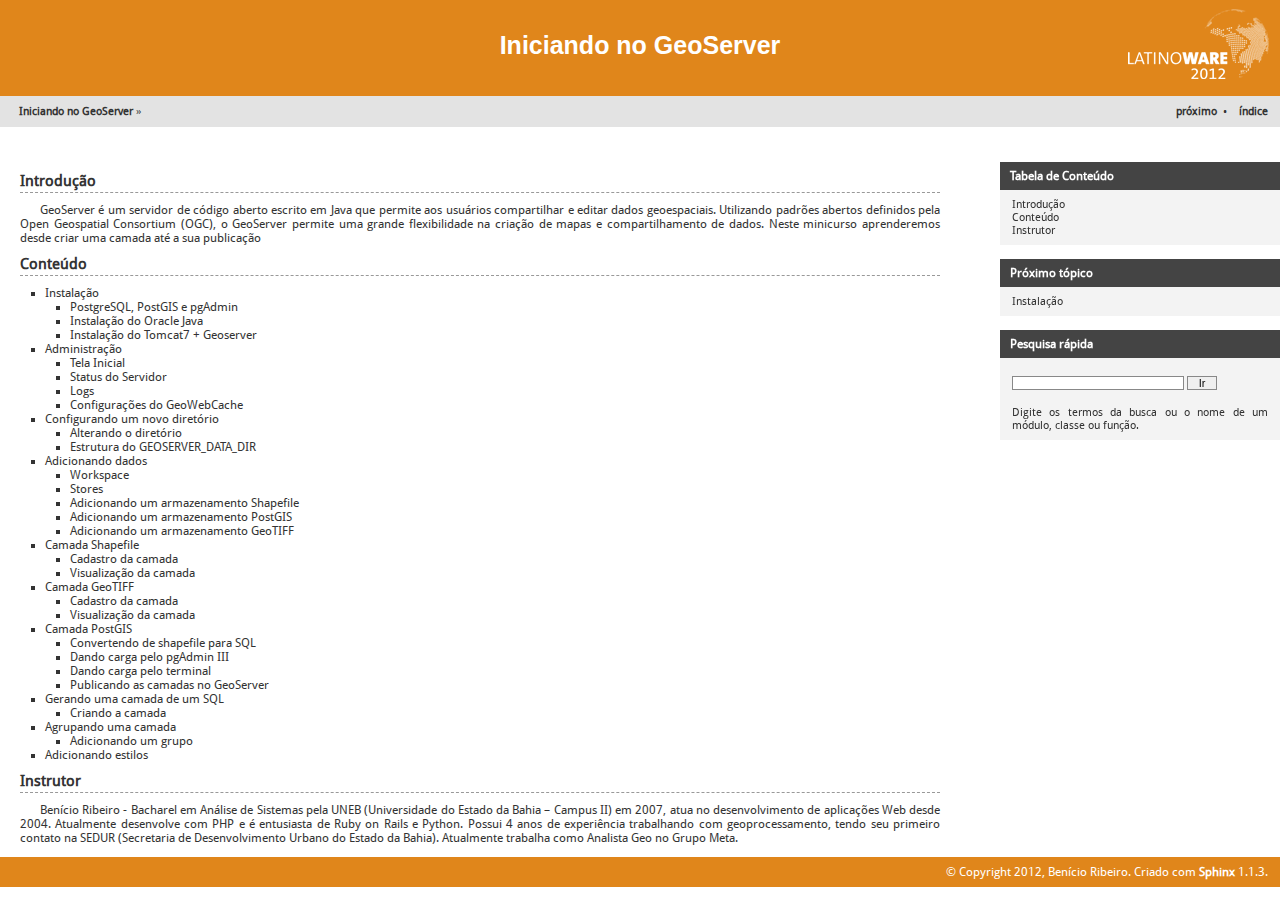
<file: index.html>
<!DOCTYPE html>

<html xmlns="http://www.w3.org/1999/xhtml">
  <head>
    <meta http-equiv="Content-Type" content="text/html; charset=utf-8" />
    
    <title>Introdução :: Iniciando no GeoServer</title>
    <link rel="stylesheet" href="_static/default.css" type="text/css" />
    <link rel="stylesheet" href="_static/pygments.css" type="text/css" />
    <script type="text/javascript">
      var DOCUMENTATION_OPTIONS = {
        URL_ROOT:    '#',
        VERSION:     'GeoServer',
        COLLAPSE_MODINDEX: false,
        FILE_SUFFIX: '.html',
        HAS_SOURCE:  true
      };
    </script>
    <script type="text/javascript" src="_static/jquery.js"></script>
    <script type="text/javascript" src="_static/underscore.js"></script>
    <script type="text/javascript" src="_static/doctools.js"></script>
    <script type="text/javascript" src="_static/translations.js"></script>
    <script type="text/javascript" src="_static/jquery.sidebar.js"></script>
    <link rel="top" title="Iniciando no GeoServer" href="#" />
    <link rel="next" title="Instalação" href="1-instalacao/instalacao.html" /> 
  </head>
  <body>
	<header>Iniciando no GeoServer</header>


    <div class="document">
    <div class="related subnav">
      <h3>Navegação</h3>
      <ul>
        <li class="right">
          <a href="genindex.html" title="Índice Geral"
             accesskey="I">índice</a></li>
        <li class="right">
          <a href="1-instalacao/instalacao.html" title="Instalação"
             accesskey="N">próximo</a> •</li>
        <li><a href="#">Iniciando no GeoServer</a> &raquo;</li> 
      </ul>
    </div>  
      <div class="documentwrapper">
        <div class="bodywrapper">
          <div class="body">
            
  <div class="section" id="introducao">
<h1>Introdução<a class="headerlink" href="#introducao" title="Link permanente para este título">¶</a></h1>
<p>GeoServer é um servidor de código aberto escrito em Java que permite aos usuários compartilhar e editar dados geoespaciais. Utilizando padrões abertos definidos pela Open Geospatial Consortium (OGC), o GeoServer permite uma grande flexibilidade na criação de mapas e compartilhamento de dados. Neste minicurso aprenderemos desde criar uma camada até a sua publicação</p>
</div>
<div class="section" id="conteudo">
<h1>Conteúdo<a class="headerlink" href="#conteudo" title="Link permanente para este título">¶</a></h1>
<div class="toctree-wrapper compound">
<ul>
<li class="toctree-l1"><a class="reference internal" href="1-instalacao/instalacao.html">Instalação</a><ul>
<li class="toctree-l2"><a class="reference internal" href="1-instalacao/instalacao.html#postgresql-postgis-e-pgadmin">PostgreSQL, PostGIS e pgAdmin</a></li>
<li class="toctree-l2"><a class="reference internal" href="1-instalacao/instalacao.html#instalacao-do-oracle-java">Instalação do Oracle Java</a></li>
<li class="toctree-l2"><a class="reference internal" href="1-instalacao/instalacao.html#instalacao-do-tomcat7-geoserver">Instalação do Tomcat7 + Geoserver</a></li>
</ul>
</li>
<li class="toctree-l1"><a class="reference internal" href="2-administracao/administracao.html">Administração</a><ul>
<li class="toctree-l2"><a class="reference internal" href="2-administracao/administracao.html#tela-inicial">Tela Inicial</a></li>
<li class="toctree-l2"><a class="reference internal" href="2-administracao/administracao.html#status-do-servidor">Status do Servidor</a></li>
<li class="toctree-l2"><a class="reference internal" href="2-administracao/administracao.html#logs">Logs</a></li>
<li class="toctree-l2"><a class="reference internal" href="2-administracao/administracao.html#configuracoes-do-geowebcache">Configurações do GeoWebCache</a></li>
</ul>
</li>
<li class="toctree-l1"><a class="reference internal" href="3-diretorio/diretorio.html">Configurando um novo diretório</a><ul>
<li class="toctree-l2"><a class="reference internal" href="3-diretorio/diretorio.html#alterando-o-diretorio">Alterando o diretório</a></li>
<li class="toctree-l2"><a class="reference internal" href="3-diretorio/diretorio.html#estrutura-do-geoserver-data-dir">Estrutura do GEOSERVER_DATA_DIR</a></li>
</ul>
</li>
<li class="toctree-l1"><a class="reference internal" href="4-dados/dados.html">Adicionando dados</a><ul>
<li class="toctree-l2"><a class="reference internal" href="4-dados/dados.html#workspace">Workspace</a></li>
<li class="toctree-l2"><a class="reference internal" href="4-dados/dados.html#stores">Stores</a></li>
<li class="toctree-l2"><a class="reference internal" href="4-dados/dados.html#adicionando-um-armazenamento-shapefile">Adicionando um armazenamento Shapefile</a></li>
<li class="toctree-l2"><a class="reference internal" href="4-dados/dados.html#adicionando-um-armazenamento-postgis">Adicionando um armazenamento PostGIS</a></li>
<li class="toctree-l2"><a class="reference internal" href="4-dados/dados.html#adicionando-um-armazenamento-geotiff">Adicionando um armazenamento GeoTIFF</a></li>
</ul>
</li>
<li class="toctree-l1"><a class="reference internal" href="5-camadas/shapefile.html">Camada Shapefile</a><ul>
<li class="toctree-l2"><a class="reference internal" href="5-camadas/shapefile.html#cadastro-da-camada">Cadastro da camada</a></li>
<li class="toctree-l2"><a class="reference internal" href="5-camadas/shapefile.html#visualizacao-da-camada">Visualização da camada</a></li>
</ul>
</li>
<li class="toctree-l1"><a class="reference internal" href="5-camadas/geotiff.html">Camada GeoTIFF</a><ul>
<li class="toctree-l2"><a class="reference internal" href="5-camadas/geotiff.html#cadastro-da-camada">Cadastro da camada</a></li>
<li class="toctree-l2"><a class="reference internal" href="5-camadas/geotiff.html#visualizacao-da-camada">Visualização da camada</a></li>
</ul>
</li>
<li class="toctree-l1"><a class="reference internal" href="5-camadas/postgis.html">Camada PostGIS</a><ul>
<li class="toctree-l2"><a class="reference internal" href="5-camadas/postgis.html#convertendo-de-shapefile-para-sql">Convertendo de shapefile para SQL</a></li>
<li class="toctree-l2"><a class="reference internal" href="5-camadas/postgis.html#dando-carga-pelo-pgadmin-iii">Dando carga pelo pgAdmin III</a></li>
<li class="toctree-l2"><a class="reference internal" href="5-camadas/postgis.html#dando-carga-pelo-terminal">Dando carga pelo terminal</a></li>
<li class="toctree-l2"><a class="reference internal" href="5-camadas/postgis.html#publicando-as-camadas-no-geoserver">Publicando as camadas no GeoServer</a></li>
</ul>
</li>
<li class="toctree-l1"><a class="reference internal" href="6-sql_view/sql_view.html">Gerando uma camada de um SQL</a><ul>
<li class="toctree-l2"><a class="reference internal" href="6-sql_view/sql_view.html#criando-a-camada">Criando a camada</a></li>
</ul>
</li>
<li class="toctree-l1"><a class="reference internal" href="7-groups/groups.html">Agrupando uma camada</a><ul>
<li class="toctree-l2"><a class="reference internal" href="7-groups/groups.html#adicionando-um-grupo">Adicionando um grupo</a></li>
</ul>
</li>
<li class="toctree-l1"><a class="reference internal" href="8-styles/styles.html">Adicionando estilos</a></li>
</ul>
</div>
</div>
<div class="section" id="instrutor">
<h1>Instrutor<a class="headerlink" href="#instrutor" title="Link permanente para este título">¶</a></h1>
<p>Benício Ribeiro - Bacharel em Análise de Sistemas pela UNEB (Universidade do Estado da Bahia – Campus II) em 2007, atua no desenvolvimento de aplicações Web desde 2004. Atualmente desenvolve com PHP e é entusiasta de Ruby on Rails e Python. Possui 4 anos de experiência trabalhando com geoprocessamento, tendo seu primeiro contato na SEDUR (Secretaria de Desenvolvimento Urbano do Estado da Bahia). Atualmente trabalha como Analista Geo no Grupo Meta.</p>
</div>


          </div>
        </div>
      </div>
      <div class="sphinxsidebar">
        <div class="sphinxsidebarwrapper">
            <h3><a href="#">Tabela de Conteúdo</a></h3>
            <ul>
<li><a class="reference internal" href="#">Introdução</a></li>
<li><a class="reference internal" href="#conteudo">Conteúdo</a><ul>
</ul>
</li>
<li><a class="reference internal" href="#instrutor">Instrutor</a></li>
</ul>

            <h4>Próximo tópico</h4>
            <p class="topless"><a href="1-instalacao/instalacao.html"
                                  title="próximo capítulo">Instalação</a></p>
          <div id="searchbox" style="display: none">
            <h3>Pesquisa rápida</h3>
              <form class="search" action="search.html" method="get">
                <input type="text" name="q" size="18" />
                <input type="submit" value="Ir" />
                <input type="hidden" name="check_keywords" value="yes" />
                <input type="hidden" name="area" value="default" />
              </form>
              <p class="searchtip">
              Digite os termos da busca ou o nome de um módulo, classe ou função.
              </p>
          </div>
          <script type="text/javascript">$('#searchbox').show(0);</script>
        </div>
      </div>
      <div class="clearer"></div>
	</div>
    <footer>
      &copy; Copyright 2012, Benício Ribeiro.
      Criado com <a href="http://sphinx.pocoo.org/">Sphinx</a> 1.1.3.
    </footer>
  </body>
</html>
</file>
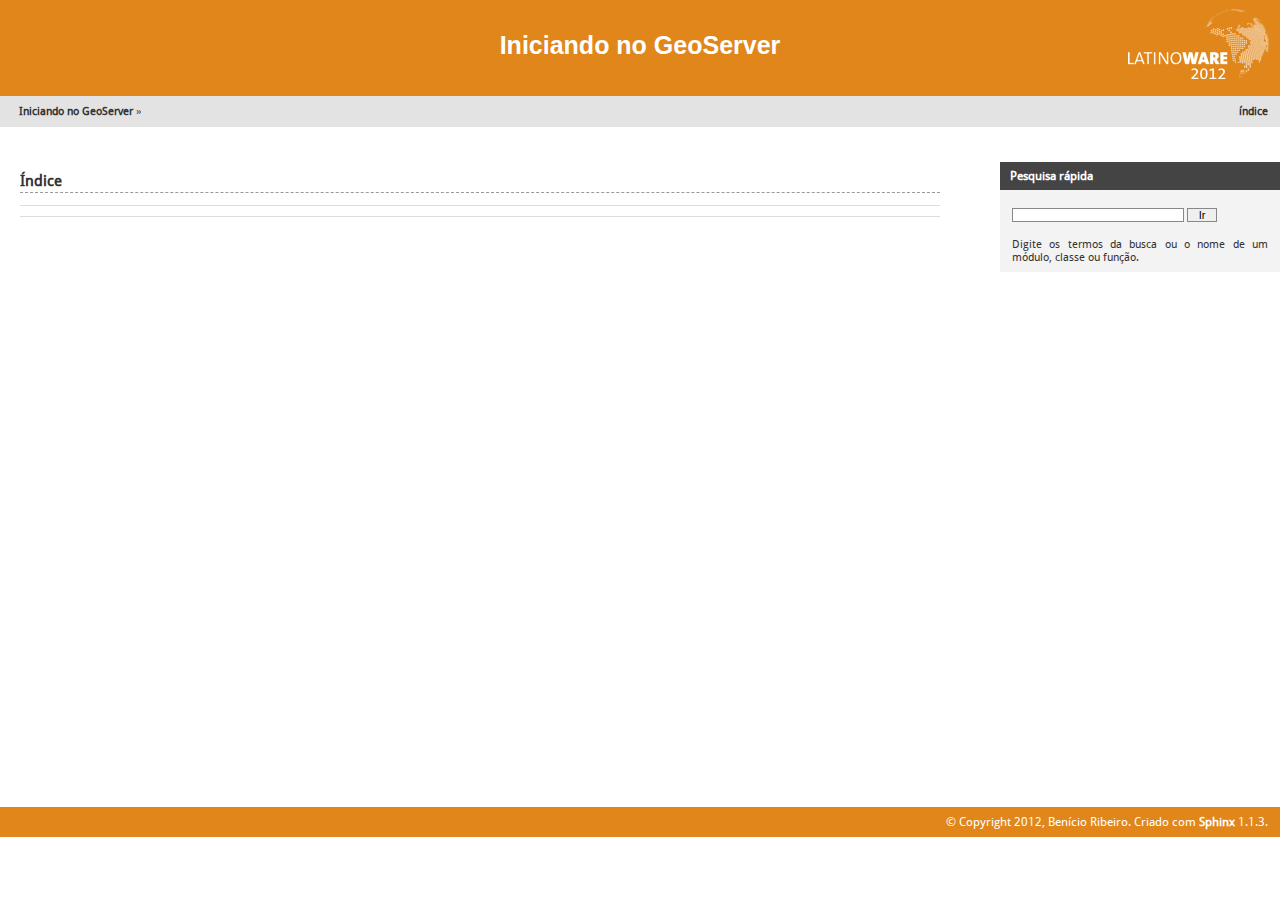
<file: genindex.html>
<!DOCTYPE html>

<html xmlns="http://www.w3.org/1999/xhtml">
  <head>
    <meta http-equiv="Content-Type" content="text/html; charset=utf-8" />
    
    <title>Índice :: Iniciando no GeoServer</title>
    <link rel="stylesheet" href="_static/default.css" type="text/css" />
    <link rel="stylesheet" href="_static/pygments.css" type="text/css" />
    <script type="text/javascript">
      var DOCUMENTATION_OPTIONS = {
        URL_ROOT:    '#',
        VERSION:     'GeoServer',
        COLLAPSE_MODINDEX: false,
        FILE_SUFFIX: '.html',
        HAS_SOURCE:  true
      };
    </script>
    <script type="text/javascript" src="_static/jquery.js"></script>
    <script type="text/javascript" src="_static/underscore.js"></script>
    <script type="text/javascript" src="_static/doctools.js"></script>
    <script type="text/javascript" src="_static/translations.js"></script>
    <script type="text/javascript" src="_static/jquery.sidebar.js"></script>
    <link rel="top" title="Iniciando no GeoServer" href="index.html" /> 
  </head>
  <body>
	<header>Iniciando no GeoServer</header>


    <div class="document">
    <div class="related subnav">
      <h3>Navegação</h3>
      <ul>
        <li class="right">
          <a href="#" title="Índice Geral"
             accesskey="I">índice</a></li>
        <li><a href="index.html">Iniciando no GeoServer</a> &raquo;</li> 
      </ul>
    </div>  
      <div class="documentwrapper">
        <div class="bodywrapper">
          <div class="body">
            

<h1 id="index">Índice</h1>

<div class="genindex-jumpbox">
 
</div>


          </div>
        </div>
      </div>
      <div class="sphinxsidebar">
        <div class="sphinxsidebarwrapper">

   

          <div id="searchbox" style="display: none">
            <h3>Pesquisa rápida</h3>
              <form class="search" action="search.html" method="get">
                <input type="text" name="q" size="18" />
                <input type="submit" value="Ir" />
                <input type="hidden" name="check_keywords" value="yes" />
                <input type="hidden" name="area" value="default" />
              </form>
              <p class="searchtip">
              Digite os termos da busca ou o nome de um módulo, classe ou função.
              </p>
          </div>
          <script type="text/javascript">$('#searchbox').show(0);</script>
        </div>
      </div>
      <div class="clearer"></div>
	</div>
    <footer>
      &copy; Copyright 2012, Benício Ribeiro.
      Criado com <a href="http://sphinx.pocoo.org/">Sphinx</a> 1.1.3.
    </footer>
  </body>
</html>
</file>
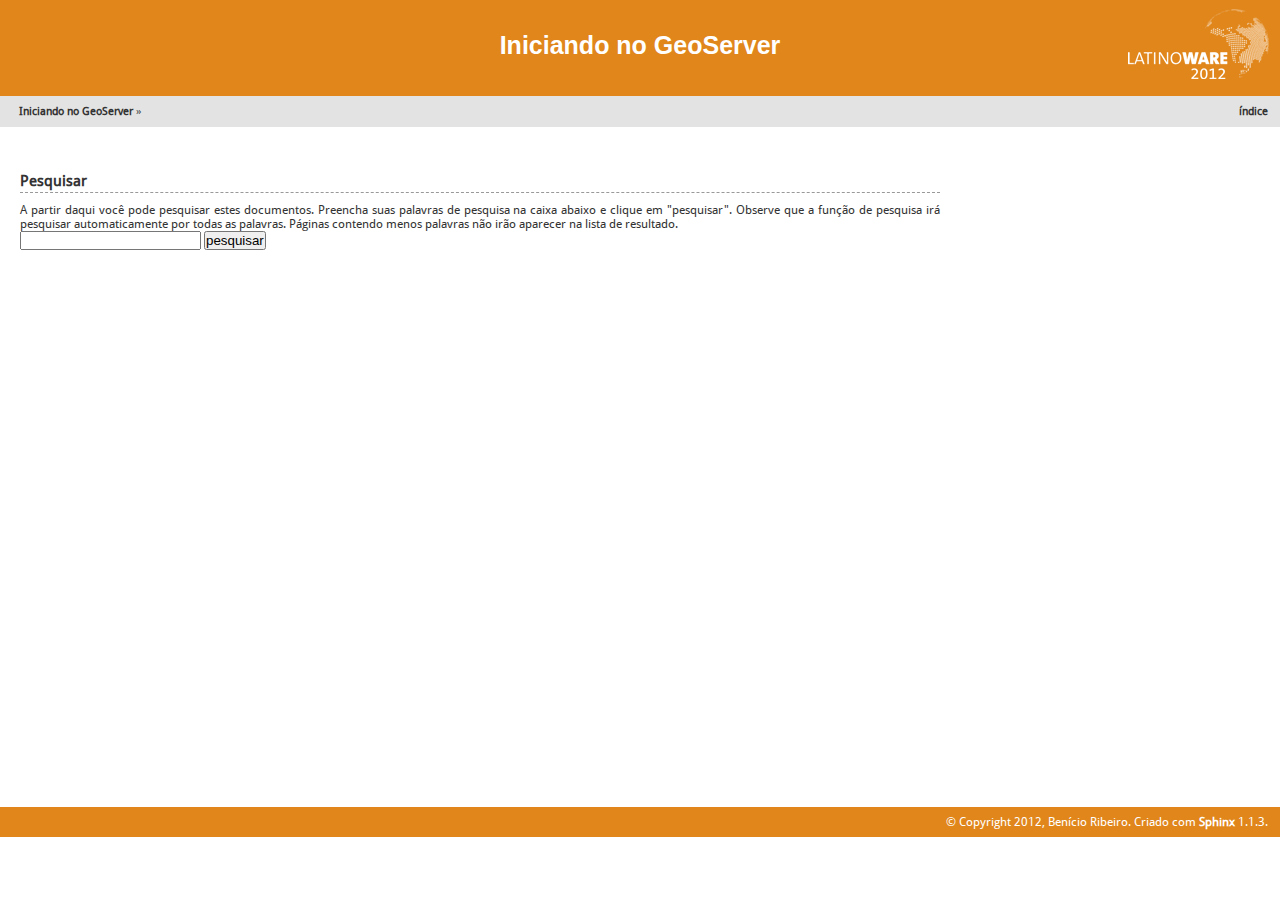
<file: search.html>
<!DOCTYPE html>

<html xmlns="http://www.w3.org/1999/xhtml">
  <head>
    <meta http-equiv="Content-Type" content="text/html; charset=utf-8" />
    
    <title>Pesquisar :: Iniciando no GeoServer</title>
    <link rel="stylesheet" href="_static/default.css" type="text/css" />
    <link rel="stylesheet" href="_static/pygments.css" type="text/css" />
    <script type="text/javascript">
      var DOCUMENTATION_OPTIONS = {
        URL_ROOT:    '#',
        VERSION:     'GeoServer',
        COLLAPSE_MODINDEX: false,
        FILE_SUFFIX: '.html',
        HAS_SOURCE:  true
      };
    </script>
    <script type="text/javascript" src="_static/jquery.js"></script>
    <script type="text/javascript" src="_static/underscore.js"></script>
    <script type="text/javascript" src="_static/doctools.js"></script>
    <script type="text/javascript" src="_static/translations.js"></script>
    <script type="text/javascript" src="_static/searchtools.js"></script>
    <script type="text/javascript" src="_static/jquery.sidebar.js"></script>
    <link rel="top" title="Iniciando no GeoServer" href="index.html" />
  <script type="text/javascript">
    jQuery(function() { Search.loadIndex("searchindex.js"); });
  </script>
   

  </head>
  <body>
	<header>Iniciando no GeoServer</header>


    <div class="document">
    <div class="related subnav">
      <h3>Navegação</h3>
      <ul>
        <li class="right">
          <a href="genindex.html" title="Índice Geral"
             accesskey="I">índice</a></li>
        <li><a href="index.html">Iniciando no GeoServer</a> &raquo;</li> 
      </ul>
    </div>  
      <div class="documentwrapper">
        <div class="bodywrapper">
          <div class="body">
            
  <h1 id="search-documentation">Pesquisar</h1>
  <div id="fallback" class="admonition warning">
  <script type="text/javascript">$('#fallback').hide();</script>
  <p>
    Por favor ative o JavaScript para habilitar a funcionalidade de pesquisa.
  </p>
  </div>
  <p>
    A partir daqui você pode pesquisar estes documentos. Preencha suas 
    palavras de pesquisa na caixa abaixo e clique em  "pesquisar". Observe que a função de pesquisa
    irá pesquisar automaticamente por todas as palavras.
    Páginas contendo menos palavras não irão aparecer na lista de resultado.
  </p>
  <form action="" method="get">
    <input type="text" name="q" value="" />
    <input type="submit" value="pesquisar" />
    <span id="search-progress" style="padding-left: 10px"></span>
  </form>
  
  <div id="search-results">
  
  </div>

          </div>
        </div>
      </div>
      <div class="sphinxsidebar">
        <div class="sphinxsidebarwrapper">
        </div>
      </div>
      <div class="clearer"></div>
	</div>
    <footer>
      &copy; Copyright 2012, Benício Ribeiro.
      Criado com <a href="http://sphinx.pocoo.org/">Sphinx</a> 1.1.3.
    </footer>
  </body>
</html>
</file>
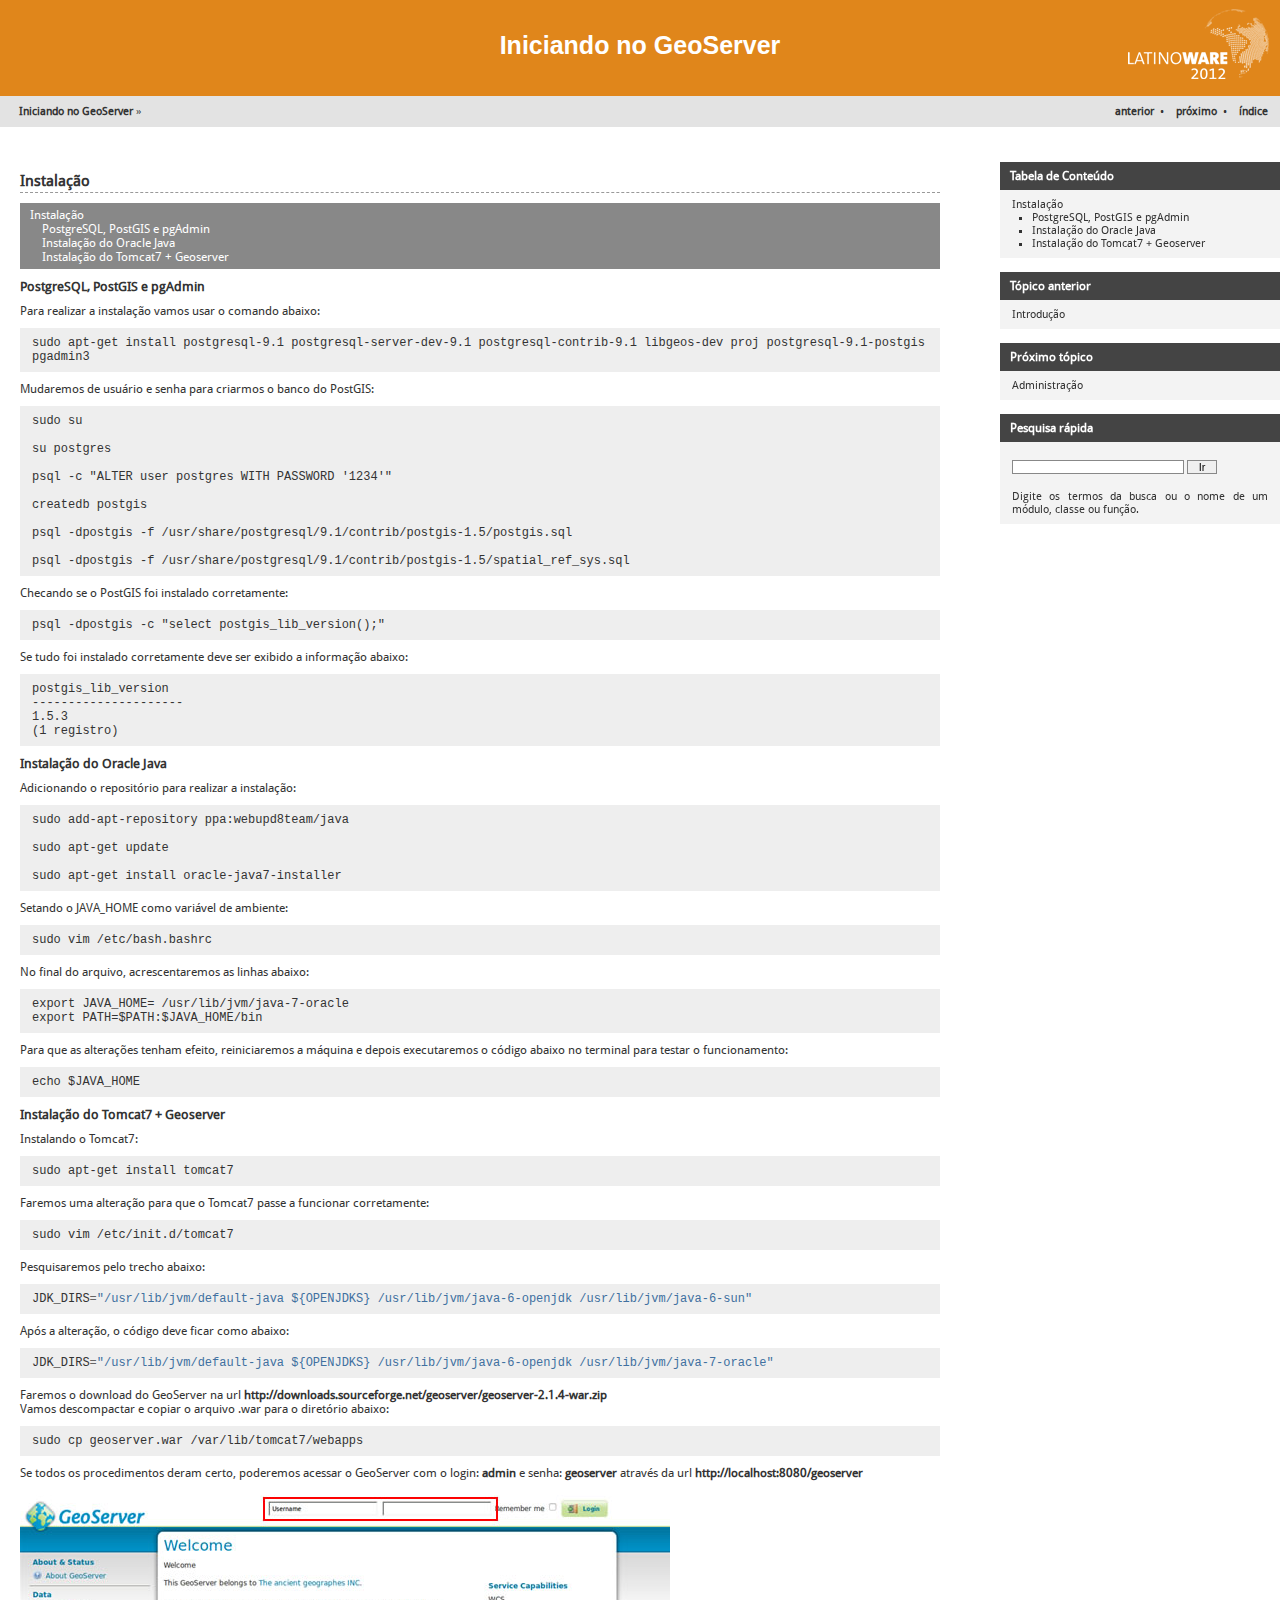
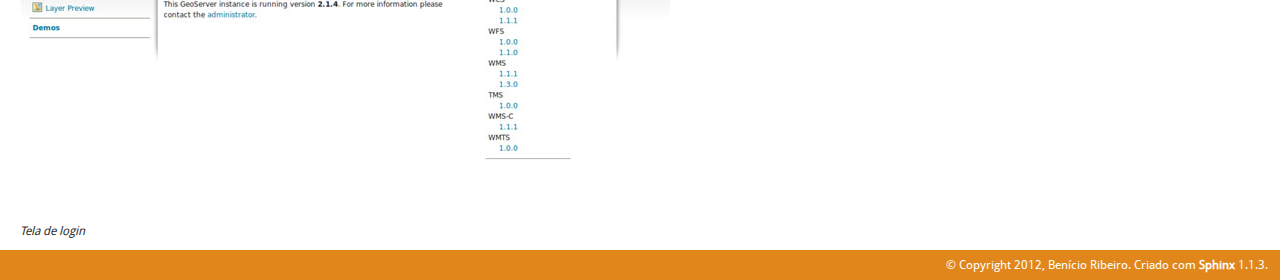
<file: 1-instalacao/instalacao.html>
<!DOCTYPE html>

<html xmlns="http://www.w3.org/1999/xhtml">
  <head>
    <meta http-equiv="Content-Type" content="text/html; charset=utf-8" />
    
    <title>Instalação :: Iniciando no GeoServer</title>
    <link rel="stylesheet" href="../_static/default.css" type="text/css" />
    <link rel="stylesheet" href="../_static/pygments.css" type="text/css" />
    <script type="text/javascript">
      var DOCUMENTATION_OPTIONS = {
        URL_ROOT:    '../',
        VERSION:     'GeoServer',
        COLLAPSE_MODINDEX: false,
        FILE_SUFFIX: '.html',
        HAS_SOURCE:  true
      };
    </script>
    <script type="text/javascript" src="../_static/jquery.js"></script>
    <script type="text/javascript" src="../_static/underscore.js"></script>
    <script type="text/javascript" src="../_static/doctools.js"></script>
    <script type="text/javascript" src="../_static/translations.js"></script>
    <script type="text/javascript" src="../../_static/jquery.sidebar.js"></script>
    <link rel="top" title="Iniciando no GeoServer" href="../index.html" />
    <link rel="next" title="Administração" href="../2-administracao/administracao.html" />
    <link rel="prev" title="Introdução" href="../index.html" /> 
  </head>
  <body>
	<header>Iniciando no GeoServer</header>


    <div class="document">
    <div class="related subnav">
      <h3>Navegação</h3>
      <ul>
        <li class="right">
          <a href="../genindex.html" title="Índice Geral"
             accesskey="I">índice</a></li>
        <li class="right">
          <a href="../2-administracao/administracao.html" title="Administração"
             accesskey="N">próximo</a> •</li>
        <li class="right">
          <a href="../index.html" title="Introdução"
             accesskey="P">anterior</a> •</li>
        <li><a href="../index.html">Iniciando no GeoServer</a> &raquo;</li> 
      </ul>
    </div>  
      <div class="documentwrapper">
        <div class="bodywrapper">
          <div class="body">
            
  <div class="section" id="instalacao">
<h1><a class="toc-backref" href="#id1">Instalação</a><a class="headerlink" href="#instalacao" title="Link permanente para este título">¶</a></h1>
<div class="contents topic" id="contents">
<p class="topic-title first">Contents</p>
<ul class="simple">
<li><a class="reference internal" href="#instalacao" id="id1">Instalação</a><ul>
<li><a class="reference internal" href="#postgresql-postgis-e-pgadmin" id="id2">PostgreSQL, PostGIS e pgAdmin</a></li>
<li><a class="reference internal" href="#instalacao-do-oracle-java" id="id3">Instalação do Oracle Java</a></li>
<li><a class="reference internal" href="#instalacao-do-tomcat7-geoserver" id="id4">Instalação do Tomcat7 + Geoserver</a></li>
</ul>
</li>
</ul>
</div>
<div class="section" id="postgresql-postgis-e-pgadmin">
<h2><a class="toc-backref" href="#id2">PostgreSQL, PostGIS e pgAdmin</a><a class="headerlink" href="#postgresql-postgis-e-pgadmin" title="Link permanente para este título">¶</a></h2>
<p>Para realizar a instalação vamos usar o comando abaixo:</p>
<div class="highlight-python"><pre>sudo apt-get install postgresql-9.1 postgresql-server-dev-9.1 postgresql-contrib-9.1 libgeos-dev proj postgresql-9.1-postgis
pgadmin3</pre>
</div>
<p>Mudaremos de usuário e senha para criarmos o banco do PostGIS:</p>
<div class="highlight-python"><pre>sudo su

su postgres

psql -c "ALTER user postgres WITH PASSWORD '1234'"

createdb postgis

psql -dpostgis -f /usr/share/postgresql/9.1/contrib/postgis-1.5/postgis.sql

psql -dpostgis -f /usr/share/postgresql/9.1/contrib/postgis-1.5/spatial_ref_sys.sql</pre>
</div>
<p>Checando se o PostGIS foi instalado corretamente:</p>
<div class="highlight-python"><pre>psql -dpostgis -c "select postgis_lib_version();"</pre>
</div>
<p>Se tudo foi instalado corretamente deve ser exibido a informação abaixo:</p>
<div class="highlight-python"><pre>postgis_lib_version
---------------------
1.5.3
(1 registro)</pre>
</div>
</div>
<div class="section" id="instalacao-do-oracle-java">
<h2><a class="toc-backref" href="#id3">Instalação do Oracle Java</a><a class="headerlink" href="#instalacao-do-oracle-java" title="Link permanente para este título">¶</a></h2>
<p>Adicionando o repositório para realizar a instalação:</p>
<div class="highlight-python"><pre>sudo add-apt-repository ppa:webupd8team/java

sudo apt-get update

sudo apt-get install oracle-java7-installer</pre>
</div>
<p>Setando o JAVA_HOME como variável de ambiente:</p>
<div class="highlight-python"><pre>sudo vim /etc/bash.bashrc</pre>
</div>
<p>No final do arquivo, acrescentaremos as linhas abaixo:</p>
<div class="highlight-python"><pre>export JAVA_HOME= /usr/lib/jvm/java-7-oracle
export PATH=$PATH:$JAVA_HOME/bin</pre>
</div>
<p>Para que as alterações tenham efeito, reiniciaremos a máquina e depois executaremos o código abaixo no terminal para testar o funcionamento:</p>
<div class="highlight-python"><pre>echo $JAVA_HOME</pre>
</div>
</div>
<div class="section" id="instalacao-do-tomcat7-geoserver">
<h2><a class="toc-backref" href="#id4">Instalação do Tomcat7 + Geoserver</a><a class="headerlink" href="#instalacao-do-tomcat7-geoserver" title="Link permanente para este título">¶</a></h2>
<p>Instalando o Tomcat7:</p>
<div class="highlight-python"><pre>sudo apt-get install tomcat7</pre>
</div>
<p>Faremos uma alteração para que o Tomcat7 passe a funcionar corretamente:</p>
<div class="highlight-python"><pre>sudo vim /etc/init.d/tomcat7</pre>
</div>
<p>Pesquisaremos pelo trecho abaixo:</p>
<div class="highlight-python"><div class="highlight"><pre><span class="n">JDK_DIRS</span><span class="o">=</span><span class="s">&quot;/usr/lib/jvm/default-java ${OPENJDKS} /usr/lib/jvm/java-6-openjdk /usr/lib/jvm/java-6-sun&quot;</span>
</pre></div>
</div>
<p>Após a alteração, o código deve ficar como abaixo:</p>
<div class="highlight-python"><div class="highlight"><pre><span class="n">JDK_DIRS</span><span class="o">=</span><span class="s">&quot;/usr/lib/jvm/default-java ${OPENJDKS} /usr/lib/jvm/java-6-openjdk /usr/lib/jvm/java-7-oracle&quot;</span>
</pre></div>
</div>
<p>Faremos o download do GeoServer na url <strong>http://downloads.sourceforge.net/geoserver/geoserver-2.1.4-war.zip</strong></p>
<p>Vamos descompactar e copiar o arquivo .war para o diretório abaixo:</p>
<div class="highlight-python"><pre>sudo cp geoserver.war /var/lib/tomcat7/webapps</pre>
</div>
<p>Se todos os procedimentos deram certo, poderemos acessar o GeoServer com o login: <strong>admin</strong> e senha: <strong>geoserver</strong> através da url <strong>http://localhost:8080/geoserver</strong></p>
<blockquote>
<div><div class="figure">
<img alt="../_images/login.jpg" src="../_images/login.jpg" style="width: 650px;" />
<p class="caption">Tela de login</p>
</div>
</div></blockquote>
</div>
</div>


          </div>
        </div>
      </div>
      <div class="sphinxsidebar">
        <div class="sphinxsidebarwrapper">
            <h3><a href="../index.html">Tabela de Conteúdo</a></h3>
            <ul>
<li><a class="reference internal" href="#">Instalação</a><ul>
<li><a class="reference internal" href="#postgresql-postgis-e-pgadmin">PostgreSQL, PostGIS e pgAdmin</a></li>
<li><a class="reference internal" href="#instalacao-do-oracle-java">Instalação do Oracle Java</a></li>
<li><a class="reference internal" href="#instalacao-do-tomcat7-geoserver">Instalação do Tomcat7 + Geoserver</a></li>
</ul>
</li>
</ul>

            <h4>Tópico anterior</h4>
            <p class="topless"><a href="../index.html"
                                  title="capítulo anterior">Introdução</a></p>
            <h4>Próximo tópico</h4>
            <p class="topless"><a href="../2-administracao/administracao.html"
                                  title="próximo capítulo">Administração</a></p>
          <div id="searchbox" style="display: none">
            <h3>Pesquisa rápida</h3>
              <form class="search" action="../search.html" method="get">
                <input type="text" name="q" size="18" />
                <input type="submit" value="Ir" />
                <input type="hidden" name="check_keywords" value="yes" />
                <input type="hidden" name="area" value="default" />
              </form>
              <p class="searchtip">
              Digite os termos da busca ou o nome de um módulo, classe ou função.
              </p>
          </div>
          <script type="text/javascript">$('#searchbox').show(0);</script>
        </div>
      </div>
      <div class="clearer"></div>
	</div>
    <footer>
      &copy; Copyright 2012, Benício Ribeiro.
      Criado com <a href="http://sphinx.pocoo.org/">Sphinx</a> 1.1.3.
    </footer>
  </body>
</html>
</file>
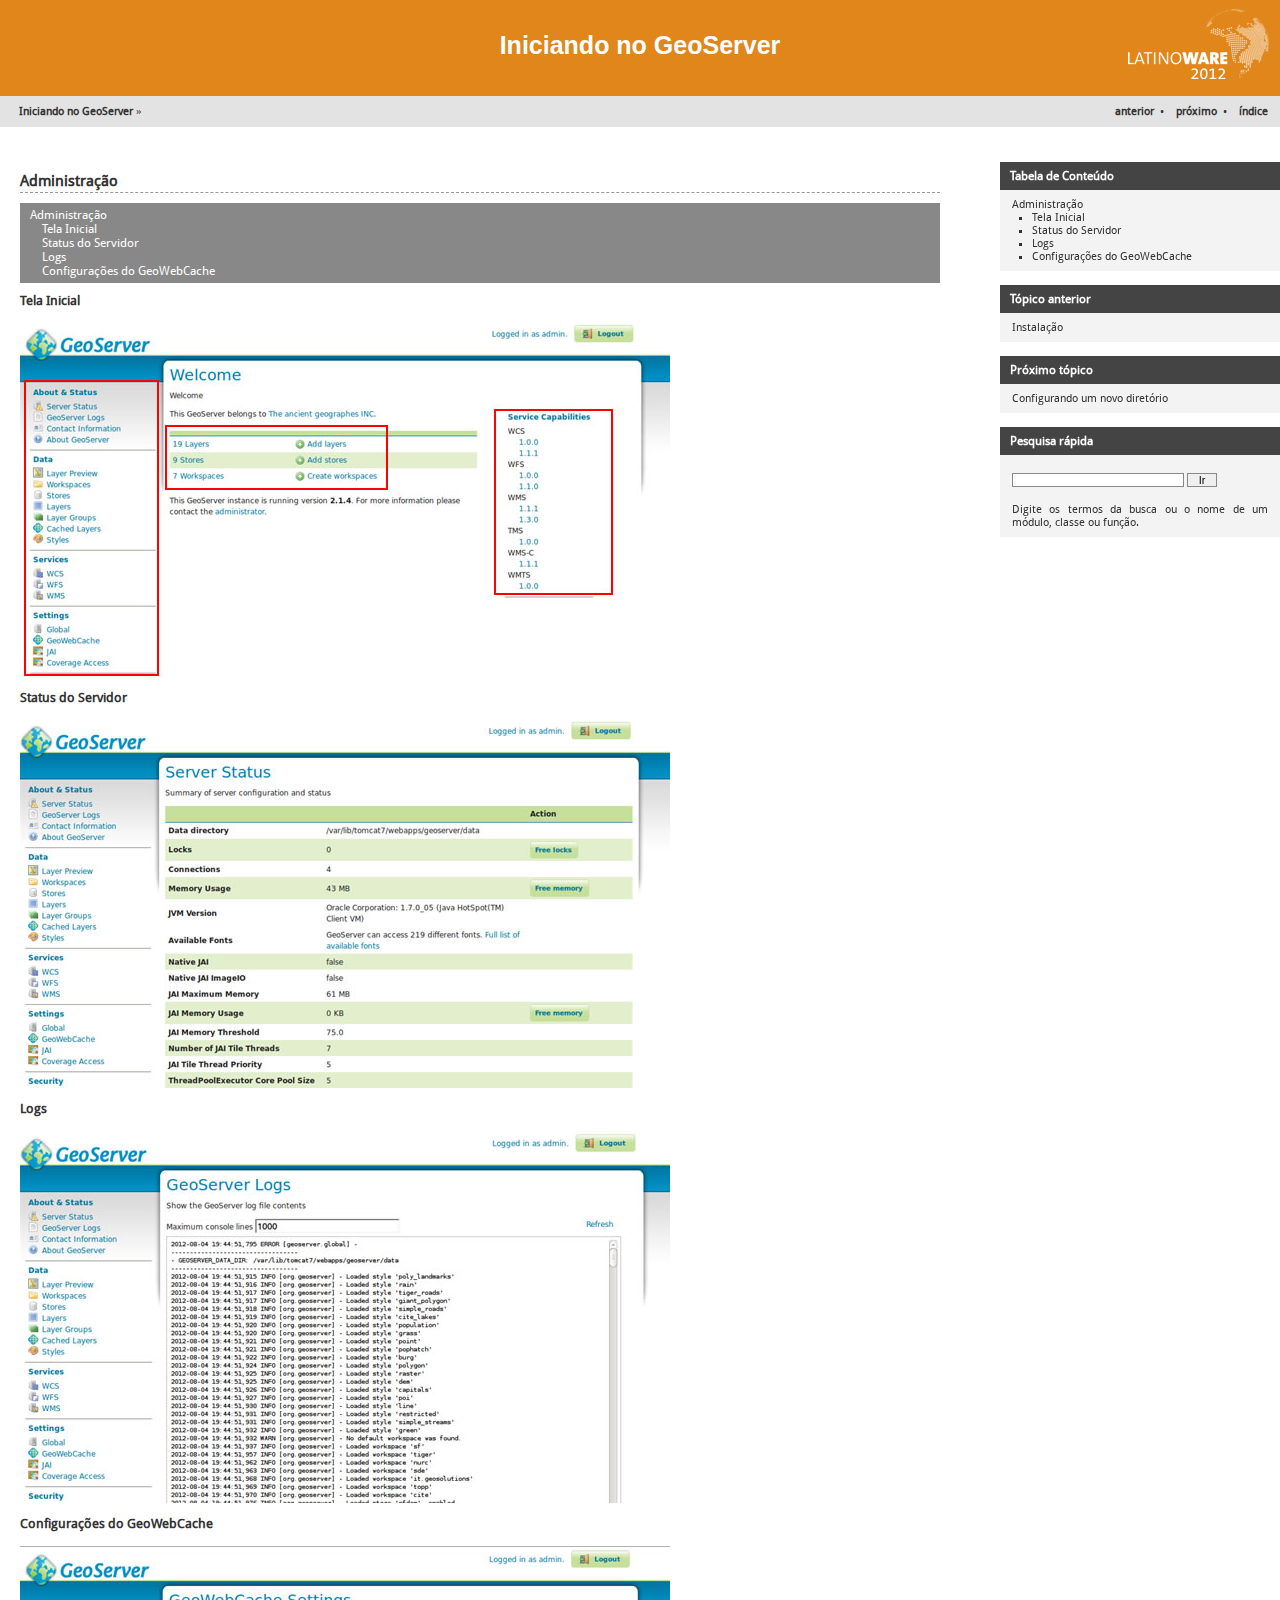
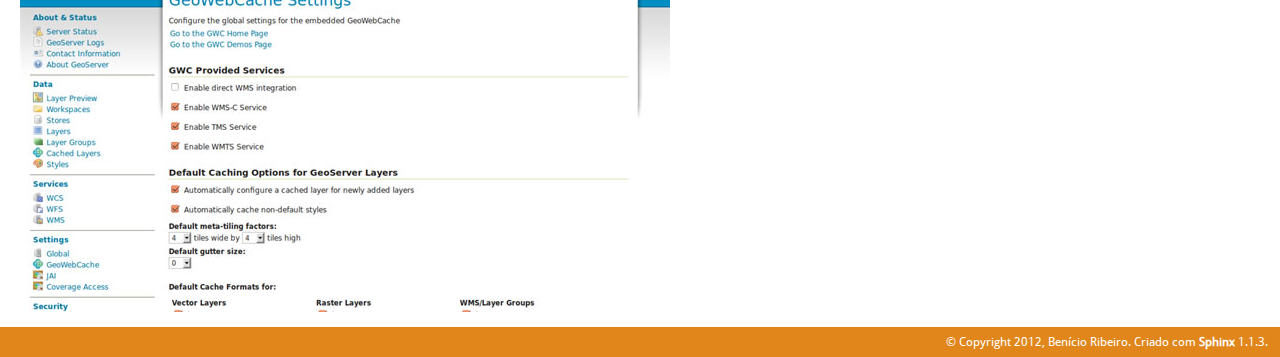
<file: 2-administracao/administracao.html>
<!DOCTYPE html>

<html xmlns="http://www.w3.org/1999/xhtml">
  <head>
    <meta http-equiv="Content-Type" content="text/html; charset=utf-8" />
    
    <title>Administração :: Iniciando no GeoServer</title>
    <link rel="stylesheet" href="../_static/default.css" type="text/css" />
    <link rel="stylesheet" href="../_static/pygments.css" type="text/css" />
    <script type="text/javascript">
      var DOCUMENTATION_OPTIONS = {
        URL_ROOT:    '../',
        VERSION:     'GeoServer',
        COLLAPSE_MODINDEX: false,
        FILE_SUFFIX: '.html',
        HAS_SOURCE:  true
      };
    </script>
    <script type="text/javascript" src="../_static/jquery.js"></script>
    <script type="text/javascript" src="../_static/underscore.js"></script>
    <script type="text/javascript" src="../_static/doctools.js"></script>
    <script type="text/javascript" src="../_static/translations.js"></script>
    <script type="text/javascript" src="../../_static/jquery.sidebar.js"></script>
    <link rel="top" title="Iniciando no GeoServer" href="../index.html" />
    <link rel="next" title="Configurando um novo diretório" href="../3-diretorio/diretorio.html" />
    <link rel="prev" title="Instalação" href="../1-instalacao/instalacao.html" /> 
  </head>
  <body>
	<header>Iniciando no GeoServer</header>


    <div class="document">
    <div class="related subnav">
      <h3>Navegação</h3>
      <ul>
        <li class="right">
          <a href="../genindex.html" title="Índice Geral"
             accesskey="I">índice</a></li>
        <li class="right">
          <a href="../3-diretorio/diretorio.html" title="Configurando um novo diretório"
             accesskey="N">próximo</a> •</li>
        <li class="right">
          <a href="../1-instalacao/instalacao.html" title="Instalação"
             accesskey="P">anterior</a> •</li>
        <li><a href="../index.html">Iniciando no GeoServer</a> &raquo;</li> 
      </ul>
    </div>  
      <div class="documentwrapper">
        <div class="bodywrapper">
          <div class="body">
            
  <div class="section" id="administracao">
<h1><a class="toc-backref" href="#id1">Administração</a><a class="headerlink" href="#administracao" title="Link permanente para este título">¶</a></h1>
<div class="contents topic" id="contents">
<p class="topic-title first">Contents</p>
<ul class="simple">
<li><a class="reference internal" href="#administracao" id="id1">Administração</a><ul>
<li><a class="reference internal" href="#tela-inicial" id="id2">Tela Inicial</a></li>
<li><a class="reference internal" href="#status-do-servidor" id="id3">Status do Servidor</a></li>
<li><a class="reference internal" href="#logs" id="id4">Logs</a></li>
<li><a class="reference internal" href="#configuracoes-do-geowebcache" id="id5">Configurações do GeoWebCache</a></li>
</ul>
</li>
</ul>
</div>
<div class="section" id="tela-inicial">
<h2><a class="toc-backref" href="#id2">Tela Inicial</a><a class="headerlink" href="#tela-inicial" title="Link permanente para este título">¶</a></h2>
<blockquote>
<div><div class="figure">
<img alt="../_images/inicial.jpg" src="../_images/inicial.jpg" style="width: 650px;" />
</div>
</div></blockquote>
</div>
<div class="section" id="status-do-servidor">
<h2><a class="toc-backref" href="#id3">Status do Servidor</a><a class="headerlink" href="#status-do-servidor" title="Link permanente para este título">¶</a></h2>
<blockquote>
<div><div class="figure">
<img alt="../_images/status.jpg" src="../_images/status.jpg" style="width: 650px;" />
</div>
</div></blockquote>
</div>
<div class="section" id="logs">
<h2><a class="toc-backref" href="#id4">Logs</a><a class="headerlink" href="#logs" title="Link permanente para este título">¶</a></h2>
<blockquote>
<div><div class="figure">
<img alt="../_images/logs.jpg" src="../_images/logs.jpg" style="width: 650px;" />
</div>
</div></blockquote>
</div>
<div class="section" id="configuracoes-do-geowebcache">
<h2><a class="toc-backref" href="#id5">Configurações do GeoWebCache</a><a class="headerlink" href="#configuracoes-do-geowebcache" title="Link permanente para este título">¶</a></h2>
<blockquote>
<div><div class="figure">
<img alt="../_images/geowebcache.jpg" src="../_images/geowebcache.jpg" style="width: 650px;" />
</div>
</div></blockquote>
</div>
</div>


          </div>
        </div>
      </div>
      <div class="sphinxsidebar">
        <div class="sphinxsidebarwrapper">
            <h3><a href="../index.html">Tabela de Conteúdo</a></h3>
            <ul>
<li><a class="reference internal" href="#">Administração</a><ul>
<li><a class="reference internal" href="#tela-inicial">Tela Inicial</a></li>
<li><a class="reference internal" href="#status-do-servidor">Status do Servidor</a></li>
<li><a class="reference internal" href="#logs">Logs</a></li>
<li><a class="reference internal" href="#configuracoes-do-geowebcache">Configurações do GeoWebCache</a></li>
</ul>
</li>
</ul>

            <h4>Tópico anterior</h4>
            <p class="topless"><a href="../1-instalacao/instalacao.html"
                                  title="capítulo anterior">Instalação</a></p>
            <h4>Próximo tópico</h4>
            <p class="topless"><a href="../3-diretorio/diretorio.html"
                                  title="próximo capítulo">Configurando um novo diretório</a></p>
          <div id="searchbox" style="display: none">
            <h3>Pesquisa rápida</h3>
              <form class="search" action="../search.html" method="get">
                <input type="text" name="q" size="18" />
                <input type="submit" value="Ir" />
                <input type="hidden" name="check_keywords" value="yes" />
                <input type="hidden" name="area" value="default" />
              </form>
              <p class="searchtip">
              Digite os termos da busca ou o nome de um módulo, classe ou função.
              </p>
          </div>
          <script type="text/javascript">$('#searchbox').show(0);</script>
        </div>
      </div>
      <div class="clearer"></div>
	</div>
    <footer>
      &copy; Copyright 2012, Benício Ribeiro.
      Criado com <a href="http://sphinx.pocoo.org/">Sphinx</a> 1.1.3.
    </footer>
  </body>
</html>
</file>
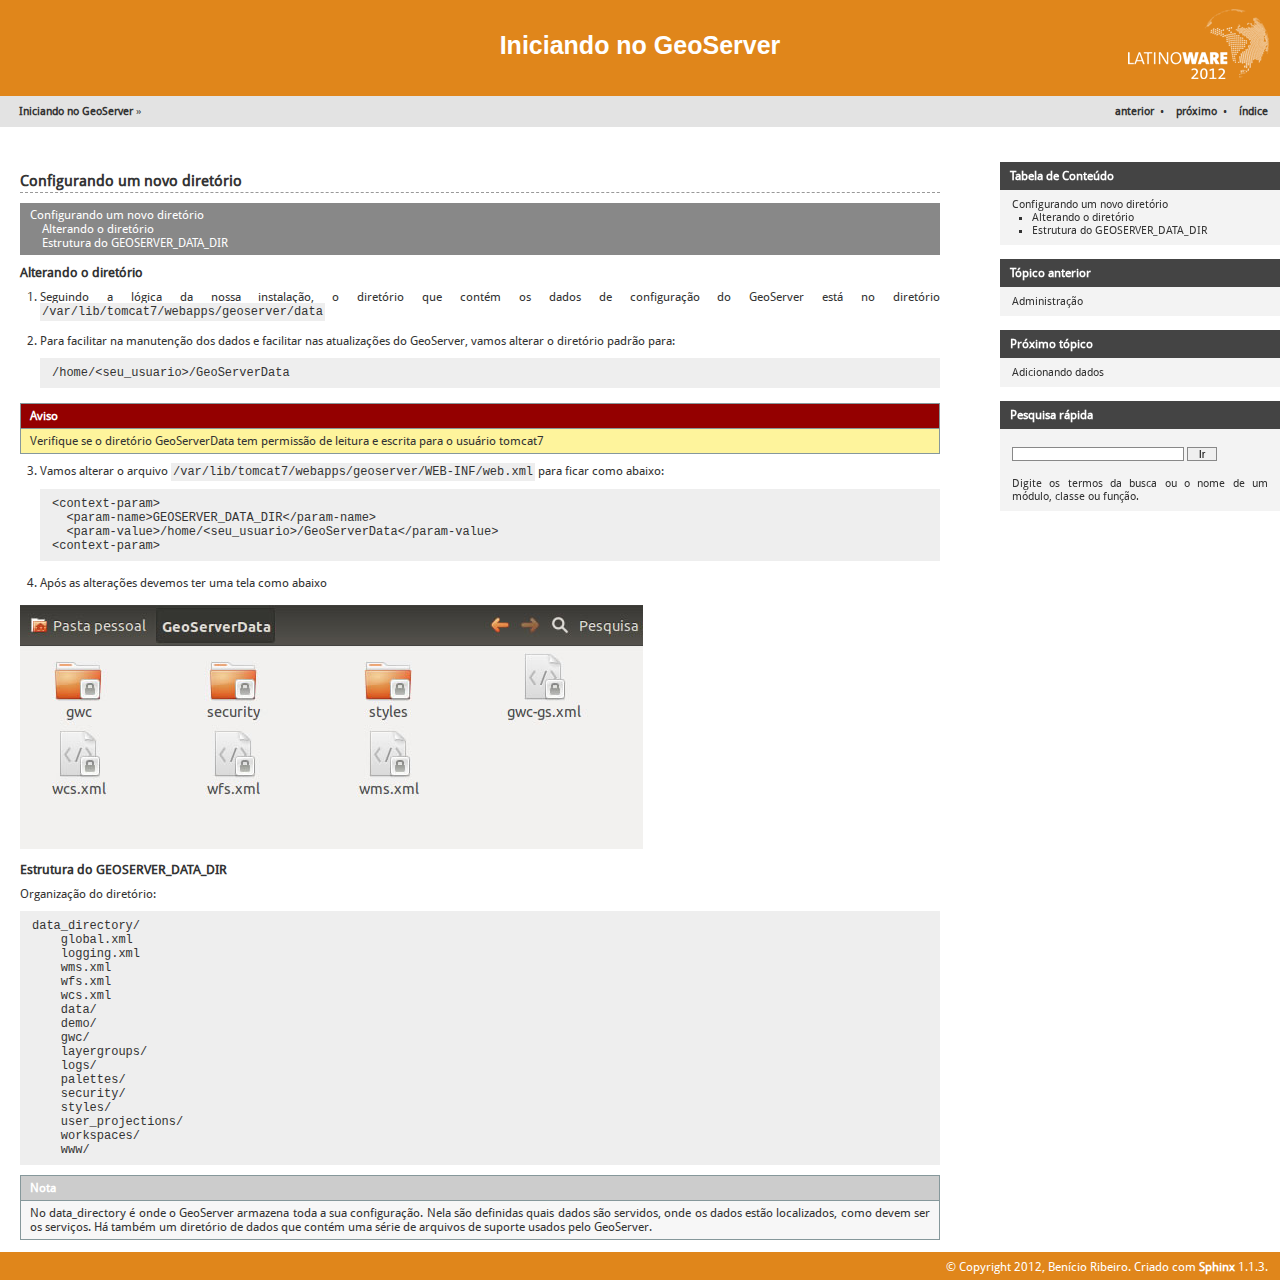
<file: 3-diretorio/diretorio.html>
<!DOCTYPE html>

<html xmlns="http://www.w3.org/1999/xhtml">
  <head>
    <meta http-equiv="Content-Type" content="text/html; charset=utf-8" />
    
    <title>Configurando um novo diretório :: Iniciando no GeoServer</title>
    <link rel="stylesheet" href="../_static/default.css" type="text/css" />
    <link rel="stylesheet" href="../_static/pygments.css" type="text/css" />
    <script type="text/javascript">
      var DOCUMENTATION_OPTIONS = {
        URL_ROOT:    '../',
        VERSION:     'GeoServer',
        COLLAPSE_MODINDEX: false,
        FILE_SUFFIX: '.html',
        HAS_SOURCE:  true
      };
    </script>
    <script type="text/javascript" src="../_static/jquery.js"></script>
    <script type="text/javascript" src="../_static/underscore.js"></script>
    <script type="text/javascript" src="../_static/doctools.js"></script>
    <script type="text/javascript" src="../_static/translations.js"></script>
    <script type="text/javascript" src="../../_static/jquery.sidebar.js"></script>
    <link rel="top" title="Iniciando no GeoServer" href="../index.html" />
    <link rel="next" title="Adicionando dados" href="../4-dados/dados.html" />
    <link rel="prev" title="Administração" href="../2-administracao/administracao.html" /> 
  </head>
  <body>
	<header>Iniciando no GeoServer</header>


    <div class="document">
    <div class="related subnav">
      <h3>Navegação</h3>
      <ul>
        <li class="right">
          <a href="../genindex.html" title="Índice Geral"
             accesskey="I">índice</a></li>
        <li class="right">
          <a href="../4-dados/dados.html" title="Adicionando dados"
             accesskey="N">próximo</a> •</li>
        <li class="right">
          <a href="../2-administracao/administracao.html" title="Administração"
             accesskey="P">anterior</a> •</li>
        <li><a href="../index.html">Iniciando no GeoServer</a> &raquo;</li> 
      </ul>
    </div>  
      <div class="documentwrapper">
        <div class="bodywrapper">
          <div class="body">
            
  <div class="section" id="configurando-um-novo-diretorio">
<h1><a class="toc-backref" href="#id1">Configurando um novo diretório</a><a class="headerlink" href="#configurando-um-novo-diretorio" title="Link permanente para este título">¶</a></h1>
<div class="contents topic" id="contents">
<p class="topic-title first">Contents</p>
<ul class="simple">
<li><a class="reference internal" href="#configurando-um-novo-diretorio" id="id1">Configurando um novo diretório</a><ul>
<li><a class="reference internal" href="#alterando-o-diretorio" id="id2">Alterando o diretório</a></li>
<li><a class="reference internal" href="#estrutura-do-geoserver-data-dir" id="id3">Estrutura do GEOSERVER_DATA_DIR</a></li>
</ul>
</li>
</ul>
</div>
<div class="section" id="alterando-o-diretorio">
<h2><a class="toc-backref" href="#id2">Alterando o diretório</a><a class="headerlink" href="#alterando-o-diretorio" title="Link permanente para este título">¶</a></h2>
<ol class="arabic">
<li><p class="first">Seguindo a lógica da nossa instalação, o diretório que contém os dados de configuração do GeoServer está no diretório <tt class="docutils literal"><span class="pre">/var/lib/tomcat7/webapps/geoserver/data</span></tt></p>
</li>
<li><p class="first">Para facilitar na manutenção dos dados e facilitar nas atualizações do GeoServer, vamos alterar o diretório padrão para:</p>
<div class="highlight-python"><pre>/home/&lt;seu_usuario&gt;/GeoServerData</pre>
</div>
</li>
</ol>
<blockquote>
<div><div class="admonition warning">
<p class="first admonition-title">Aviso</p>
<p class="last">Verifique se o diretório GeoServerData tem permissão de leitura e escrita para o usuário tomcat7</p>
</div>
</div></blockquote>
<ol class="arabic" start="3">
<li><p class="first">Vamos alterar o arquivo <tt class="docutils literal"><span class="pre">/var/lib/tomcat7/webapps/geoserver/WEB-INF/web.xml</span></tt> para ficar como abaixo:</p>
<div class="highlight-python"><pre>&lt;context-param&gt;
  &lt;param-name&gt;GEOSERVER_DATA_DIR&lt;/param-name&gt;
  &lt;param-value&gt;/home/&lt;seu_usuario&gt;/GeoServerData&lt;/param-value&gt;
&lt;context-param&gt;</pre>
</div>
</li>
<li><p class="first">Após as alterações devemos ter uma tela como abaixo</p>
</li>
</ol>
<blockquote>
<div><div class="figure">
<img alt="../_images/geoserverdata.jpg" src="../_images/geoserverdata.jpg" style="width: 623px;" />
</div>
</div></blockquote>
</div>
<div class="section" id="estrutura-do-geoserver-data-dir">
<h2><a class="toc-backref" href="#id3">Estrutura do GEOSERVER_DATA_DIR</a><a class="headerlink" href="#estrutura-do-geoserver-data-dir" title="Link permanente para este título">¶</a></h2>
<p>Organização do diretório:</p>
<div class="highlight-python"><pre>data_directory/
    global.xml
    logging.xml
    wms.xml
    wfs.xml
    wcs.xml
    data/
    demo/
    gwc/
    layergroups/
    logs/
    palettes/
    security/
    styles/
    user_projections/
    workspaces/
    www/</pre>
</div>
<div class="admonition note">
<p class="first admonition-title">Nota</p>
<p class="last">No data_directory é onde o GeoServer armazena toda a sua configuração. Nela são definidas quais dados são servidos, onde os dados estão localizados, como devem ser os serviços. Há também um diretório de dados que contém uma série de arquivos de suporte usados pelo GeoServer.</p>
</div>
</div>
</div>


          </div>
        </div>
      </div>
      <div class="sphinxsidebar">
        <div class="sphinxsidebarwrapper">
            <h3><a href="../index.html">Tabela de Conteúdo</a></h3>
            <ul>
<li><a class="reference internal" href="#">Configurando um novo diretório</a><ul>
<li><a class="reference internal" href="#alterando-o-diretorio">Alterando o diretório</a></li>
<li><a class="reference internal" href="#estrutura-do-geoserver-data-dir">Estrutura do GEOSERVER_DATA_DIR</a></li>
</ul>
</li>
</ul>

            <h4>Tópico anterior</h4>
            <p class="topless"><a href="../2-administracao/administracao.html"
                                  title="capítulo anterior">Administração</a></p>
            <h4>Próximo tópico</h4>
            <p class="topless"><a href="../4-dados/dados.html"
                                  title="próximo capítulo">Adicionando dados</a></p>
          <div id="searchbox" style="display: none">
            <h3>Pesquisa rápida</h3>
              <form class="search" action="../search.html" method="get">
                <input type="text" name="q" size="18" />
                <input type="submit" value="Ir" />
                <input type="hidden" name="check_keywords" value="yes" />
                <input type="hidden" name="area" value="default" />
              </form>
              <p class="searchtip">
              Digite os termos da busca ou o nome de um módulo, classe ou função.
              </p>
          </div>
          <script type="text/javascript">$('#searchbox').show(0);</script>
        </div>
      </div>
      <div class="clearer"></div>
	</div>
    <footer>
      &copy; Copyright 2012, Benício Ribeiro.
      Criado com <a href="http://sphinx.pocoo.org/">Sphinx</a> 1.1.3.
    </footer>
  </body>
</html>
</file>
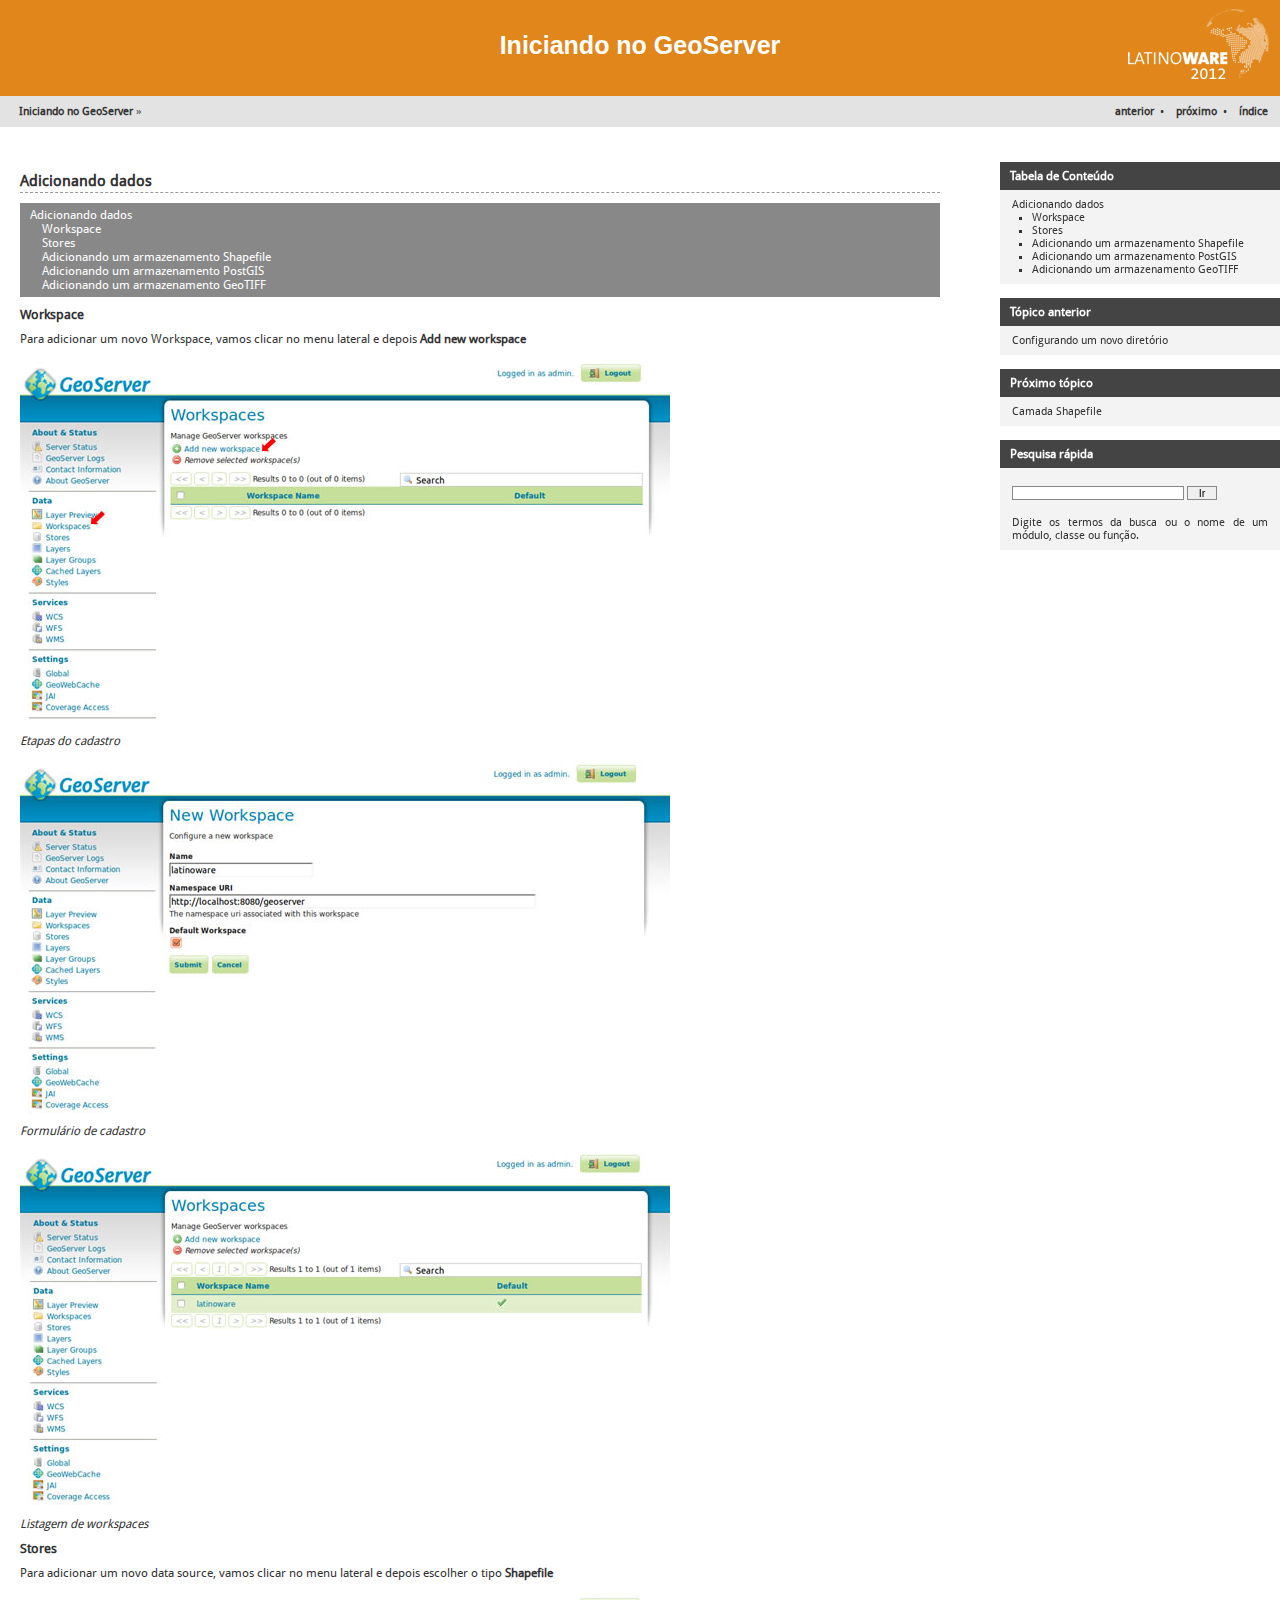
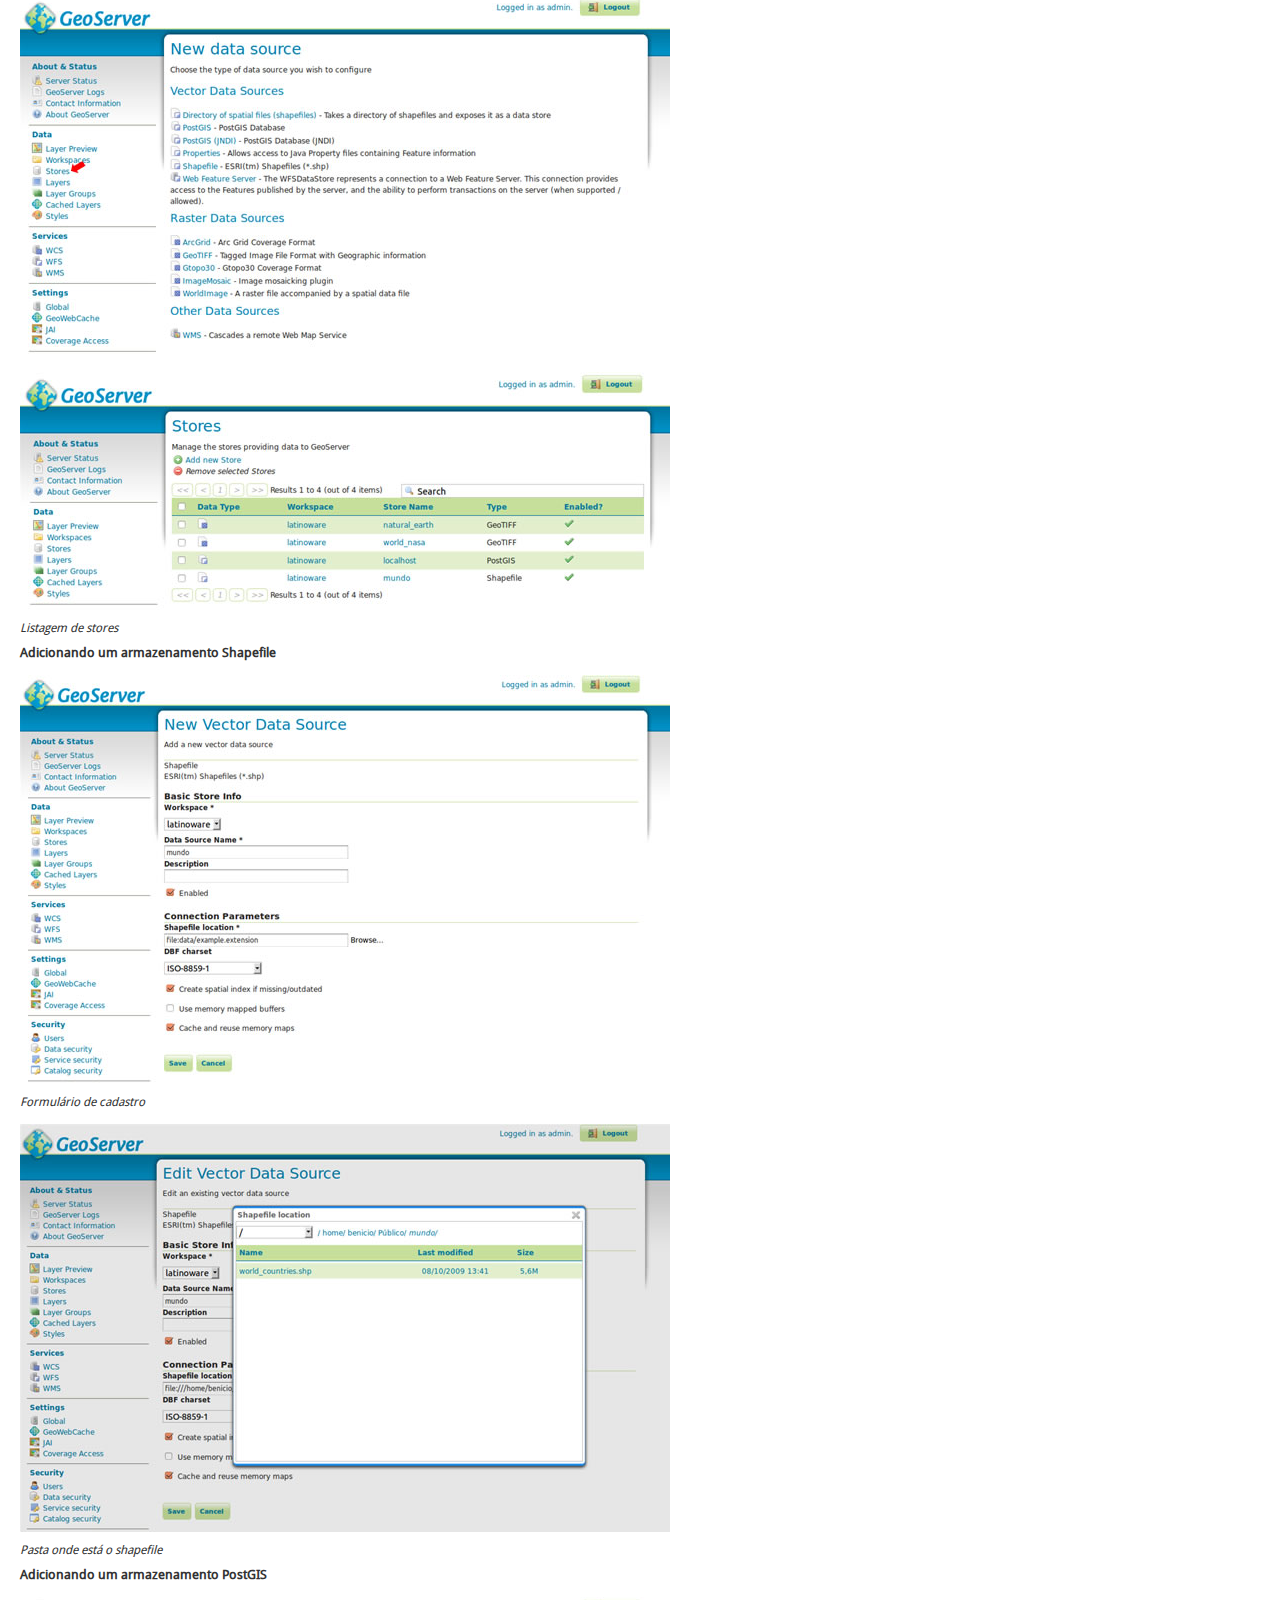
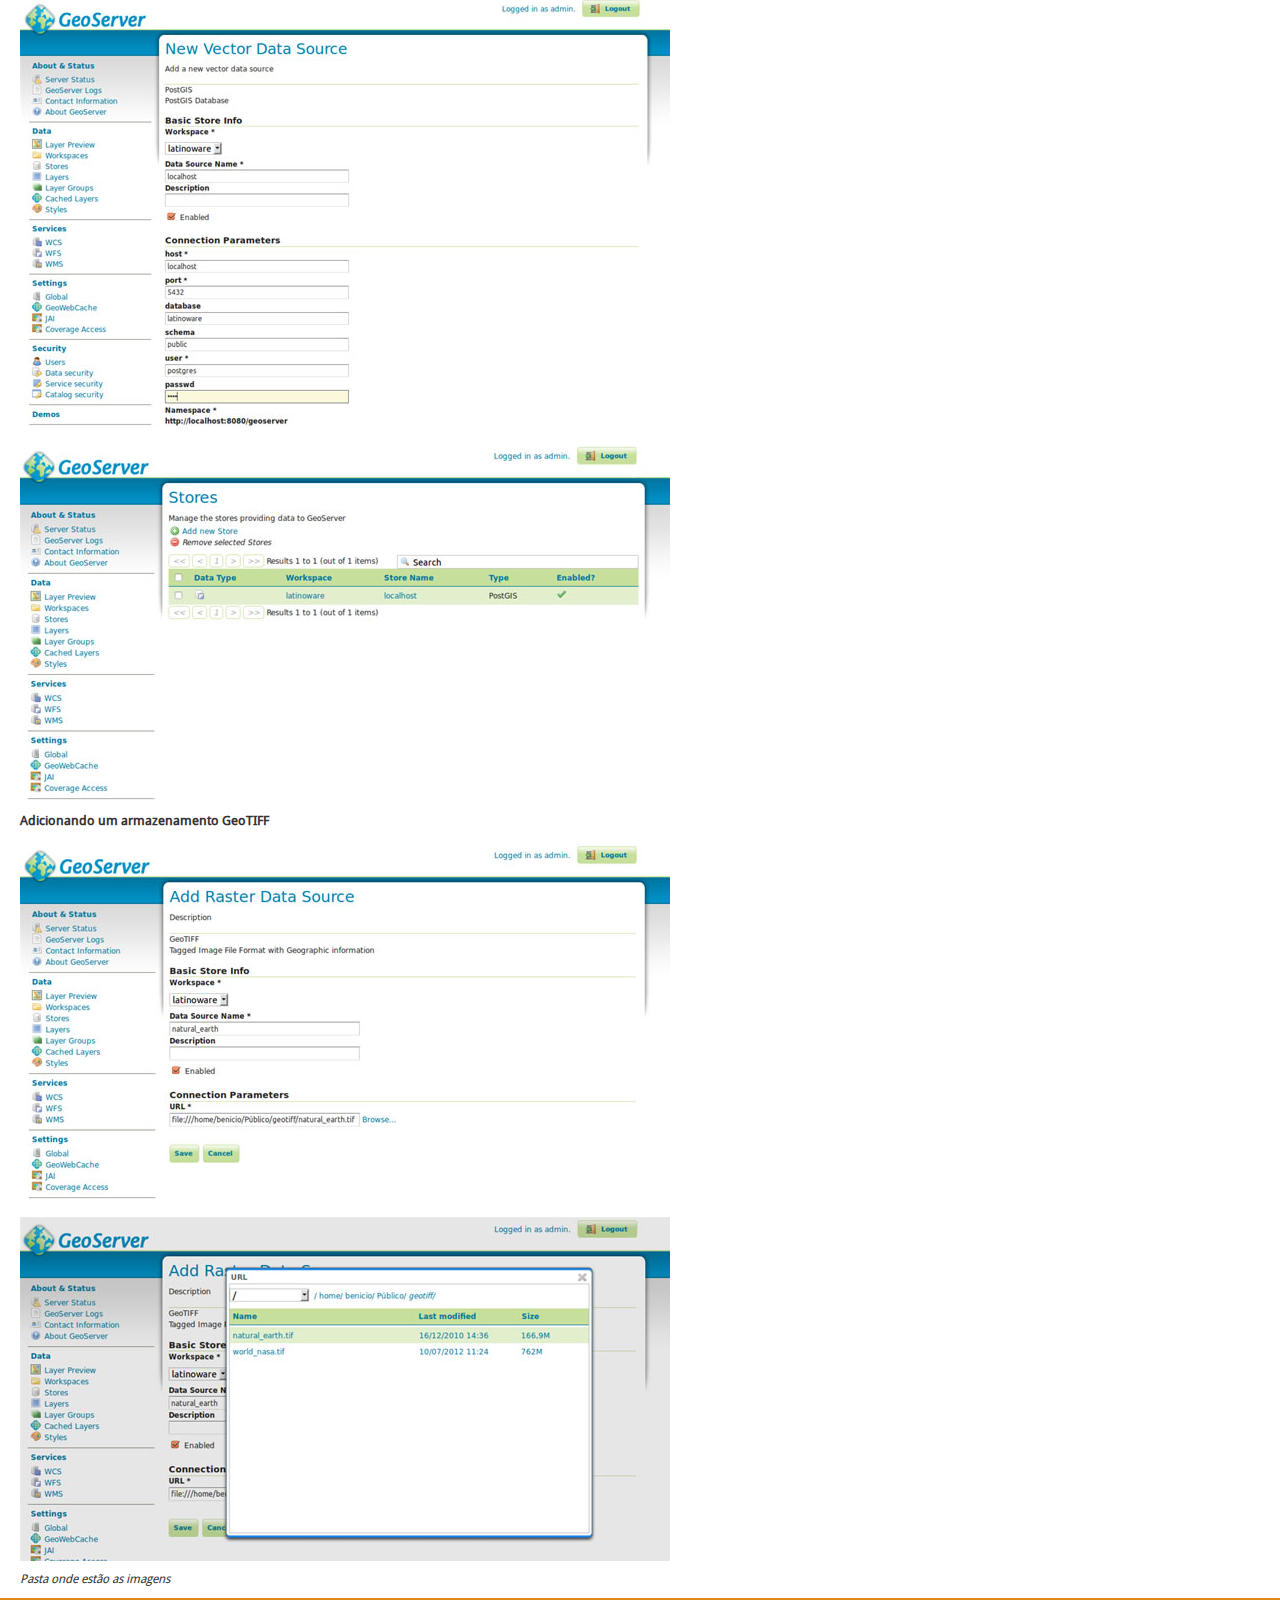
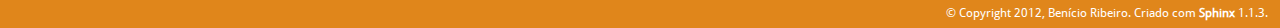
<file: 4-dados/dados.html>
<!DOCTYPE html>

<html xmlns="http://www.w3.org/1999/xhtml">
  <head>
    <meta http-equiv="Content-Type" content="text/html; charset=utf-8" />
    
    <title>Adicionando dados :: Iniciando no GeoServer</title>
    <link rel="stylesheet" href="../_static/default.css" type="text/css" />
    <link rel="stylesheet" href="../_static/pygments.css" type="text/css" />
    <script type="text/javascript">
      var DOCUMENTATION_OPTIONS = {
        URL_ROOT:    '../',
        VERSION:     'GeoServer',
        COLLAPSE_MODINDEX: false,
        FILE_SUFFIX: '.html',
        HAS_SOURCE:  true
      };
    </script>
    <script type="text/javascript" src="../_static/jquery.js"></script>
    <script type="text/javascript" src="../_static/underscore.js"></script>
    <script type="text/javascript" src="../_static/doctools.js"></script>
    <script type="text/javascript" src="../_static/translations.js"></script>
    <script type="text/javascript" src="../../_static/jquery.sidebar.js"></script>
    <link rel="top" title="Iniciando no GeoServer" href="../index.html" />
    <link rel="next" title="Camada Shapefile" href="../5-camadas/shapefile.html" />
    <link rel="prev" title="Configurando um novo diretório" href="../3-diretorio/diretorio.html" /> 
  </head>
  <body>
	<header>Iniciando no GeoServer</header>


    <div class="document">
    <div class="related subnav">
      <h3>Navegação</h3>
      <ul>
        <li class="right">
          <a href="../genindex.html" title="Índice Geral"
             accesskey="I">índice</a></li>
        <li class="right">
          <a href="../5-camadas/shapefile.html" title="Camada Shapefile"
             accesskey="N">próximo</a> •</li>
        <li class="right">
          <a href="../3-diretorio/diretorio.html" title="Configurando um novo diretório"
             accesskey="P">anterior</a> •</li>
        <li><a href="../index.html">Iniciando no GeoServer</a> &raquo;</li> 
      </ul>
    </div>  
      <div class="documentwrapper">
        <div class="bodywrapper">
          <div class="body">
            
  <div class="section" id="adicionando-dados">
<h1><a class="toc-backref" href="#id1">Adicionando dados</a><a class="headerlink" href="#adicionando-dados" title="Link permanente para este título">¶</a></h1>
<div class="contents topic" id="contents">
<p class="topic-title first">Contents</p>
<ul class="simple">
<li><a class="reference internal" href="#adicionando-dados" id="id1">Adicionando dados</a><ul>
<li><a class="reference internal" href="#workspace" id="id2">Workspace</a></li>
<li><a class="reference internal" href="#stores" id="id3">Stores</a></li>
<li><a class="reference internal" href="#adicionando-um-armazenamento-shapefile" id="id4">Adicionando um armazenamento Shapefile</a></li>
<li><a class="reference internal" href="#adicionando-um-armazenamento-postgis" id="id5">Adicionando um armazenamento PostGIS</a></li>
<li><a class="reference internal" href="#adicionando-um-armazenamento-geotiff" id="id6">Adicionando um armazenamento GeoTIFF</a></li>
</ul>
</li>
</ul>
</div>
<div class="section" id="workspace">
<h2><a class="toc-backref" href="#id2">Workspace</a><a class="headerlink" href="#workspace" title="Link permanente para este título">¶</a></h2>
<p>Para adicionar um novo Workspace, vamos clicar no menu lateral e depois <strong>Add new workspace</strong></p>
<blockquote>
<div><div class="figure">
<img alt="../_images/workspace_1.jpg" src="../_images/workspace_1.jpg" style="width: 650px;" />
<p class="caption">Etapas do cadastro</p>
</div>
<div class="figure">
<img alt="../_images/workspace_2.jpg" src="../_images/workspace_2.jpg" style="width: 650px;" />
<p class="caption">Formulário de cadastro</p>
</div>
<div class="figure">
<img alt="../_images/workspace_3.jpg" src="../_images/workspace_3.jpg" style="width: 650px;" />
<p class="caption">Listagem de workspaces</p>
</div>
</div></blockquote>
</div>
<div class="section" id="stores">
<h2><a class="toc-backref" href="#id3">Stores</a><a class="headerlink" href="#stores" title="Link permanente para este título">¶</a></h2>
<p>Para adicionar um novo data source, vamos clicar no menu lateral e depois escolher o tipo <strong>Shapefile</strong></p>
<blockquote>
<div><div class="figure">
<img alt="../_images/data_source.jpg" src="../_images/data_source.jpg" style="width: 650px;" />
</div>
<div class="figure">
<img alt="../_images/list_stores.jpg" src="../_images/list_stores.jpg" style="width: 650px;" />
<p class="caption">Listagem de stores</p>
</div>
</div></blockquote>
</div>
<div class="section" id="adicionando-um-armazenamento-shapefile">
<h2><a class="toc-backref" href="#id4">Adicionando um armazenamento Shapefile</a><a class="headerlink" href="#adicionando-um-armazenamento-shapefile" title="Link permanente para este título">¶</a></h2>
<blockquote>
<div><div class="figure">
<img alt="../_images/shapefile_1.jpg" src="../_images/shapefile_1.jpg" style="width: 650px;" />
<p class="caption">Formulário de cadastro</p>
</div>
<div class="figure">
<img alt="../_images/shapefile_2.jpg" src="../_images/shapefile_2.jpg" style="width: 650px;" />
<p class="caption">Pasta onde está o shapefile</p>
</div>
</div></blockquote>
</div>
<div class="section" id="adicionando-um-armazenamento-postgis">
<h2><a class="toc-backref" href="#id5">Adicionando um armazenamento PostGIS</a><a class="headerlink" href="#adicionando-um-armazenamento-postgis" title="Link permanente para este título">¶</a></h2>
<blockquote>
<div><div class="figure">
<img alt="../_images/postgis_1.jpg" src="../_images/postgis_1.jpg" style="width: 650px;" />
</div>
<div class="figure">
<img alt="../_images/postgis_2.jpg" src="../_images/postgis_2.jpg" style="width: 650px;" />
</div>
</div></blockquote>
</div>
<div class="section" id="adicionando-um-armazenamento-geotiff">
<h2><a class="toc-backref" href="#id6">Adicionando um armazenamento GeoTIFF</a><a class="headerlink" href="#adicionando-um-armazenamento-geotiff" title="Link permanente para este título">¶</a></h2>
<blockquote>
<div><div class="figure">
<img alt="../_images/geotiff_1.jpg" src="../_images/geotiff_1.jpg" style="width: 650px;" />
</div>
<div class="figure">
<img alt="../_images/geotiff_2.jpg" src="../_images/geotiff_2.jpg" style="width: 650px;" />
<p class="caption">Pasta onde estão as imagens</p>
</div>
</div></blockquote>
</div>
</div>


          </div>
        </div>
      </div>
      <div class="sphinxsidebar">
        <div class="sphinxsidebarwrapper">
            <h3><a href="../index.html">Tabela de Conteúdo</a></h3>
            <ul>
<li><a class="reference internal" href="#">Adicionando dados</a><ul>
<li><a class="reference internal" href="#workspace">Workspace</a></li>
<li><a class="reference internal" href="#stores">Stores</a></li>
<li><a class="reference internal" href="#adicionando-um-armazenamento-shapefile">Adicionando um armazenamento Shapefile</a></li>
<li><a class="reference internal" href="#adicionando-um-armazenamento-postgis">Adicionando um armazenamento PostGIS</a></li>
<li><a class="reference internal" href="#adicionando-um-armazenamento-geotiff">Adicionando um armazenamento GeoTIFF</a></li>
</ul>
</li>
</ul>

            <h4>Tópico anterior</h4>
            <p class="topless"><a href="../3-diretorio/diretorio.html"
                                  title="capítulo anterior">Configurando um novo diretório</a></p>
            <h4>Próximo tópico</h4>
            <p class="topless"><a href="../5-camadas/shapefile.html"
                                  title="próximo capítulo">Camada Shapefile</a></p>
          <div id="searchbox" style="display: none">
            <h3>Pesquisa rápida</h3>
              <form class="search" action="../search.html" method="get">
                <input type="text" name="q" size="18" />
                <input type="submit" value="Ir" />
                <input type="hidden" name="check_keywords" value="yes" />
                <input type="hidden" name="area" value="default" />
              </form>
              <p class="searchtip">
              Digite os termos da busca ou o nome de um módulo, classe ou função.
              </p>
          </div>
          <script type="text/javascript">$('#searchbox').show(0);</script>
        </div>
      </div>
      <div class="clearer"></div>
	</div>
    <footer>
      &copy; Copyright 2012, Benício Ribeiro.
      Criado com <a href="http://sphinx.pocoo.org/">Sphinx</a> 1.1.3.
    </footer>
  </body>
</html>
</file>
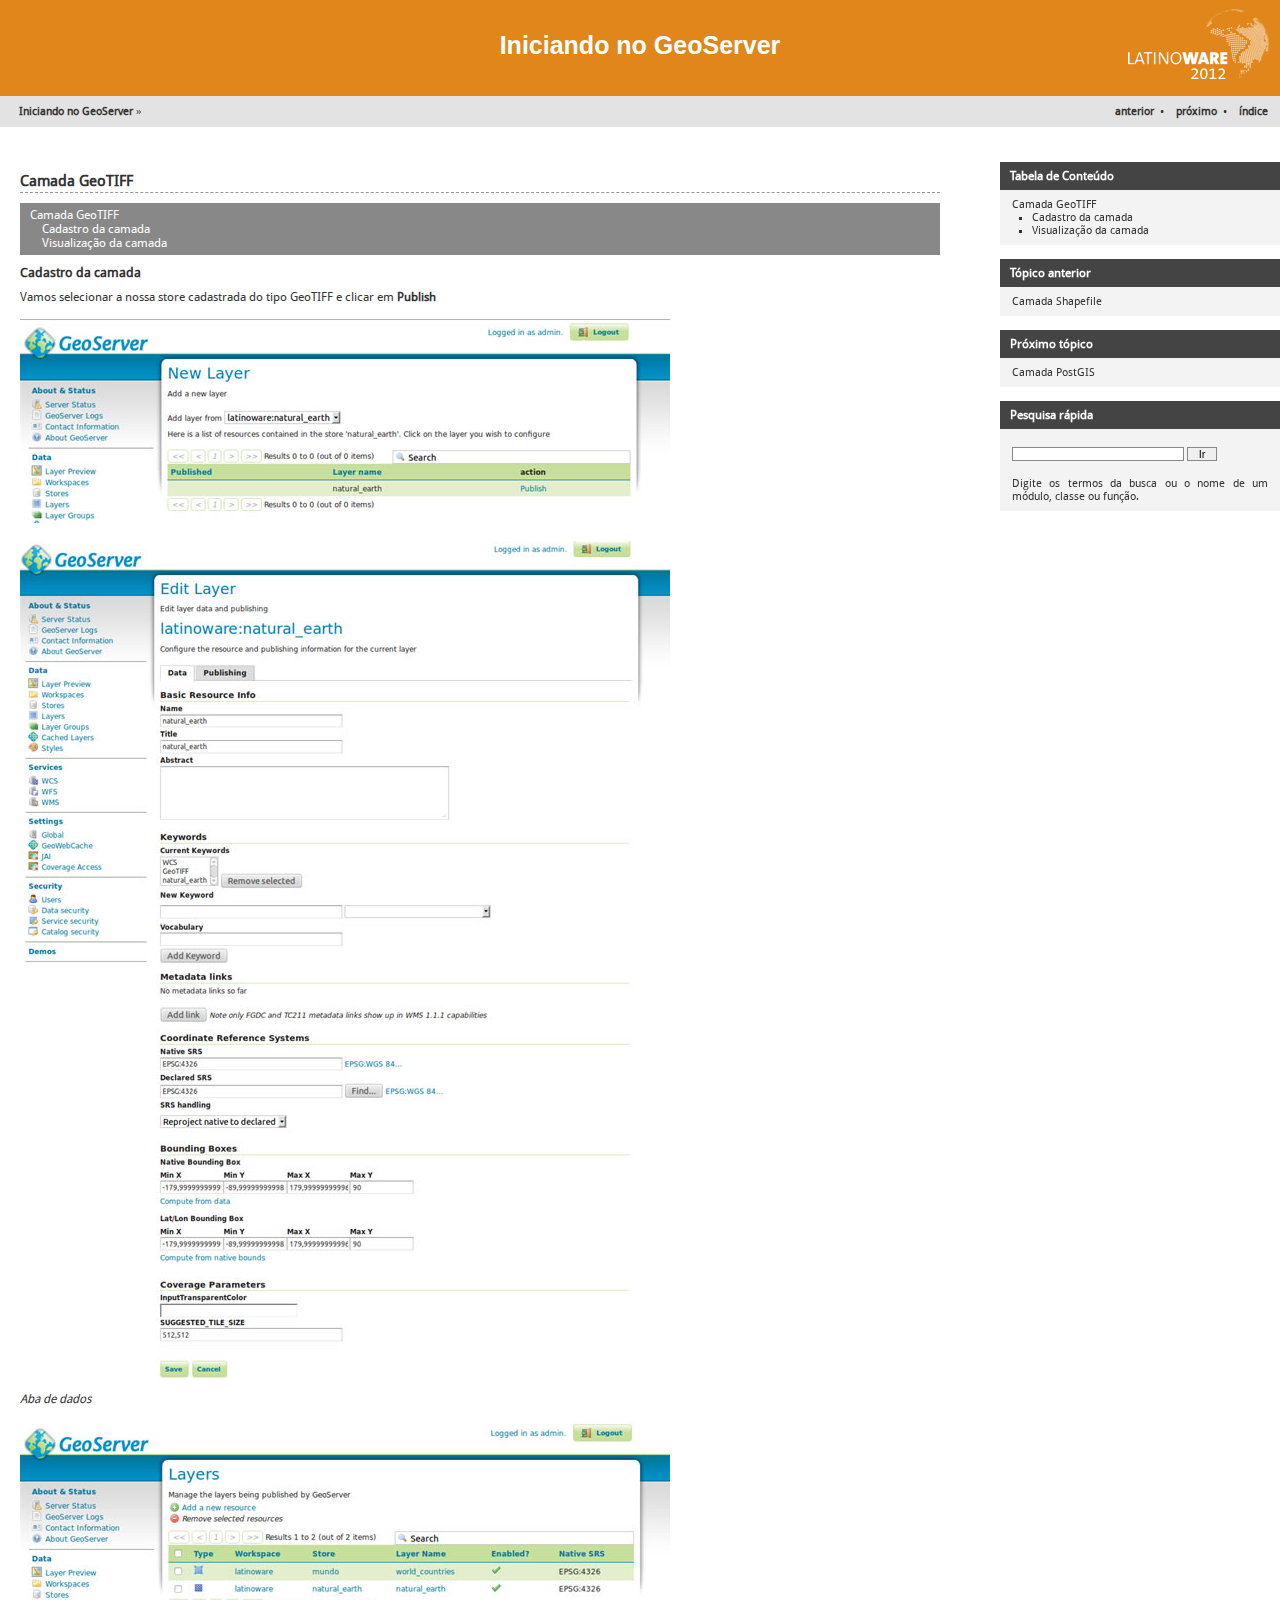
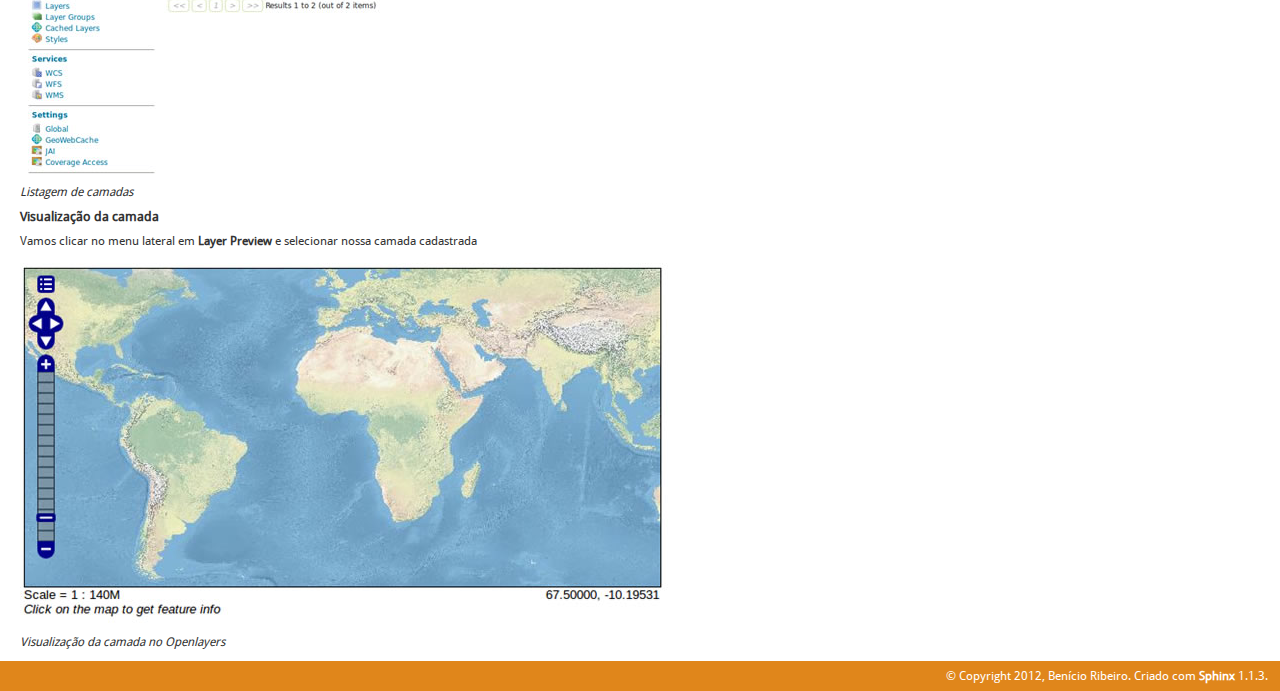
<file: 5-camadas/geotiff.html>
<!DOCTYPE html>

<html xmlns="http://www.w3.org/1999/xhtml">
  <head>
    <meta http-equiv="Content-Type" content="text/html; charset=utf-8" />
    
    <title>Camada GeoTIFF :: Iniciando no GeoServer</title>
    <link rel="stylesheet" href="../_static/default.css" type="text/css" />
    <link rel="stylesheet" href="../_static/pygments.css" type="text/css" />
    <script type="text/javascript">
      var DOCUMENTATION_OPTIONS = {
        URL_ROOT:    '../',
        VERSION:     'GeoServer',
        COLLAPSE_MODINDEX: false,
        FILE_SUFFIX: '.html',
        HAS_SOURCE:  true
      };
    </script>
    <script type="text/javascript" src="../_static/jquery.js"></script>
    <script type="text/javascript" src="../_static/underscore.js"></script>
    <script type="text/javascript" src="../_static/doctools.js"></script>
    <script type="text/javascript" src="../_static/translations.js"></script>
    <script type="text/javascript" src="../../_static/jquery.sidebar.js"></script>
    <link rel="top" title="Iniciando no GeoServer" href="../index.html" />
    <link rel="next" title="Camada PostGIS" href="postgis.html" />
    <link rel="prev" title="Camada Shapefile" href="shapefile.html" /> 
  </head>
  <body>
	<header>Iniciando no GeoServer</header>


    <div class="document">
    <div class="related subnav">
      <h3>Navegação</h3>
      <ul>
        <li class="right">
          <a href="../genindex.html" title="Índice Geral"
             accesskey="I">índice</a></li>
        <li class="right">
          <a href="postgis.html" title="Camada PostGIS"
             accesskey="N">próximo</a> •</li>
        <li class="right">
          <a href="shapefile.html" title="Camada Shapefile"
             accesskey="P">anterior</a> •</li>
        <li><a href="../index.html">Iniciando no GeoServer</a> &raquo;</li> 
      </ul>
    </div>  
      <div class="documentwrapper">
        <div class="bodywrapper">
          <div class="body">
            
  <div class="section" id="camada-geotiff">
<h1><a class="toc-backref" href="#id1">Camada GeoTIFF</a><a class="headerlink" href="#camada-geotiff" title="Link permanente para este título">¶</a></h1>
<div class="contents topic" id="contents">
<p class="topic-title first">Contents</p>
<ul class="simple">
<li><a class="reference internal" href="#camada-geotiff" id="id1">Camada GeoTIFF</a><ul>
<li><a class="reference internal" href="#cadastro-da-camada" id="id2">Cadastro da camada</a></li>
<li><a class="reference internal" href="#visualizacao-da-camada" id="id3">Visualização da camada</a></li>
</ul>
</li>
</ul>
</div>
<div class="section" id="cadastro-da-camada">
<h2><a class="toc-backref" href="#id2">Cadastro da camada</a><a class="headerlink" href="#cadastro-da-camada" title="Link permanente para este título">¶</a></h2>
<p>Vamos selecionar a nossa store cadastrada do tipo GeoTIFF e clicar em <strong>Publish</strong></p>
<blockquote>
<div><div class="figure">
<img alt="../_images/layer_1.jpg" src="../_images/layer_1.jpg" style="width: 650px;" />
</div>
<div class="figure">
<img alt="../_images/layer_2.jpg" src="../_images/layer_2.jpg" style="width: 650px;" />
<p class="caption">Aba de dados</p>
</div>
<div class="figure">
<img alt="../_images/layer_3.jpg" src="../_images/layer_3.jpg" style="width: 650px;" />
<p class="caption">Listagem de camadas</p>
</div>
</div></blockquote>
</div>
<div class="section" id="visualizacao-da-camada">
<h2><a class="toc-backref" href="#id3">Visualização da camada</a><a class="headerlink" href="#visualizacao-da-camada" title="Link permanente para este título">¶</a></h2>
<p>Vamos clicar no menu lateral em <strong>Layer Preview</strong> e selecionar nossa camada cadastrada</p>
<blockquote>
<div><div class="figure">
<img alt="../_images/openlayers.jpg" src="../_images/openlayers.jpg" style="width: 650px;" />
<p class="caption">Visualização da camada no Openlayers</p>
</div>
</div></blockquote>
</div>
</div>


          </div>
        </div>
      </div>
      <div class="sphinxsidebar">
        <div class="sphinxsidebarwrapper">
            <h3><a href="../index.html">Tabela de Conteúdo</a></h3>
            <ul>
<li><a class="reference internal" href="#">Camada GeoTIFF</a><ul>
<li><a class="reference internal" href="#cadastro-da-camada">Cadastro da camada</a></li>
<li><a class="reference internal" href="#visualizacao-da-camada">Visualização da camada</a></li>
</ul>
</li>
</ul>

            <h4>Tópico anterior</h4>
            <p class="topless"><a href="shapefile.html"
                                  title="capítulo anterior">Camada Shapefile</a></p>
            <h4>Próximo tópico</h4>
            <p class="topless"><a href="postgis.html"
                                  title="próximo capítulo">Camada PostGIS</a></p>
          <div id="searchbox" style="display: none">
            <h3>Pesquisa rápida</h3>
              <form class="search" action="../search.html" method="get">
                <input type="text" name="q" size="18" />
                <input type="submit" value="Ir" />
                <input type="hidden" name="check_keywords" value="yes" />
                <input type="hidden" name="area" value="default" />
              </form>
              <p class="searchtip">
              Digite os termos da busca ou o nome de um módulo, classe ou função.
              </p>
          </div>
          <script type="text/javascript">$('#searchbox').show(0);</script>
        </div>
      </div>
      <div class="clearer"></div>
	</div>
    <footer>
      &copy; Copyright 2012, Benício Ribeiro.
      Criado com <a href="http://sphinx.pocoo.org/">Sphinx</a> 1.1.3.
    </footer>
  </body>
</html>
</file>
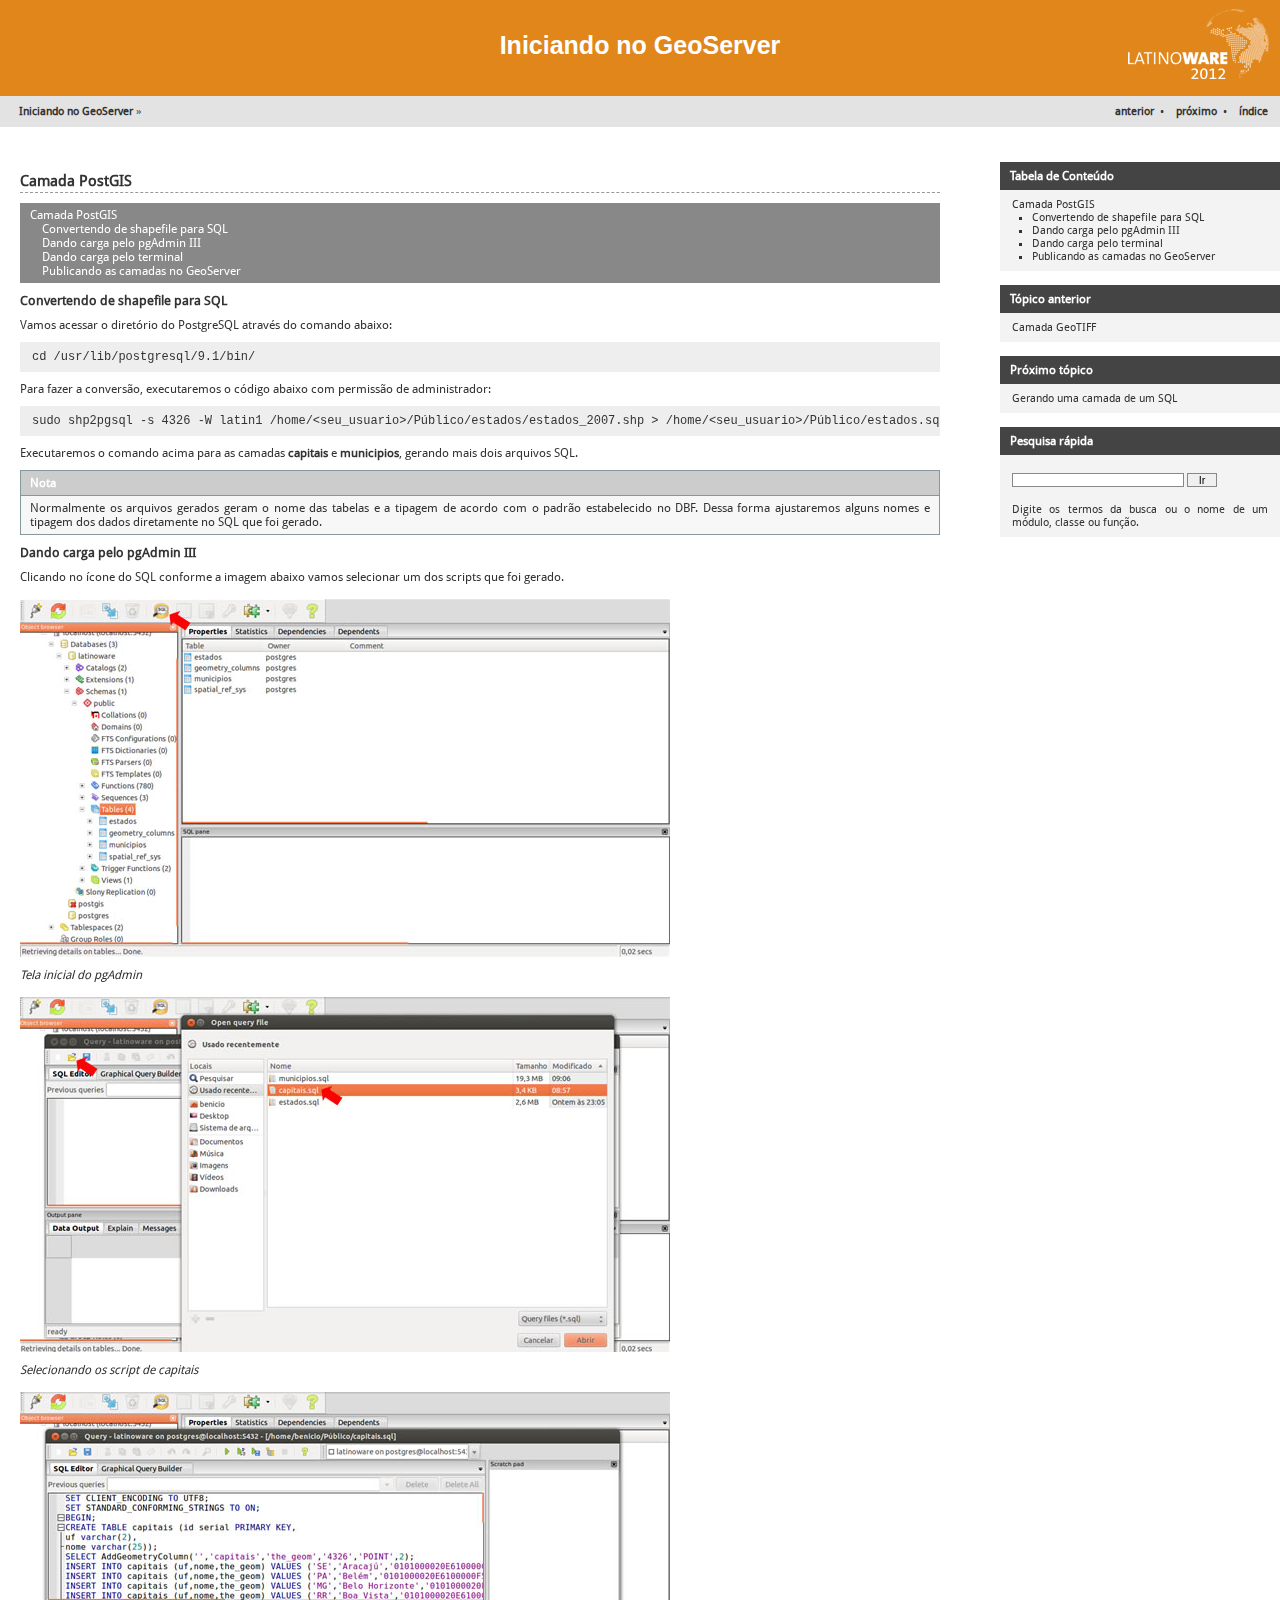
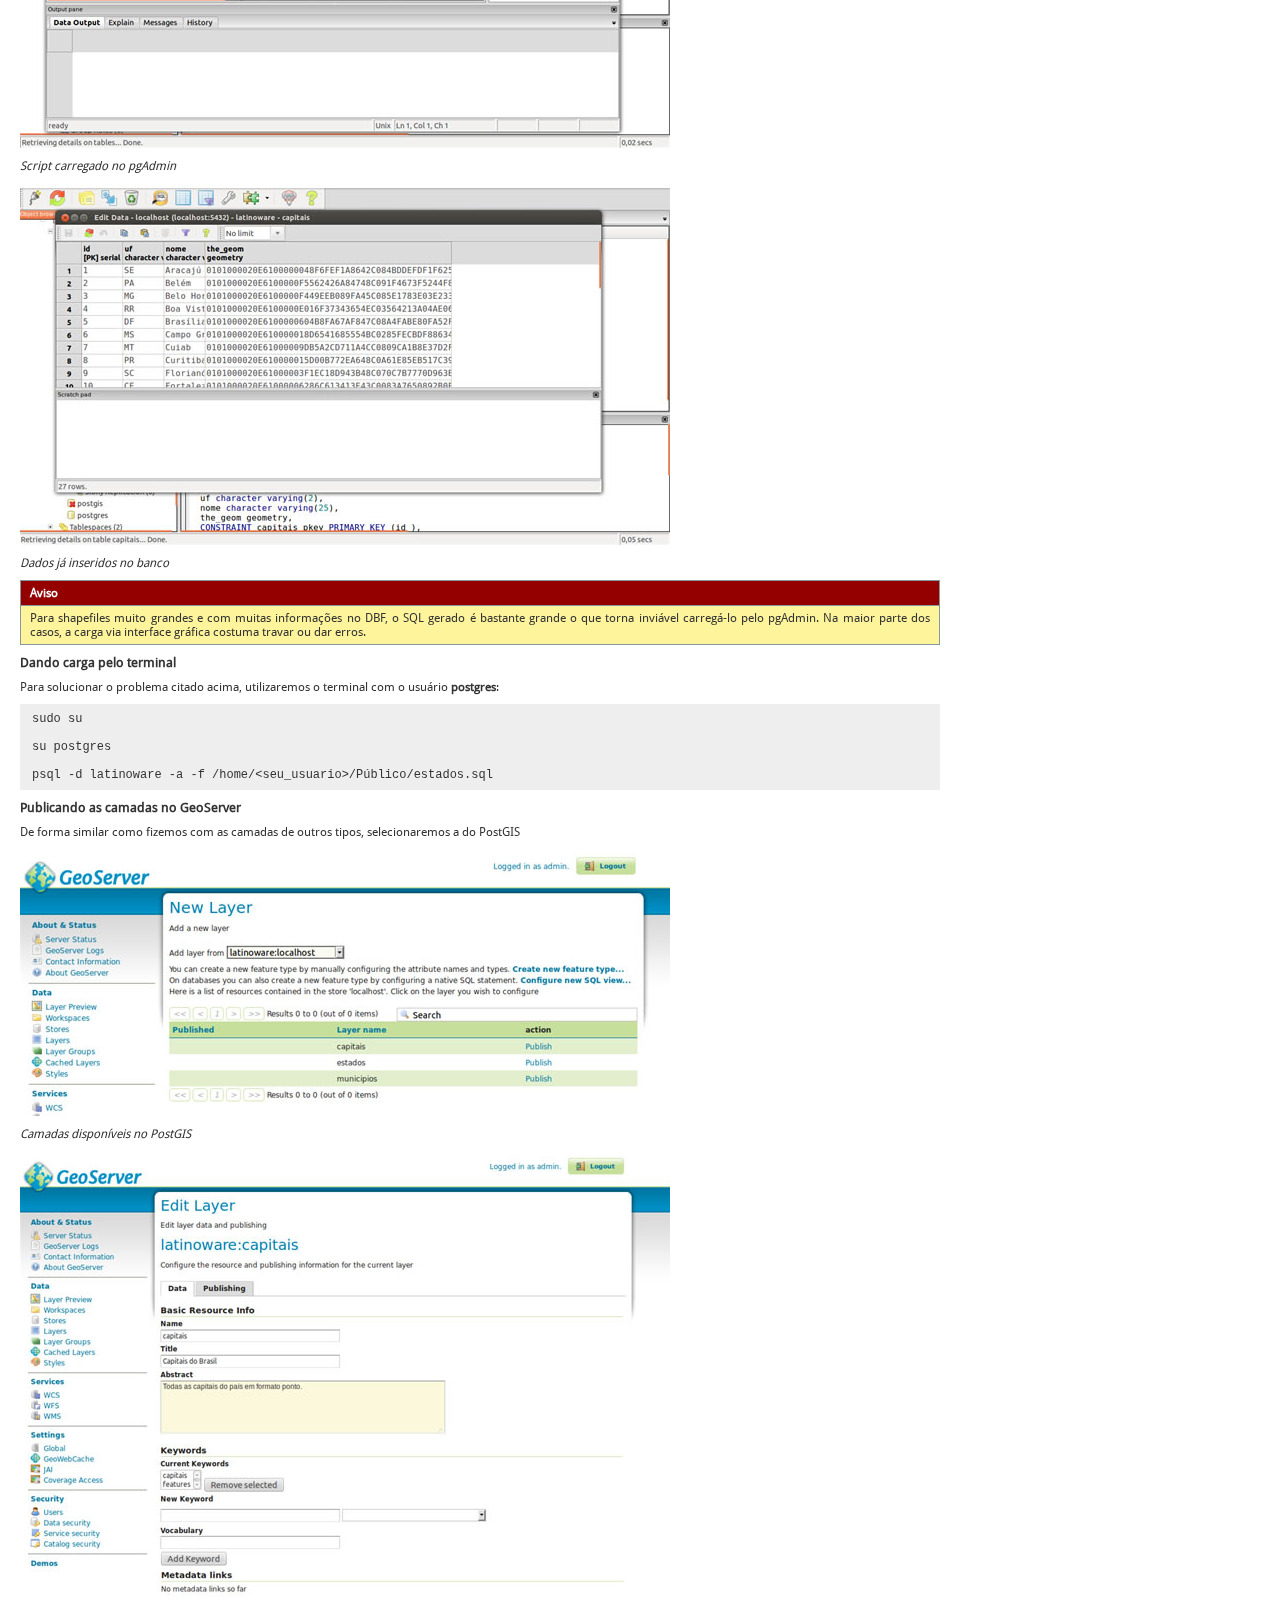
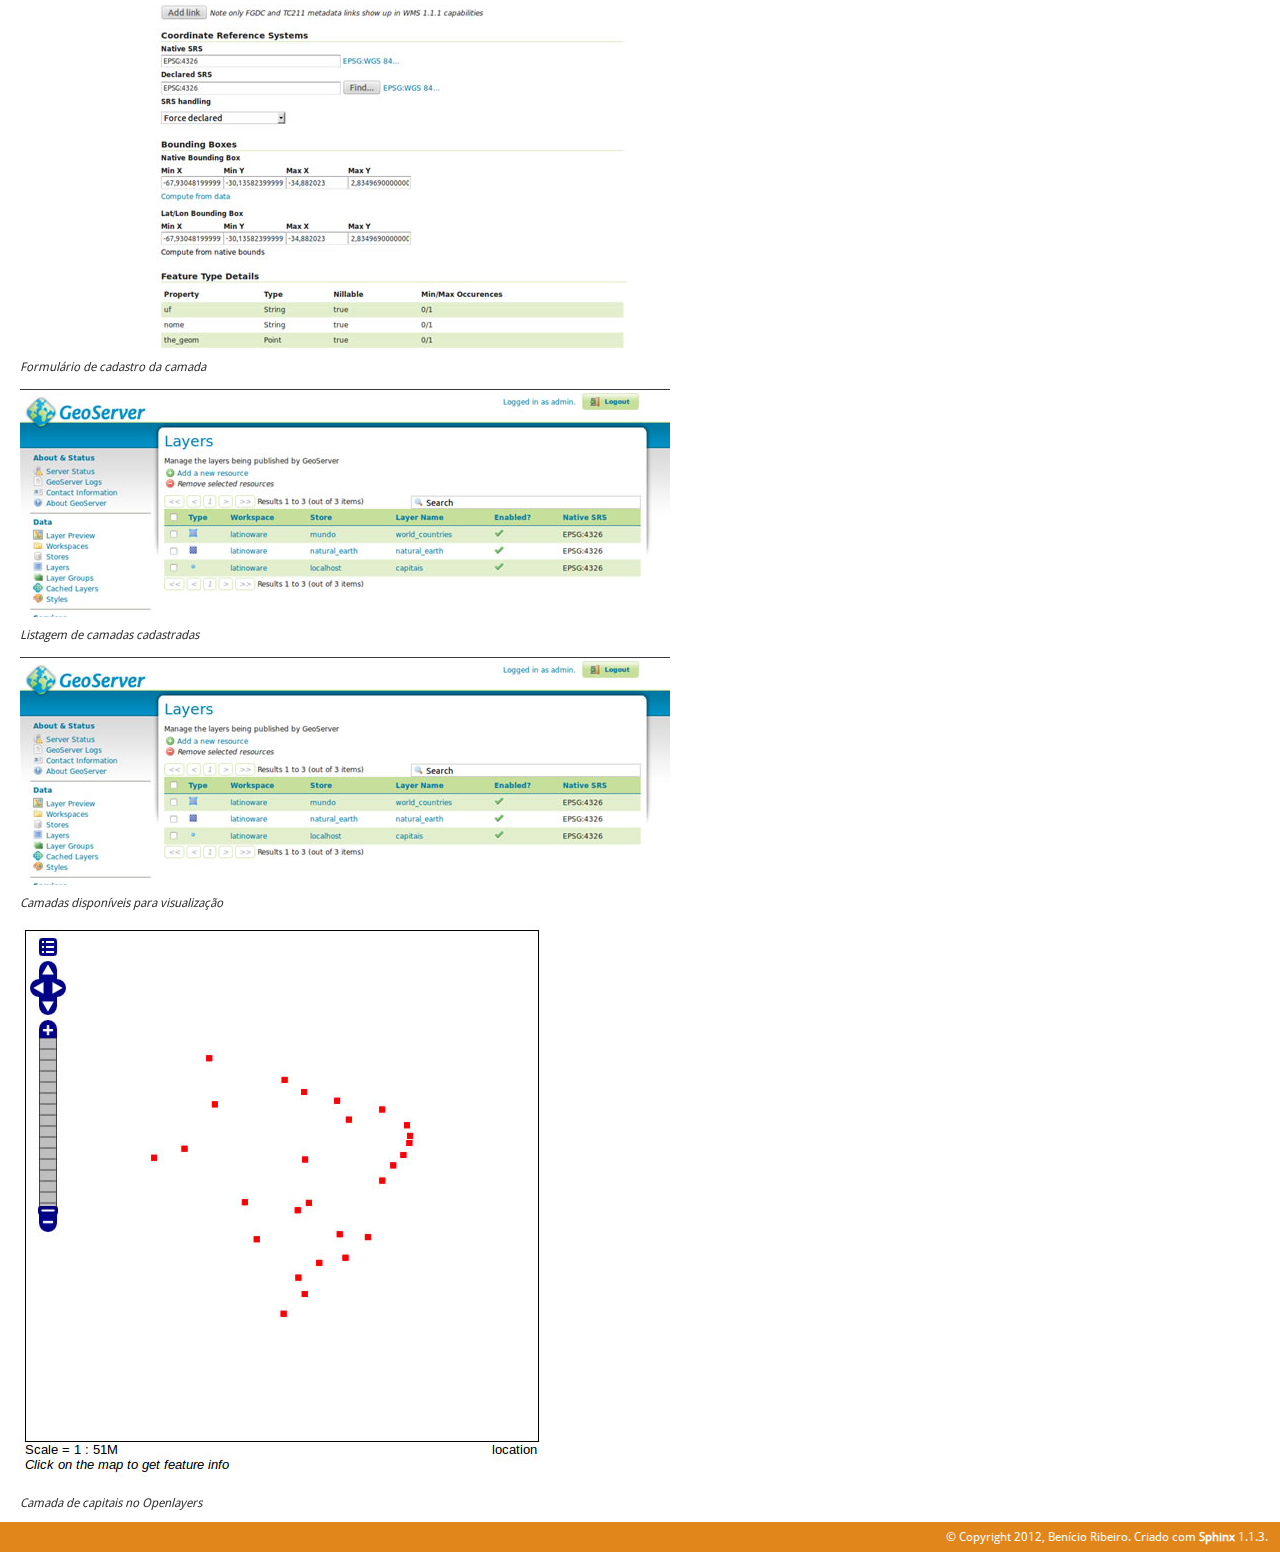
<file: 5-camadas/postgis.html>
<!DOCTYPE html>

<html xmlns="http://www.w3.org/1999/xhtml">
  <head>
    <meta http-equiv="Content-Type" content="text/html; charset=utf-8" />
    
    <title>Camada PostGIS :: Iniciando no GeoServer</title>
    <link rel="stylesheet" href="../_static/default.css" type="text/css" />
    <link rel="stylesheet" href="../_static/pygments.css" type="text/css" />
    <script type="text/javascript">
      var DOCUMENTATION_OPTIONS = {
        URL_ROOT:    '../',
        VERSION:     'GeoServer',
        COLLAPSE_MODINDEX: false,
        FILE_SUFFIX: '.html',
        HAS_SOURCE:  true
      };
    </script>
    <script type="text/javascript" src="../_static/jquery.js"></script>
    <script type="text/javascript" src="../_static/underscore.js"></script>
    <script type="text/javascript" src="../_static/doctools.js"></script>
    <script type="text/javascript" src="../_static/translations.js"></script>
    <script type="text/javascript" src="../../_static/jquery.sidebar.js"></script>
    <link rel="top" title="Iniciando no GeoServer" href="../index.html" />
    <link rel="next" title="Gerando uma camada de um SQL" href="../6-sql_view/sql_view.html" />
    <link rel="prev" title="Camada GeoTIFF" href="geotiff.html" /> 
  </head>
  <body>
	<header>Iniciando no GeoServer</header>


    <div class="document">
    <div class="related subnav">
      <h3>Navegação</h3>
      <ul>
        <li class="right">
          <a href="../genindex.html" title="Índice Geral"
             accesskey="I">índice</a></li>
        <li class="right">
          <a href="../6-sql_view/sql_view.html" title="Gerando uma camada de um SQL"
             accesskey="N">próximo</a> •</li>
        <li class="right">
          <a href="geotiff.html" title="Camada GeoTIFF"
             accesskey="P">anterior</a> •</li>
        <li><a href="../index.html">Iniciando no GeoServer</a> &raquo;</li> 
      </ul>
    </div>  
      <div class="documentwrapper">
        <div class="bodywrapper">
          <div class="body">
            
  <div class="section" id="camada-postgis">
<h1><a class="toc-backref" href="#id1">Camada PostGIS</a><a class="headerlink" href="#camada-postgis" title="Link permanente para este título">¶</a></h1>
<div class="contents topic" id="contents">
<p class="topic-title first">Contents</p>
<ul class="simple">
<li><a class="reference internal" href="#camada-postgis" id="id1">Camada PostGIS</a><ul>
<li><a class="reference internal" href="#convertendo-de-shapefile-para-sql" id="id2">Convertendo de shapefile para SQL</a></li>
<li><a class="reference internal" href="#dando-carga-pelo-pgadmin-iii" id="id3">Dando carga pelo pgAdmin III</a></li>
<li><a class="reference internal" href="#dando-carga-pelo-terminal" id="id4">Dando carga pelo terminal</a></li>
<li><a class="reference internal" href="#publicando-as-camadas-no-geoserver" id="id5">Publicando as camadas no GeoServer</a></li>
</ul>
</li>
</ul>
</div>
<div class="section" id="convertendo-de-shapefile-para-sql">
<h2><a class="toc-backref" href="#id2">Convertendo de shapefile para SQL</a><a class="headerlink" href="#convertendo-de-shapefile-para-sql" title="Link permanente para este título">¶</a></h2>
<p>Vamos acessar o diretório do PostgreSQL através do comando abaixo:</p>
<div class="highlight-python"><pre>cd /usr/lib/postgresql/9.1/bin/</pre>
</div>
<p>Para fazer a conversão, executaremos o código abaixo com permissão de administrador:</p>
<div class="highlight-python"><pre>sudo shp2pgsql -s 4326 -W latin1 /home/&lt;seu_usuario&gt;/Público/estados/estados_2007.shp &gt; /home/&lt;seu_usuario&gt;/Público/estados.sql</pre>
</div>
<p>Executaremos o comando acima para as camadas <strong>capitais</strong> e <strong>municipios</strong>, gerando mais dois arquivos SQL.</p>
<div class="admonition note">
<p class="first admonition-title">Nota</p>
<p class="last">Normalmente os arquivos gerados geram o nome das tabelas e a tipagem de acordo com o padrão estabelecido no DBF. Dessa forma ajustaremos alguns nomes e tipagem dos dados diretamente no SQL que foi gerado.</p>
</div>
</div>
<div class="section" id="dando-carga-pelo-pgadmin-iii">
<h2><a class="toc-backref" href="#id3">Dando carga pelo pgAdmin III</a><a class="headerlink" href="#dando-carga-pelo-pgadmin-iii" title="Link permanente para este título">¶</a></h2>
<p>Clicando no ícone do SQL conforme a imagem abaixo vamos selecionar um dos scripts que foi gerado.</p>
<div class="figure">
<img alt="../_images/pgadmin_1.jpg" src="../_images/pgadmin_1.jpg" style="width: 650px;" />
<p class="caption">Tela inicial do pgAdmin</p>
</div>
<div class="figure">
<img alt="../_images/pgadmin_2.jpg" src="../_images/pgadmin_2.jpg" style="width: 650px;" />
<p class="caption">Selecionando os script de capitais</p>
</div>
<div class="figure">
<img alt="../_images/pgadmin_3.jpg" src="../_images/pgadmin_3.jpg" style="width: 650px;" />
<p class="caption">Script carregado no pgAdmin</p>
</div>
<div class="figure">
<img alt="../_images/pgadmin_4.jpg" src="../_images/pgadmin_4.jpg" style="width: 650px;" />
<p class="caption">Dados já inseridos no banco</p>
</div>
<div class="admonition warning">
<p class="first admonition-title">Aviso</p>
<p class="last">Para shapefiles muito grandes e com muitas informações no DBF, o SQL gerado é bastante grande o que torna inviável carregá-lo pelo pgAdmin. Na maior parte dos casos, a carga via interface gráfica costuma travar ou dar erros.</p>
</div>
</div>
<div class="section" id="dando-carga-pelo-terminal">
<h2><a class="toc-backref" href="#id4">Dando carga pelo terminal</a><a class="headerlink" href="#dando-carga-pelo-terminal" title="Link permanente para este título">¶</a></h2>
<p>Para solucionar o problema citado acima, utilizaremos o terminal com o usuário <strong>postgres</strong>:</p>
<div class="highlight-python"><pre>sudo su

su postgres

psql -d latinoware -a -f /home/&lt;seu_usuario&gt;/Público/estados.sql</pre>
</div>
</div>
<div class="section" id="publicando-as-camadas-no-geoserver">
<h2><a class="toc-backref" href="#id5">Publicando as camadas no GeoServer</a><a class="headerlink" href="#publicando-as-camadas-no-geoserver" title="Link permanente para este título">¶</a></h2>
<p>De forma similar como fizemos com as camadas de outros tipos, selecionaremos a do PostGIS</p>
<div class="figure">
<img alt="../_images/layer_11.jpg" src="../_images/layer_11.jpg" style="width: 650px;" />
<p class="caption">Camadas disponíveis no PostGIS</p>
</div>
<div class="figure">
<img alt="../_images/layer_21.jpg" src="../_images/layer_21.jpg" style="width: 650px;" />
<p class="caption">Formulário de cadastro da camada</p>
</div>
<div class="figure">
<img alt="../_images/layer_31.jpg" src="../_images/layer_31.jpg" style="width: 650px;" />
<p class="caption">Listagem de camadas cadastradas</p>
</div>
<div class="figure">
<img alt="../_images/layer_31.jpg" src="../_images/layer_31.jpg" style="width: 650px;" />
<p class="caption">Camadas disponíveis para visualização</p>
</div>
<div class="figure">
<img alt="../_images/preview.jpg" src="../_images/preview.jpg" style="width: 527px;" />
<p class="caption">Camada de capitais no Openlayers</p>
</div>
</div>
</div>


          </div>
        </div>
      </div>
      <div class="sphinxsidebar">
        <div class="sphinxsidebarwrapper">
            <h3><a href="../index.html">Tabela de Conteúdo</a></h3>
            <ul>
<li><a class="reference internal" href="#">Camada PostGIS</a><ul>
<li><a class="reference internal" href="#convertendo-de-shapefile-para-sql">Convertendo de shapefile para SQL</a></li>
<li><a class="reference internal" href="#dando-carga-pelo-pgadmin-iii">Dando carga pelo pgAdmin III</a></li>
<li><a class="reference internal" href="#dando-carga-pelo-terminal">Dando carga pelo terminal</a></li>
<li><a class="reference internal" href="#publicando-as-camadas-no-geoserver">Publicando as camadas no GeoServer</a></li>
</ul>
</li>
</ul>

            <h4>Tópico anterior</h4>
            <p class="topless"><a href="geotiff.html"
                                  title="capítulo anterior">Camada GeoTIFF</a></p>
            <h4>Próximo tópico</h4>
            <p class="topless"><a href="../6-sql_view/sql_view.html"
                                  title="próximo capítulo">Gerando uma camada de um SQL</a></p>
          <div id="searchbox" style="display: none">
            <h3>Pesquisa rápida</h3>
              <form class="search" action="../search.html" method="get">
                <input type="text" name="q" size="18" />
                <input type="submit" value="Ir" />
                <input type="hidden" name="check_keywords" value="yes" />
                <input type="hidden" name="area" value="default" />
              </form>
              <p class="searchtip">
              Digite os termos da busca ou o nome de um módulo, classe ou função.
              </p>
          </div>
          <script type="text/javascript">$('#searchbox').show(0);</script>
        </div>
      </div>
      <div class="clearer"></div>
	</div>
    <footer>
      &copy; Copyright 2012, Benício Ribeiro.
      Criado com <a href="http://sphinx.pocoo.org/">Sphinx</a> 1.1.3.
    </footer>
  </body>
</html>
</file>
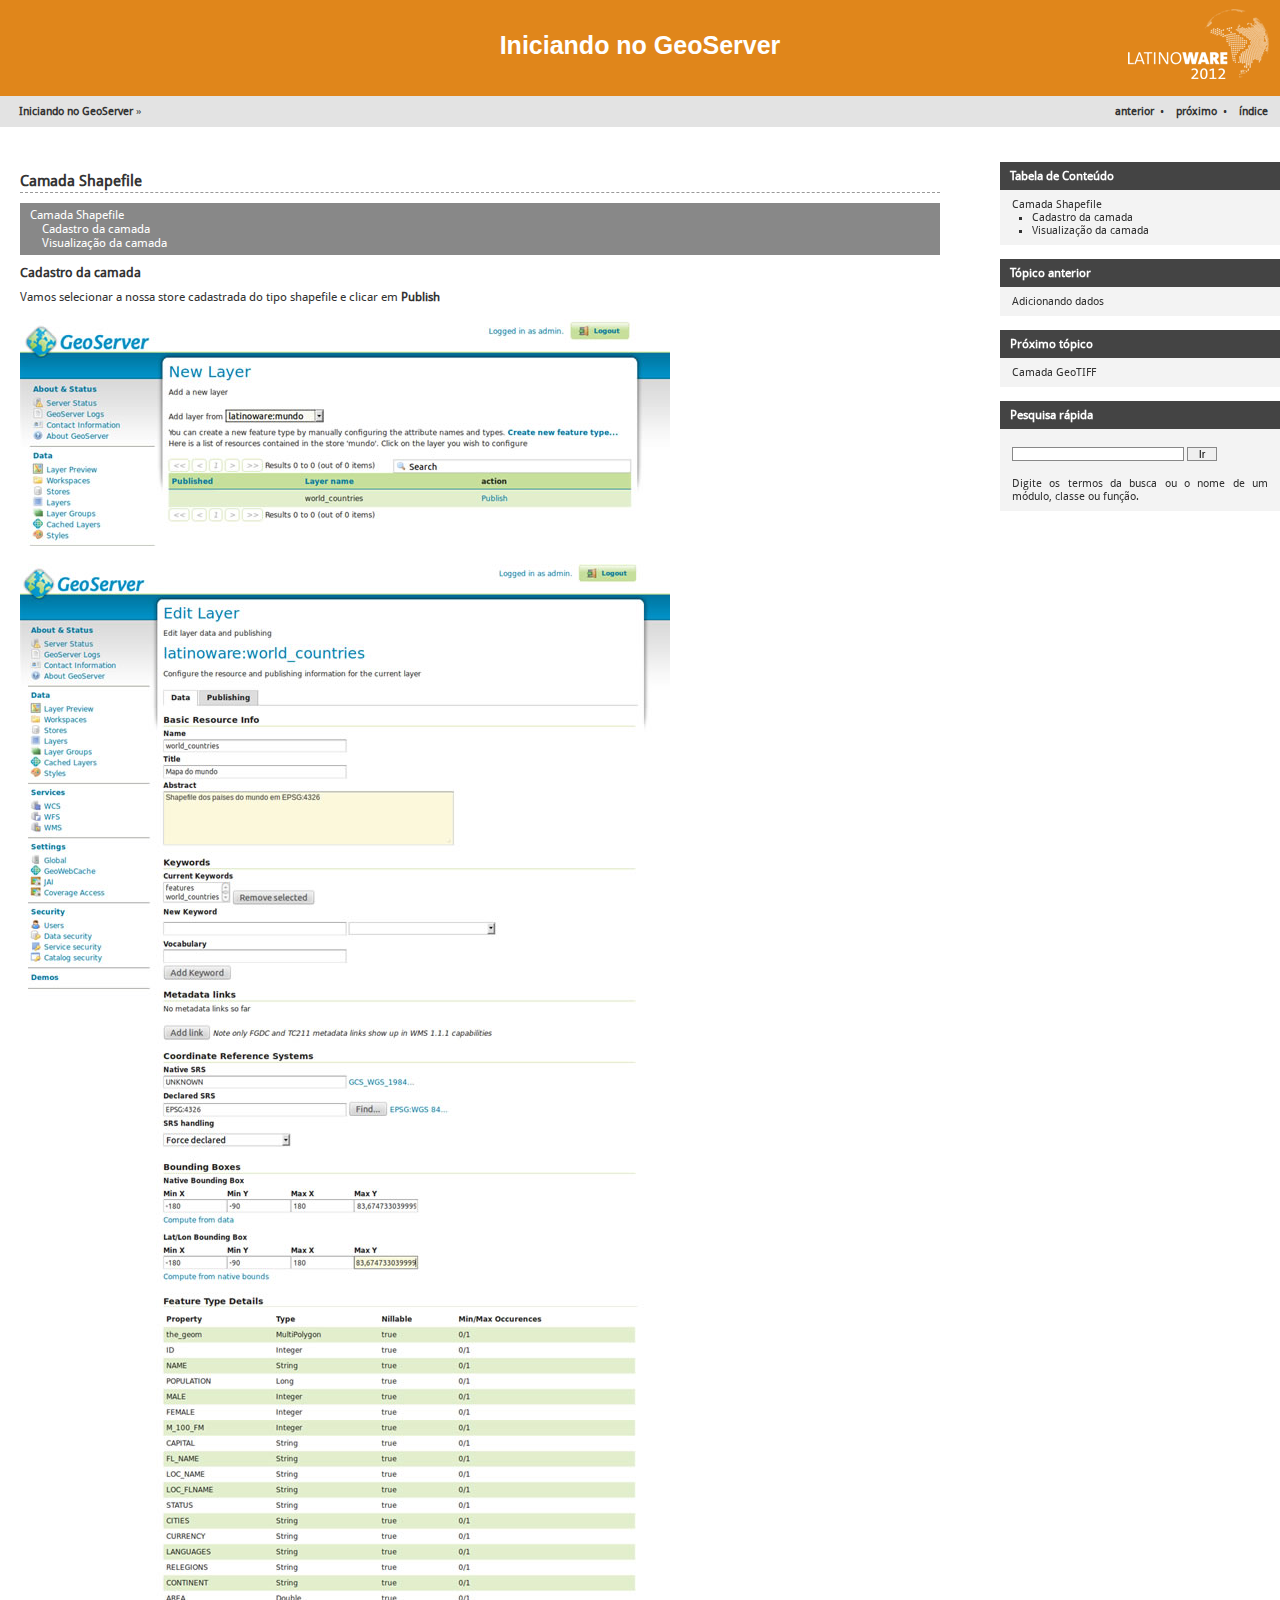
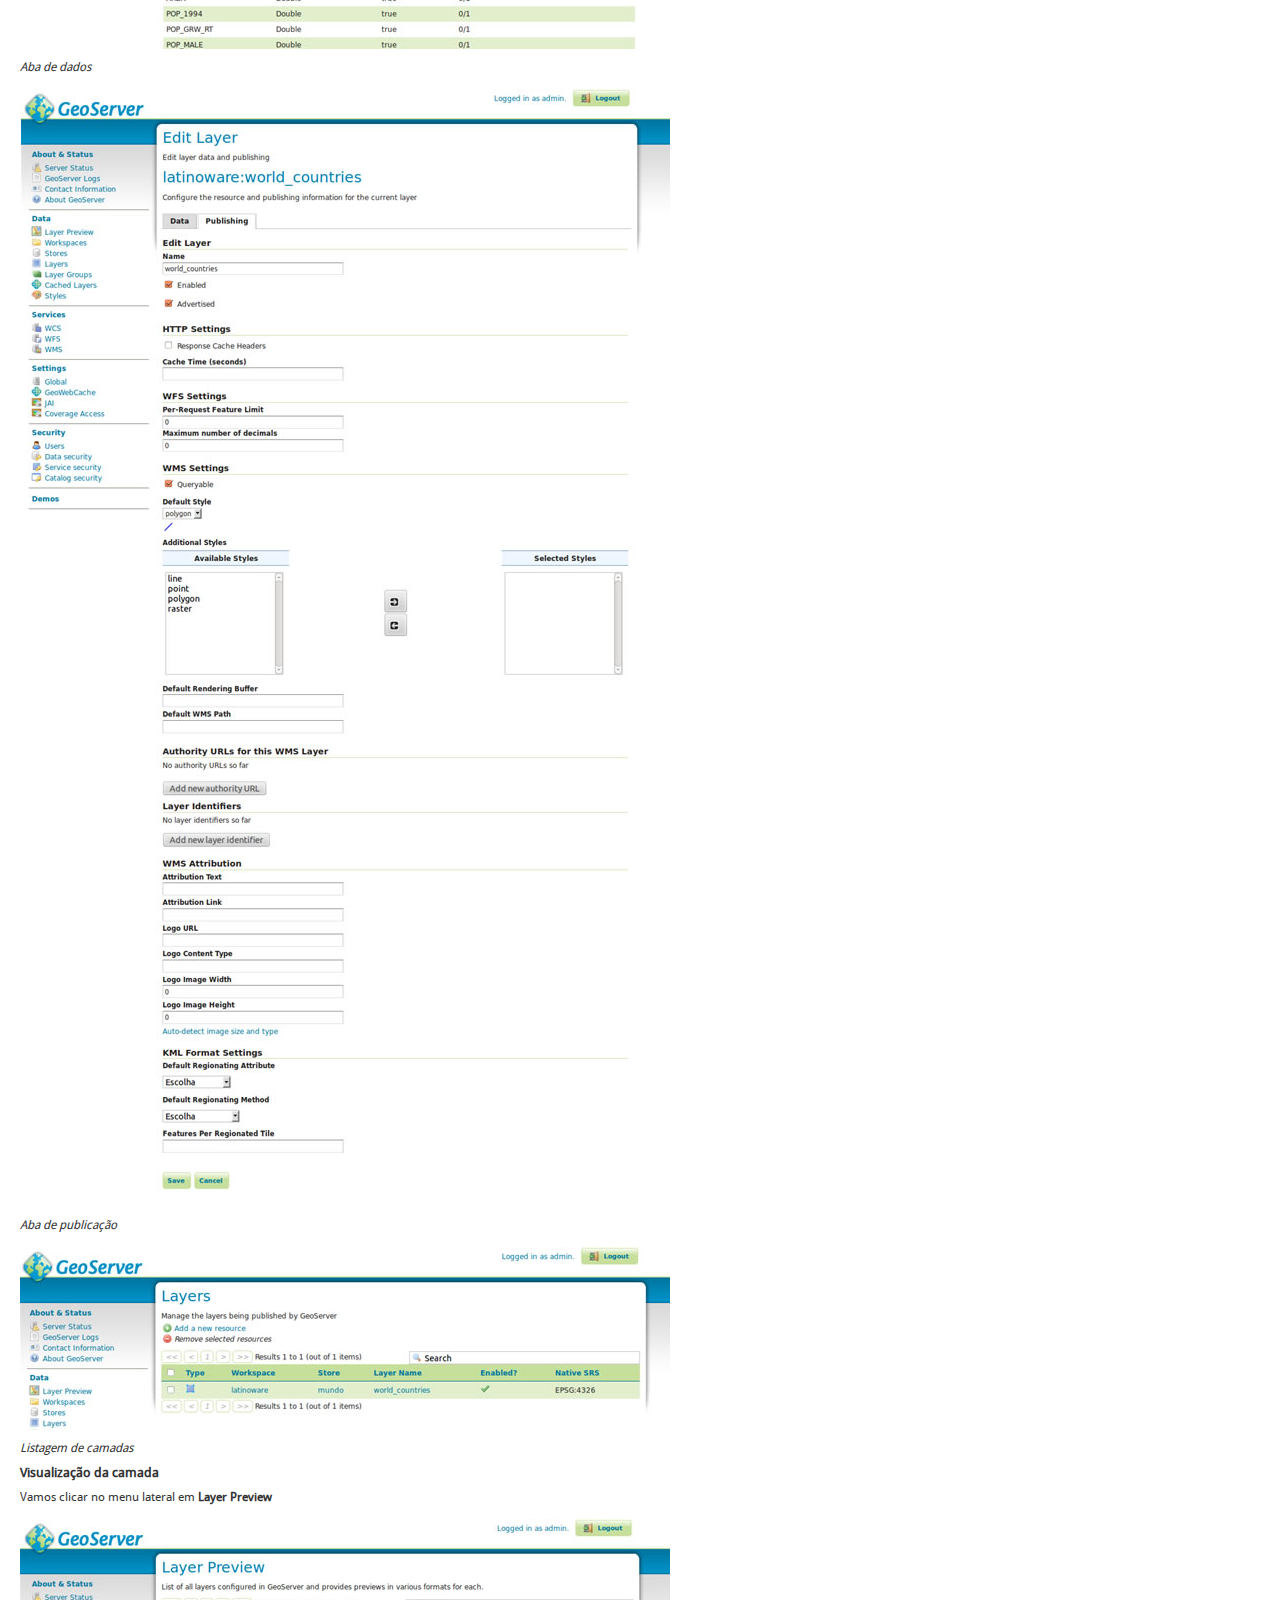
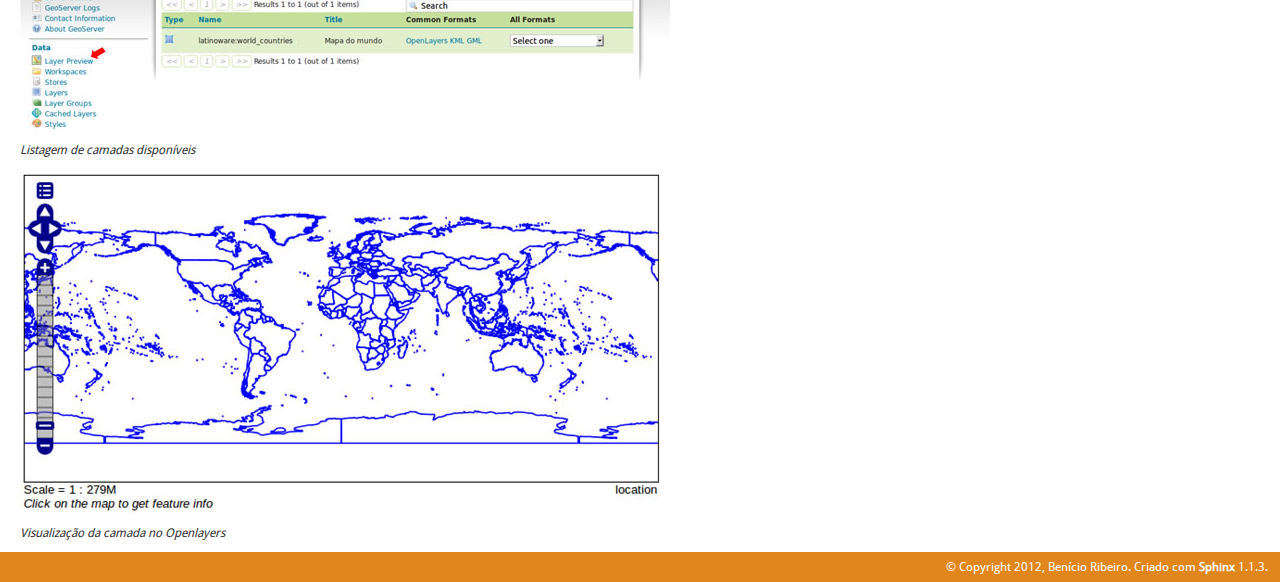
<file: 5-camadas/shapefile.html>
<!DOCTYPE html>

<html xmlns="http://www.w3.org/1999/xhtml">
  <head>
    <meta http-equiv="Content-Type" content="text/html; charset=utf-8" />
    
    <title>Camada Shapefile :: Iniciando no GeoServer</title>
    <link rel="stylesheet" href="../_static/default.css" type="text/css" />
    <link rel="stylesheet" href="../_static/pygments.css" type="text/css" />
    <script type="text/javascript">
      var DOCUMENTATION_OPTIONS = {
        URL_ROOT:    '../',
        VERSION:     'GeoServer',
        COLLAPSE_MODINDEX: false,
        FILE_SUFFIX: '.html',
        HAS_SOURCE:  true
      };
    </script>
    <script type="text/javascript" src="../_static/jquery.js"></script>
    <script type="text/javascript" src="../_static/underscore.js"></script>
    <script type="text/javascript" src="../_static/doctools.js"></script>
    <script type="text/javascript" src="../_static/translations.js"></script>
    <script type="text/javascript" src="../../_static/jquery.sidebar.js"></script>
    <link rel="top" title="Iniciando no GeoServer" href="../index.html" />
    <link rel="next" title="Camada GeoTIFF" href="geotiff.html" />
    <link rel="prev" title="Adicionando dados" href="../4-dados/dados.html" /> 
  </head>
  <body>
	<header>Iniciando no GeoServer</header>


    <div class="document">
    <div class="related subnav">
      <h3>Navegação</h3>
      <ul>
        <li class="right">
          <a href="../genindex.html" title="Índice Geral"
             accesskey="I">índice</a></li>
        <li class="right">
          <a href="geotiff.html" title="Camada GeoTIFF"
             accesskey="N">próximo</a> •</li>
        <li class="right">
          <a href="../4-dados/dados.html" title="Adicionando dados"
             accesskey="P">anterior</a> •</li>
        <li><a href="../index.html">Iniciando no GeoServer</a> &raquo;</li> 
      </ul>
    </div>  
      <div class="documentwrapper">
        <div class="bodywrapper">
          <div class="body">
            
  <div class="section" id="camada-shapefile">
<h1><a class="toc-backref" href="#id1">Camada Shapefile</a><a class="headerlink" href="#camada-shapefile" title="Link permanente para este título">¶</a></h1>
<div class="contents topic" id="contents">
<p class="topic-title first">Contents</p>
<ul class="simple">
<li><a class="reference internal" href="#camada-shapefile" id="id1">Camada Shapefile</a><ul>
<li><a class="reference internal" href="#cadastro-da-camada" id="id2">Cadastro da camada</a></li>
<li><a class="reference internal" href="#visualizacao-da-camada" id="id3">Visualização da camada</a></li>
</ul>
</li>
</ul>
</div>
<div class="section" id="cadastro-da-camada">
<h2><a class="toc-backref" href="#id2">Cadastro da camada</a><a class="headerlink" href="#cadastro-da-camada" title="Link permanente para este título">¶</a></h2>
<p>Vamos selecionar a nossa store cadastrada do tipo shapefile e clicar em <strong>Publish</strong></p>
<blockquote>
<div><div class="figure">
<img alt="../_images/layer_12.jpg" src="../_images/layer_12.jpg" style="width: 650px;" />
</div>
<div class="figure">
<img alt="../_images/layer_22.jpg" src="../_images/layer_22.jpg" style="width: 650px;" />
<p class="caption">Aba de dados</p>
</div>
<div class="figure">
<img alt="../_images/layer_32.jpg" src="../_images/layer_32.jpg" style="width: 650px;" />
<p class="caption">Aba de publicação</p>
</div>
<div class="figure">
<img alt="../_images/layer_4.jpg" src="../_images/layer_4.jpg" style="width: 650px;" />
<p class="caption">Listagem de camadas</p>
</div>
</div></blockquote>
</div>
<div class="section" id="visualizacao-da-camada">
<h2><a class="toc-backref" href="#id3">Visualização da camada</a><a class="headerlink" href="#visualizacao-da-camada" title="Link permanente para este título">¶</a></h2>
<p>Vamos clicar no menu lateral em <strong>Layer Preview</strong></p>
<blockquote>
<div><div class="figure">
<img alt="../_images/preview1.jpg" src="../_images/preview1.jpg" style="width: 650px;" />
<p class="caption">Listagem de camadas disponíveis</p>
</div>
<div class="figure">
<img alt="../_images/openlayers1.jpg" src="../_images/openlayers1.jpg" style="width: 650px;" />
<p class="caption">Visualização da camada no Openlayers</p>
</div>
</div></blockquote>
</div>
</div>


          </div>
        </div>
      </div>
      <div class="sphinxsidebar">
        <div class="sphinxsidebarwrapper">
            <h3><a href="../index.html">Tabela de Conteúdo</a></h3>
            <ul>
<li><a class="reference internal" href="#">Camada Shapefile</a><ul>
<li><a class="reference internal" href="#cadastro-da-camada">Cadastro da camada</a></li>
<li><a class="reference internal" href="#visualizacao-da-camada">Visualização da camada</a></li>
</ul>
</li>
</ul>

            <h4>Tópico anterior</h4>
            <p class="topless"><a href="../4-dados/dados.html"
                                  title="capítulo anterior">Adicionando dados</a></p>
            <h4>Próximo tópico</h4>
            <p class="topless"><a href="geotiff.html"
                                  title="próximo capítulo">Camada GeoTIFF</a></p>
          <div id="searchbox" style="display: none">
            <h3>Pesquisa rápida</h3>
              <form class="search" action="../search.html" method="get">
                <input type="text" name="q" size="18" />
                <input type="submit" value="Ir" />
                <input type="hidden" name="check_keywords" value="yes" />
                <input type="hidden" name="area" value="default" />
              </form>
              <p class="searchtip">
              Digite os termos da busca ou o nome de um módulo, classe ou função.
              </p>
          </div>
          <script type="text/javascript">$('#searchbox').show(0);</script>
        </div>
      </div>
      <div class="clearer"></div>
	</div>
    <footer>
      &copy; Copyright 2012, Benício Ribeiro.
      Criado com <a href="http://sphinx.pocoo.org/">Sphinx</a> 1.1.3.
    </footer>
  </body>
</html>
</file>
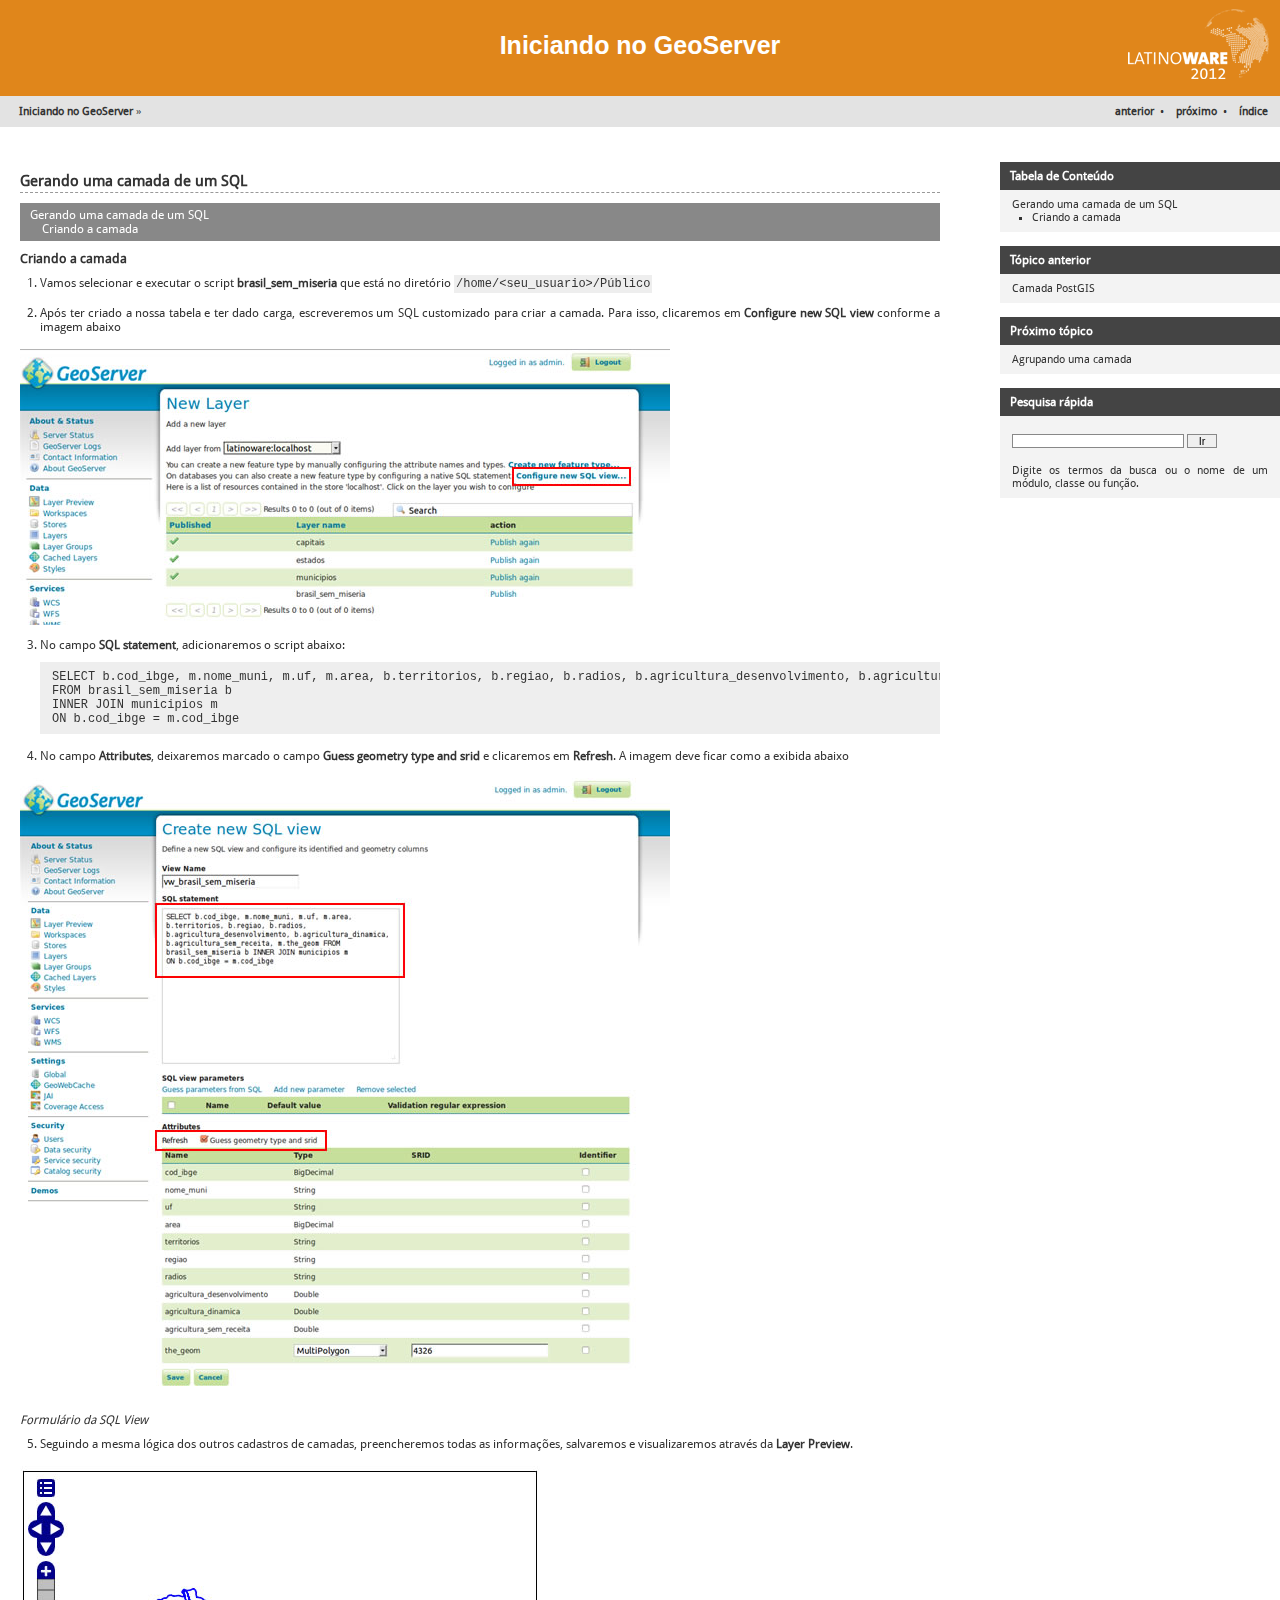
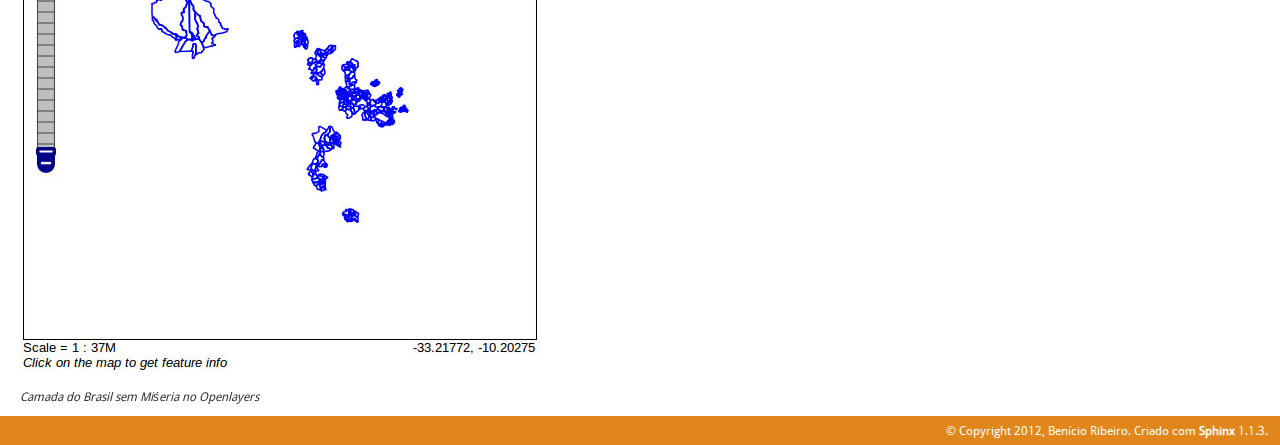
<file: 6-sql_view/sql_view.html>
<!DOCTYPE html>

<html xmlns="http://www.w3.org/1999/xhtml">
  <head>
    <meta http-equiv="Content-Type" content="text/html; charset=utf-8" />
    
    <title>Gerando uma camada de um SQL :: Iniciando no GeoServer</title>
    <link rel="stylesheet" href="../_static/default.css" type="text/css" />
    <link rel="stylesheet" href="../_static/pygments.css" type="text/css" />
    <script type="text/javascript">
      var DOCUMENTATION_OPTIONS = {
        URL_ROOT:    '../',
        VERSION:     'GeoServer',
        COLLAPSE_MODINDEX: false,
        FILE_SUFFIX: '.html',
        HAS_SOURCE:  true
      };
    </script>
    <script type="text/javascript" src="../_static/jquery.js"></script>
    <script type="text/javascript" src="../_static/underscore.js"></script>
    <script type="text/javascript" src="../_static/doctools.js"></script>
    <script type="text/javascript" src="../_static/translations.js"></script>
    <script type="text/javascript" src="../../_static/jquery.sidebar.js"></script>
    <link rel="top" title="Iniciando no GeoServer" href="../index.html" />
    <link rel="next" title="Agrupando uma camada" href="../7-groups/groups.html" />
    <link rel="prev" title="Camada PostGIS" href="../5-camadas/postgis.html" /> 
  </head>
  <body>
	<header>Iniciando no GeoServer</header>


    <div class="document">
    <div class="related subnav">
      <h3>Navegação</h3>
      <ul>
        <li class="right">
          <a href="../genindex.html" title="Índice Geral"
             accesskey="I">índice</a></li>
        <li class="right">
          <a href="../7-groups/groups.html" title="Agrupando uma camada"
             accesskey="N">próximo</a> •</li>
        <li class="right">
          <a href="../5-camadas/postgis.html" title="Camada PostGIS"
             accesskey="P">anterior</a> •</li>
        <li><a href="../index.html">Iniciando no GeoServer</a> &raquo;</li> 
      </ul>
    </div>  
      <div class="documentwrapper">
        <div class="bodywrapper">
          <div class="body">
            
  <div class="section" id="gerando-uma-camada-de-um-sql">
<h1><a class="toc-backref" href="#id1">Gerando uma camada de um SQL</a><a class="headerlink" href="#gerando-uma-camada-de-um-sql" title="Link permanente para este título">¶</a></h1>
<div class="contents topic" id="contents">
<p class="topic-title first">Contents</p>
<ul class="simple">
<li><a class="reference internal" href="#gerando-uma-camada-de-um-sql" id="id1">Gerando uma camada de um SQL</a><ul>
<li><a class="reference internal" href="#criando-a-camada" id="id2">Criando a camada</a></li>
</ul>
</li>
</ul>
</div>
<div class="section" id="criando-a-camada">
<h2><a class="toc-backref" href="#id2">Criando a camada</a><a class="headerlink" href="#criando-a-camada" title="Link permanente para este título">¶</a></h2>
<ol class="arabic simple">
<li>Vamos selecionar e executar o script <strong>brasil_sem_miseria</strong> que está no diretório <tt class="docutils literal"><span class="pre">/home/&lt;seu_usuario&gt;/Público</span></tt></li>
<li>Após ter criado a nossa tabela e ter dado carga, escreveremos um SQL customizado para criar a camada. Para isso, clicaremos em <strong>Configure new SQL view</strong> conforme a imagem abaixo</li>
</ol>
<blockquote>
<div><div class="figure">
<img alt="../_images/layer_13.jpg" src="../_images/layer_13.jpg" style="width: 650px;" />
</div>
</div></blockquote>
<ol class="arabic" start="3">
<li><p class="first">No campo <strong>SQL statement</strong>, adicionaremos o script abaixo:</p>
<div class="highlight-python"><pre>SELECT b.cod_ibge, m.nome_muni, m.uf, m.area, b.territorios, b.regiao, b.radios, b.agricultura_desenvolvimento, b.agricultura_dinamica, b.agricultura_sem_receita, m.the_geom
FROM brasil_sem_miseria b
INNER JOIN municipios m
ON b.cod_ibge = m.cod_ibge</pre>
</div>
</li>
<li><p class="first">No campo <strong>Attributes</strong>, deixaremos marcado o campo <strong>Guess geometry type and srid</strong> e clicaremos em <strong>Refresh</strong>. A imagem deve ficar como a exibida abaixo</p>
</li>
</ol>
<blockquote>
<div><div class="figure">
<img alt="../_images/layer_23.jpg" src="../_images/layer_23.jpg" style="width: 650px;" />
<p class="caption">Formulário da SQL View</p>
</div>
</div></blockquote>
<ol class="arabic simple" start="5">
<li>Seguindo a mesma lógica dos outros cadastros de camadas, preencheremos todas as informações, salvaremos e visualizaremos através da <strong>Layer Preview</strong>.</li>
</ol>
<blockquote>
<div><div class="figure">
<img alt="../_images/openlayers2.jpg" src="../_images/openlayers2.jpg" style="width: 523px;" />
<p class="caption">Camada do Brasil sem Miśeria no Openlayers</p>
</div>
</div></blockquote>
</div>
</div>


          </div>
        </div>
      </div>
      <div class="sphinxsidebar">
        <div class="sphinxsidebarwrapper">
            <h3><a href="../index.html">Tabela de Conteúdo</a></h3>
            <ul>
<li><a class="reference internal" href="#">Gerando uma camada de um SQL</a><ul>
<li><a class="reference internal" href="#criando-a-camada">Criando a camada</a></li>
</ul>
</li>
</ul>

            <h4>Tópico anterior</h4>
            <p class="topless"><a href="../5-camadas/postgis.html"
                                  title="capítulo anterior">Camada PostGIS</a></p>
            <h4>Próximo tópico</h4>
            <p class="topless"><a href="../7-groups/groups.html"
                                  title="próximo capítulo">Agrupando uma camada</a></p>
          <div id="searchbox" style="display: none">
            <h3>Pesquisa rápida</h3>
              <form class="search" action="../search.html" method="get">
                <input type="text" name="q" size="18" />
                <input type="submit" value="Ir" />
                <input type="hidden" name="check_keywords" value="yes" />
                <input type="hidden" name="area" value="default" />
              </form>
              <p class="searchtip">
              Digite os termos da busca ou o nome de um módulo, classe ou função.
              </p>
          </div>
          <script type="text/javascript">$('#searchbox').show(0);</script>
        </div>
      </div>
      <div class="clearer"></div>
	</div>
    <footer>
      &copy; Copyright 2012, Benício Ribeiro.
      Criado com <a href="http://sphinx.pocoo.org/">Sphinx</a> 1.1.3.
    </footer>
  </body>
</html>
</file>
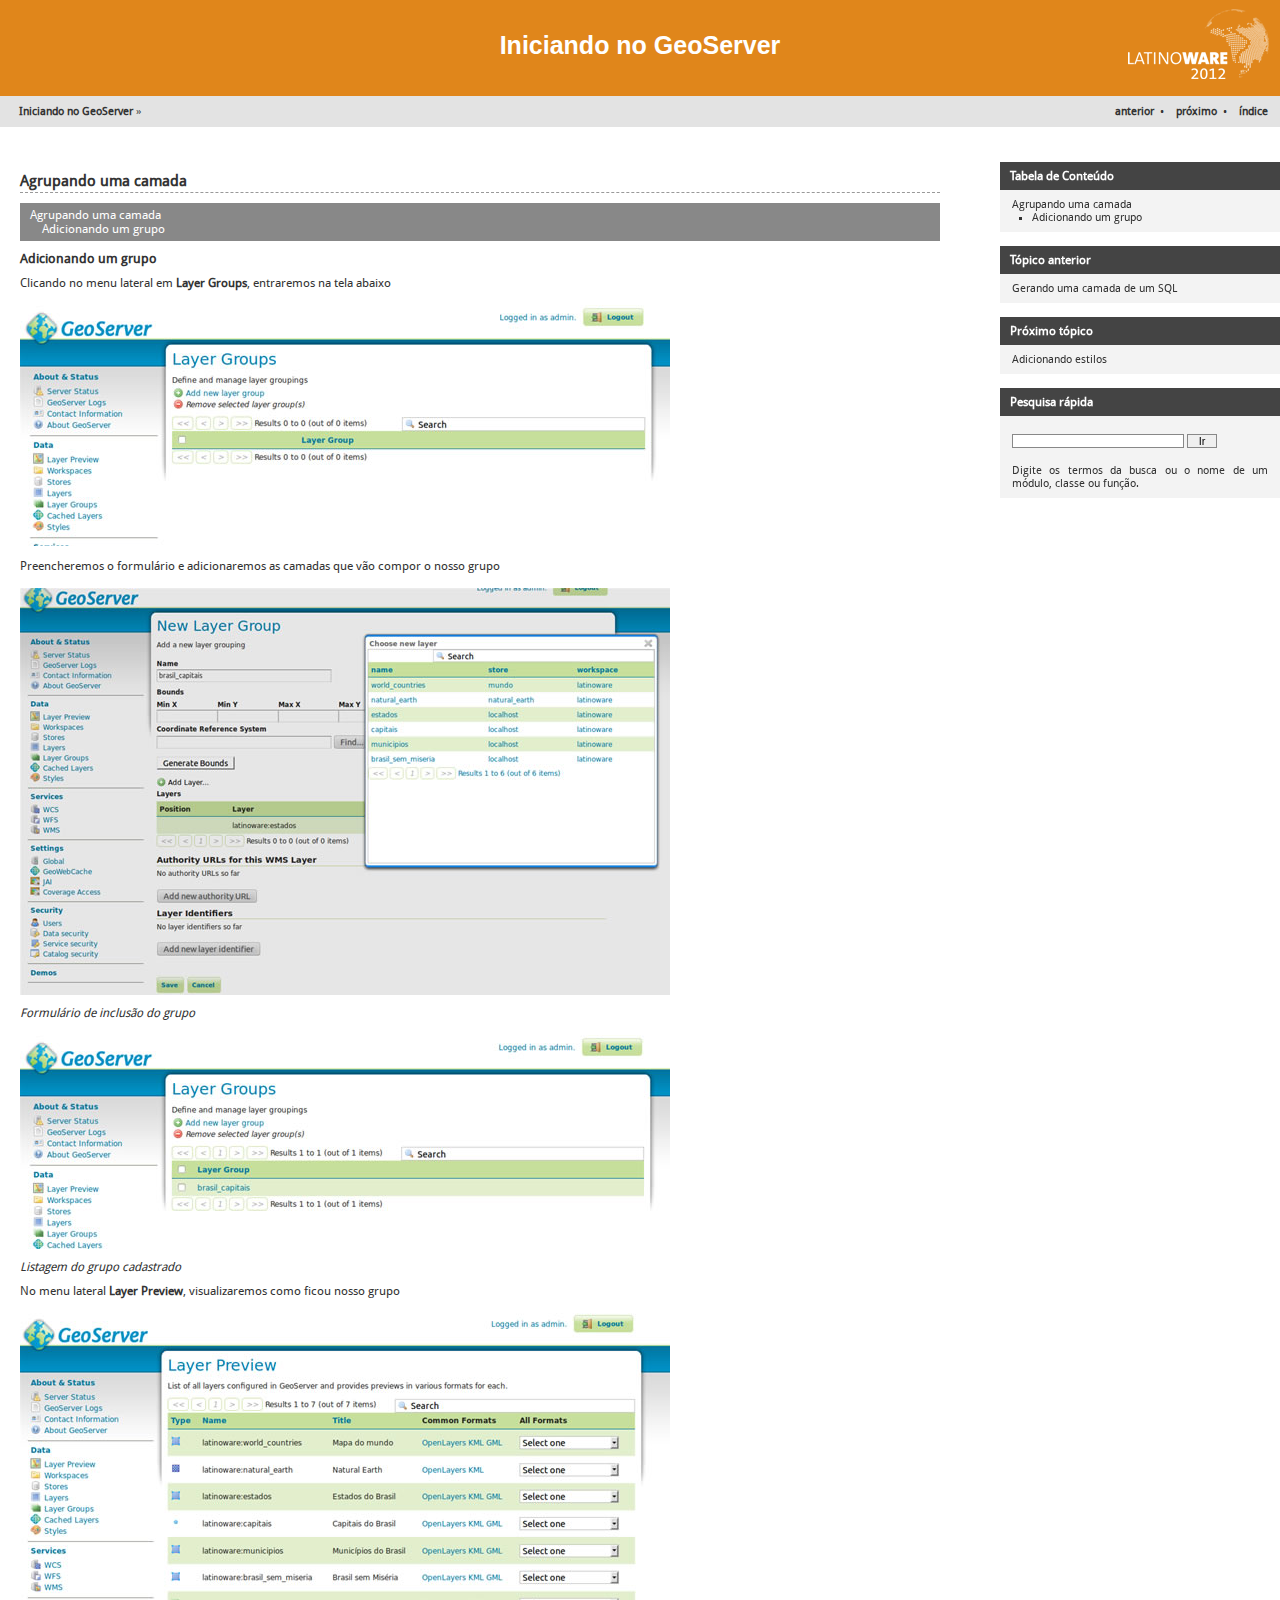
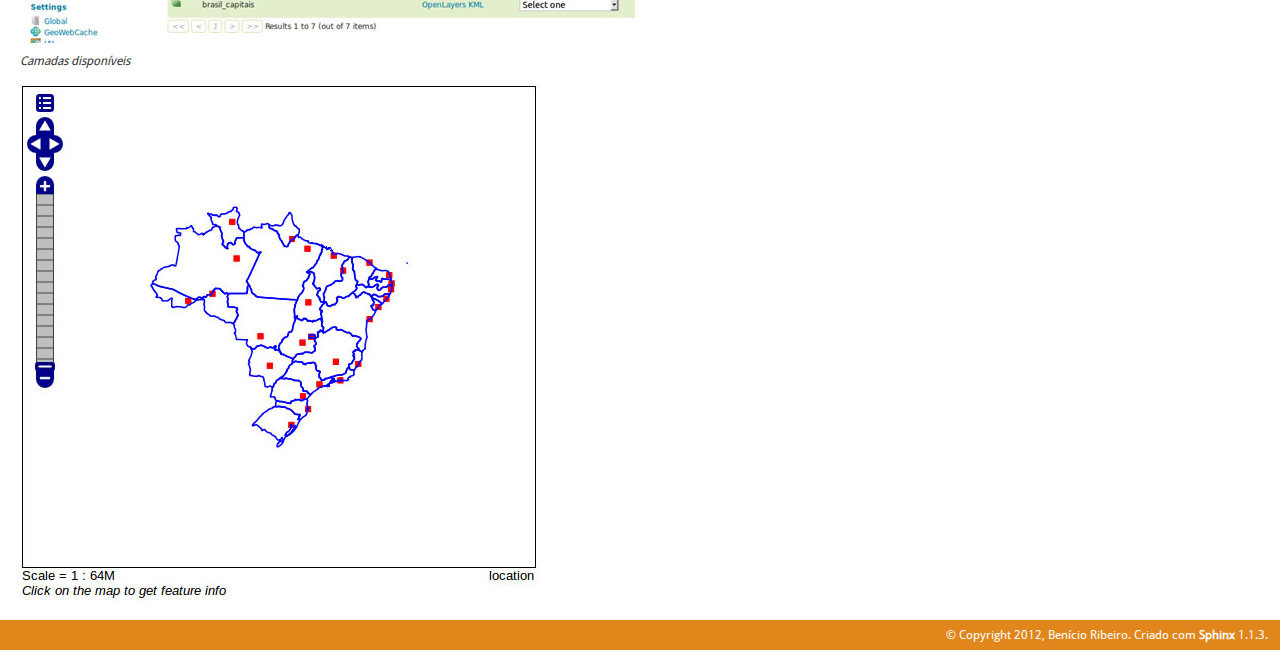
<file: 7-groups/groups.html>
<!DOCTYPE html>

<html xmlns="http://www.w3.org/1999/xhtml">
  <head>
    <meta http-equiv="Content-Type" content="text/html; charset=utf-8" />
    
    <title>Agrupando uma camada :: Iniciando no GeoServer</title>
    <link rel="stylesheet" href="../_static/default.css" type="text/css" />
    <link rel="stylesheet" href="../_static/pygments.css" type="text/css" />
    <script type="text/javascript">
      var DOCUMENTATION_OPTIONS = {
        URL_ROOT:    '../',
        VERSION:     'GeoServer',
        COLLAPSE_MODINDEX: false,
        FILE_SUFFIX: '.html',
        HAS_SOURCE:  true
      };
    </script>
    <script type="text/javascript" src="../_static/jquery.js"></script>
    <script type="text/javascript" src="../_static/underscore.js"></script>
    <script type="text/javascript" src="../_static/doctools.js"></script>
    <script type="text/javascript" src="../_static/translations.js"></script>
    <script type="text/javascript" src="../../_static/jquery.sidebar.js"></script>
    <link rel="top" title="Iniciando no GeoServer" href="../index.html" />
    <link rel="next" title="Adicionando estilos" href="../8-styles/styles.html" />
    <link rel="prev" title="Gerando uma camada de um SQL" href="../6-sql_view/sql_view.html" /> 
  </head>
  <body>
	<header>Iniciando no GeoServer</header>


    <div class="document">
    <div class="related subnav">
      <h3>Navegação</h3>
      <ul>
        <li class="right">
          <a href="../genindex.html" title="Índice Geral"
             accesskey="I">índice</a></li>
        <li class="right">
          <a href="../8-styles/styles.html" title="Adicionando estilos"
             accesskey="N">próximo</a> •</li>
        <li class="right">
          <a href="../6-sql_view/sql_view.html" title="Gerando uma camada de um SQL"
             accesskey="P">anterior</a> •</li>
        <li><a href="../index.html">Iniciando no GeoServer</a> &raquo;</li> 
      </ul>
    </div>  
      <div class="documentwrapper">
        <div class="bodywrapper">
          <div class="body">
            
  <div class="section" id="agrupando-uma-camada">
<h1><a class="toc-backref" href="#id1">Agrupando uma camada</a><a class="headerlink" href="#agrupando-uma-camada" title="Link permanente para este título">¶</a></h1>
<div class="contents topic" id="contents">
<p class="topic-title first">Contents</p>
<ul class="simple">
<li><a class="reference internal" href="#agrupando-uma-camada" id="id1">Agrupando uma camada</a><ul>
<li><a class="reference internal" href="#adicionando-um-grupo" id="id2">Adicionando um grupo</a></li>
</ul>
</li>
</ul>
</div>
<div class="section" id="adicionando-um-grupo">
<h2><a class="toc-backref" href="#id2">Adicionando um grupo</a><a class="headerlink" href="#adicionando-um-grupo" title="Link permanente para este título">¶</a></h2>
<p>Clicando no menu lateral em <strong>Layer Groups</strong>, entraremos na tela abaixo</p>
<blockquote>
<div><div class="figure">
<img alt="../_images/layer_14.jpg" src="../_images/layer_14.jpg" style="width: 650px;" />
</div>
</div></blockquote>
<p>Preencheremos o formulário e adicionaremos as camadas que vão compor o nosso grupo</p>
<blockquote>
<div><div class="figure">
<img alt="../_images/layer_24.jpg" src="../_images/layer_24.jpg" style="width: 650px;" />
<p class="caption">Formulário de inclusão do grupo</p>
</div>
<div class="figure">
<img alt="../_images/layer_33.jpg" src="../_images/layer_33.jpg" style="width: 650px;" />
<p class="caption">Listagem do grupo cadastrado</p>
</div>
</div></blockquote>
<p>No menu lateral <strong>Layer Preview</strong>, visualizaremos como ficou nosso grupo</p>
<blockquote>
<div><div class="figure">
<img alt="../_images/layer_preview.jpg" src="../_images/layer_preview.jpg" style="width: 650px;" />
<p class="caption">Camadas disponíveis</p>
</div>
<div class="figure">
<img alt="../_images/openlayers3.jpg" src="../_images/openlayers3.jpg" style="width: 521px;" />
</div>
</div></blockquote>
</div>
</div>


          </div>
        </div>
      </div>
      <div class="sphinxsidebar">
        <div class="sphinxsidebarwrapper">
            <h3><a href="../index.html">Tabela de Conteúdo</a></h3>
            <ul>
<li><a class="reference internal" href="#">Agrupando uma camada</a><ul>
<li><a class="reference internal" href="#adicionando-um-grupo">Adicionando um grupo</a></li>
</ul>
</li>
</ul>

            <h4>Tópico anterior</h4>
            <p class="topless"><a href="../6-sql_view/sql_view.html"
                                  title="capítulo anterior">Gerando uma camada de um SQL</a></p>
            <h4>Próximo tópico</h4>
            <p class="topless"><a href="../8-styles/styles.html"
                                  title="próximo capítulo">Adicionando estilos</a></p>
          <div id="searchbox" style="display: none">
            <h3>Pesquisa rápida</h3>
              <form class="search" action="../search.html" method="get">
                <input type="text" name="q" size="18" />
                <input type="submit" value="Ir" />
                <input type="hidden" name="check_keywords" value="yes" />
                <input type="hidden" name="area" value="default" />
              </form>
              <p class="searchtip">
              Digite os termos da busca ou o nome de um módulo, classe ou função.
              </p>
          </div>
          <script type="text/javascript">$('#searchbox').show(0);</script>
        </div>
      </div>
      <div class="clearer"></div>
	</div>
    <footer>
      &copy; Copyright 2012, Benício Ribeiro.
      Criado com <a href="http://sphinx.pocoo.org/">Sphinx</a> 1.1.3.
    </footer>
  </body>
</html>
</file>
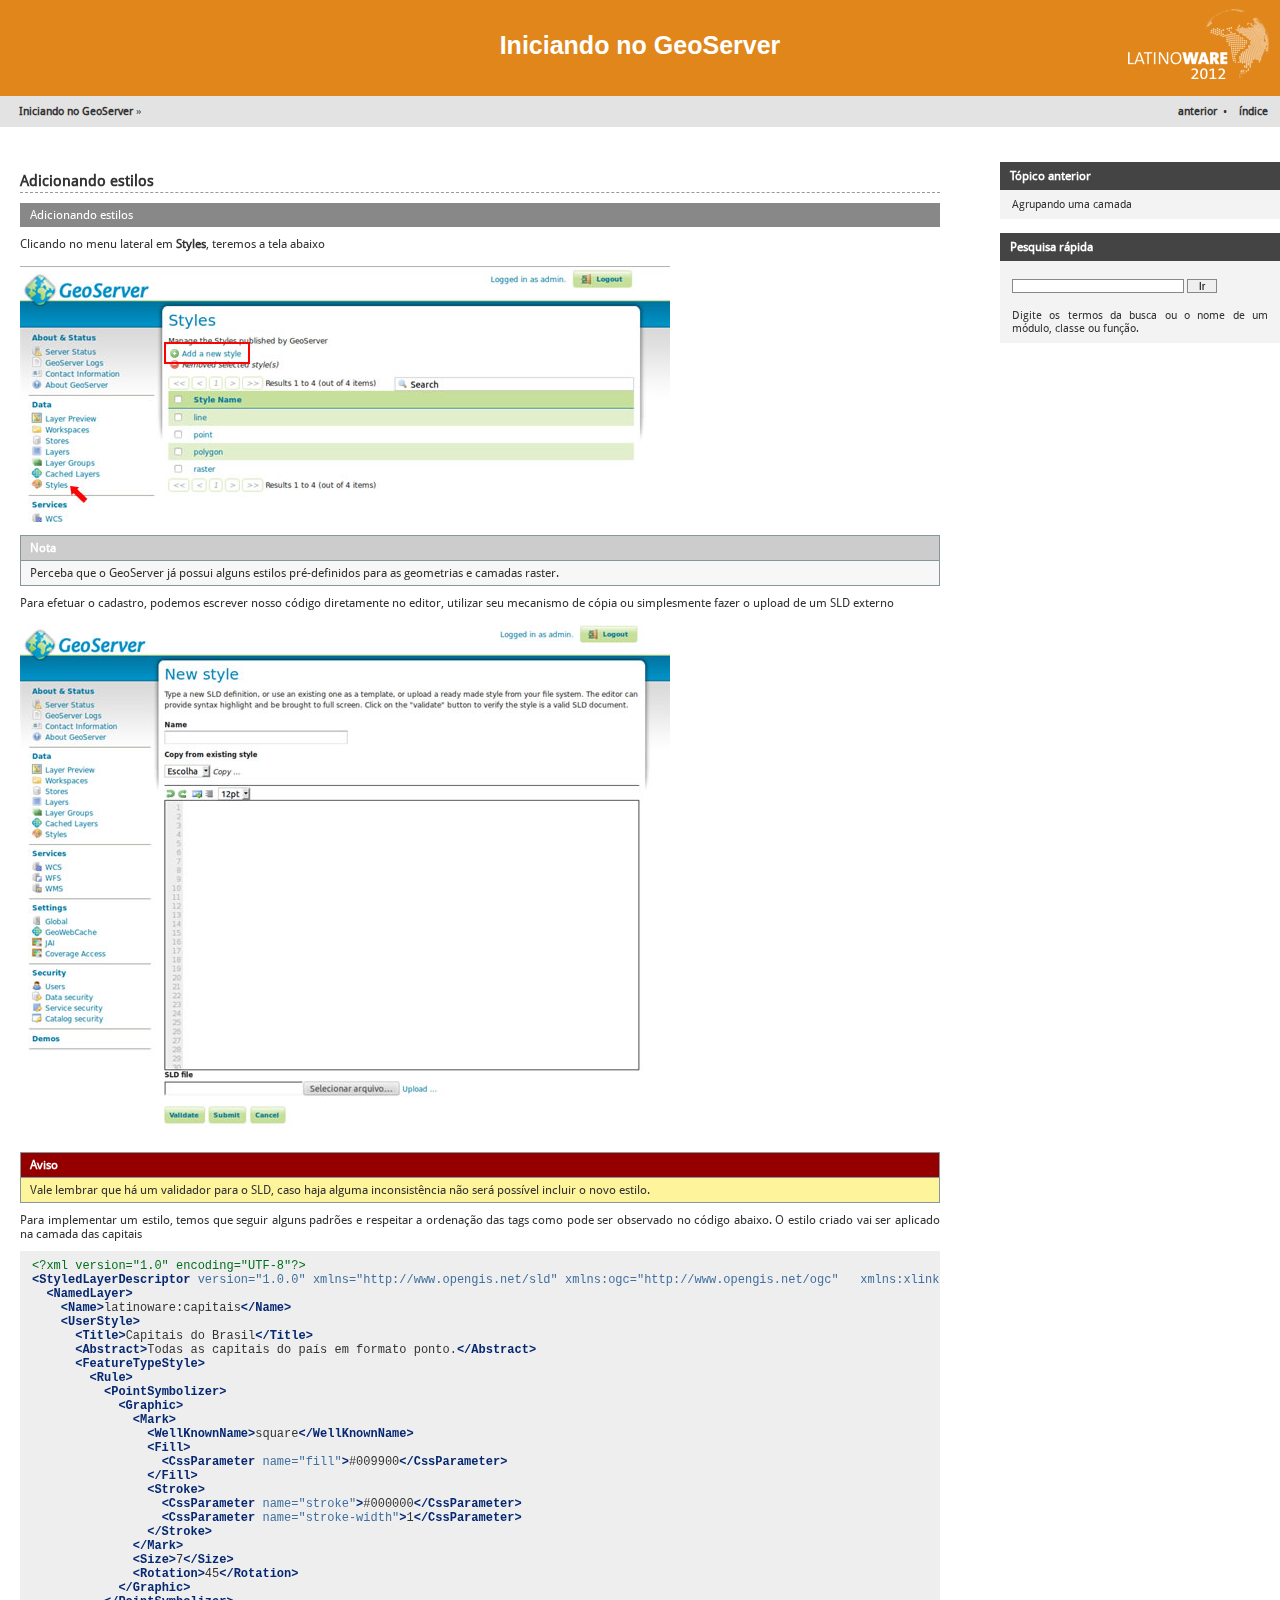
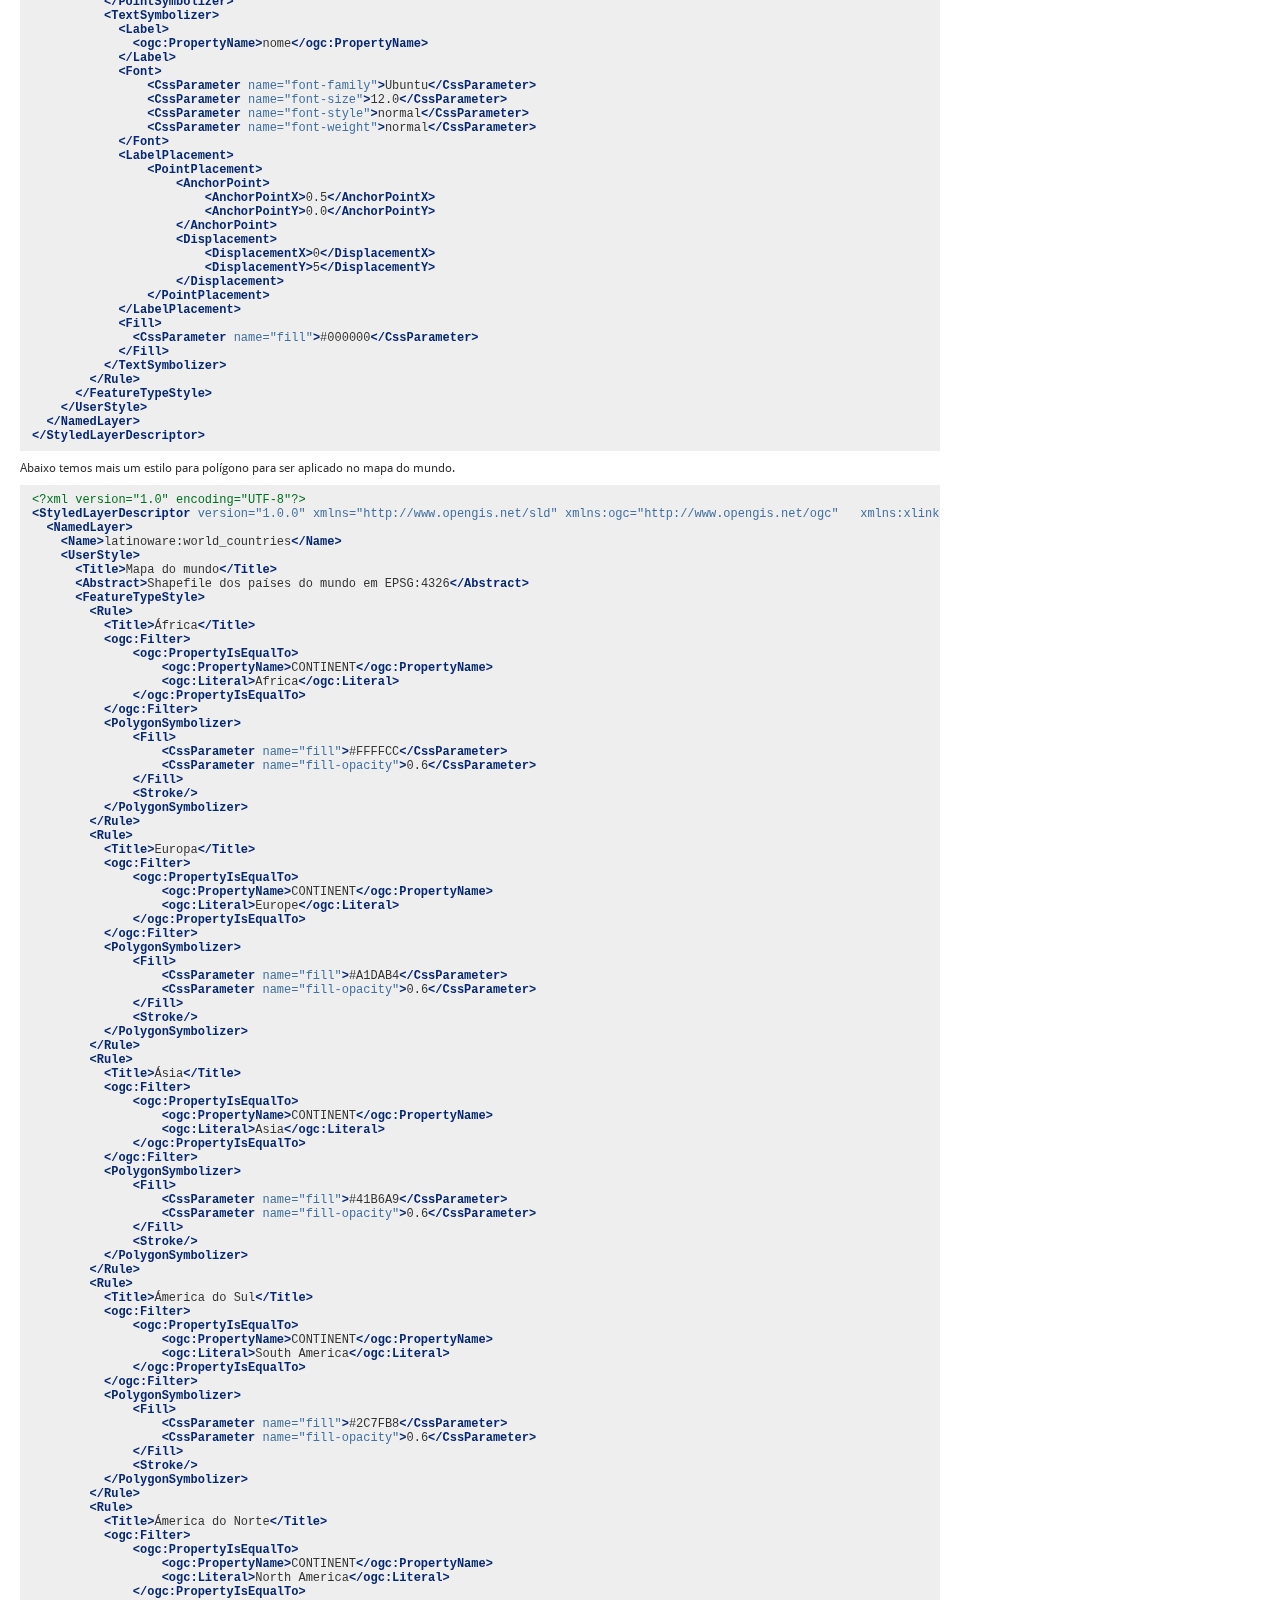
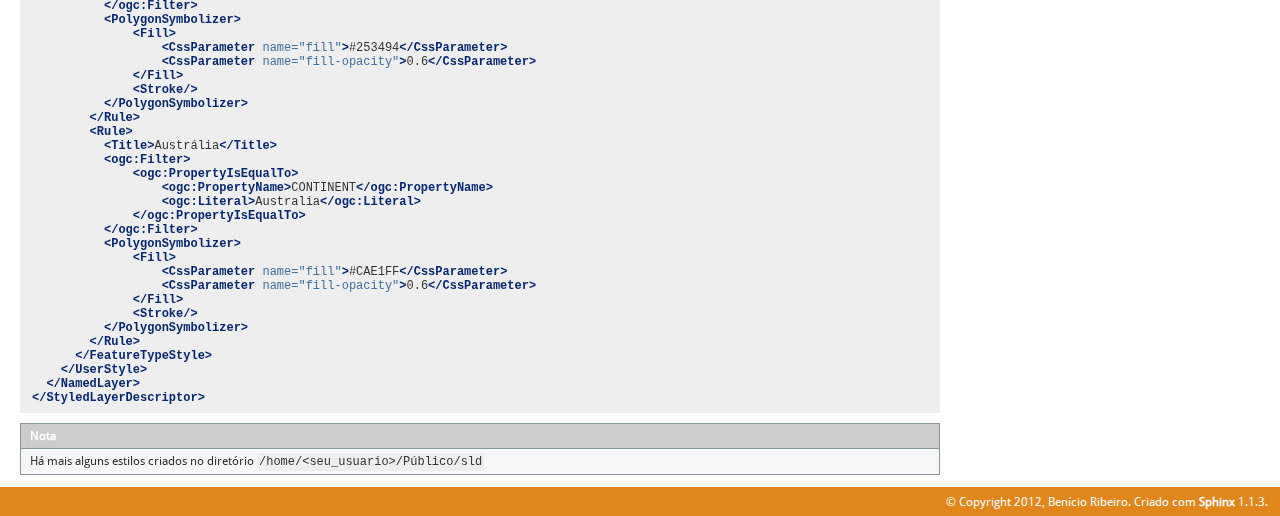
<file: 8-styles/styles.html>
<!DOCTYPE html>

<html xmlns="http://www.w3.org/1999/xhtml">
  <head>
    <meta http-equiv="Content-Type" content="text/html; charset=utf-8" />
    
    <title>Adicionando estilos :: Iniciando no GeoServer</title>
    <link rel="stylesheet" href="../_static/default.css" type="text/css" />
    <link rel="stylesheet" href="../_static/pygments.css" type="text/css" />
    <script type="text/javascript">
      var DOCUMENTATION_OPTIONS = {
        URL_ROOT:    '../',
        VERSION:     'GeoServer',
        COLLAPSE_MODINDEX: false,
        FILE_SUFFIX: '.html',
        HAS_SOURCE:  true
      };
    </script>
    <script type="text/javascript" src="../_static/jquery.js"></script>
    <script type="text/javascript" src="../_static/underscore.js"></script>
    <script type="text/javascript" src="../_static/doctools.js"></script>
    <script type="text/javascript" src="../_static/translations.js"></script>
    <script type="text/javascript" src="../../_static/jquery.sidebar.js"></script>
    <link rel="top" title="Iniciando no GeoServer" href="../index.html" />
    <link rel="prev" title="Agrupando uma camada" href="../7-groups/groups.html" /> 
  </head>
  <body>
	<header>Iniciando no GeoServer</header>


    <div class="document">
    <div class="related subnav">
      <h3>Navegação</h3>
      <ul>
        <li class="right">
          <a href="../genindex.html" title="Índice Geral"
             accesskey="I">índice</a></li>
        <li class="right">
          <a href="../7-groups/groups.html" title="Agrupando uma camada"
             accesskey="P">anterior</a> •</li>
        <li><a href="../index.html">Iniciando no GeoServer</a> &raquo;</li> 
      </ul>
    </div>  
      <div class="documentwrapper">
        <div class="bodywrapper">
          <div class="body">
            
  <div class="section" id="adicionando-estilos">
<h1><a class="toc-backref" href="#id1">Adicionando estilos</a><a class="headerlink" href="#adicionando-estilos" title="Link permanente para este título">¶</a></h1>
<div class="contents topic" id="contents">
<p class="topic-title first">Contents</p>
<ul class="simple">
<li><a class="reference internal" href="#adicionando-estilos" id="id1">Adicionando estilos</a></li>
</ul>
</div>
<p>Clicando no menu lateral em <strong>Styles</strong>, teremos a tela abaixo</p>
<blockquote>
<div><div class="figure">
<img alt="../_images/style_1.jpg" src="../_images/style_1.jpg" style="width: 650px;" />
</div>
</div></blockquote>
<div class="admonition note">
<p class="first admonition-title">Nota</p>
<p class="last">Perceba que o GeoServer já possui alguns estilos pré-definidos para as geometrias e camadas raster.</p>
</div>
<p>Para efetuar o cadastro, podemos escrever nosso código diretamente no editor, utilizar seu mecanismo de cópia ou simplesmente fazer o upload de um SLD externo</p>
<blockquote>
<div><div class="figure">
<img alt="../_images/style_2.jpg" src="../_images/style_2.jpg" style="width: 650px;" />
</div>
</div></blockquote>
<div class="admonition warning">
<p class="first admonition-title">Aviso</p>
<p class="last">Vale lembrar que há um validador para o SLD, caso haja alguma inconsistência não será possível incluir o novo estilo.</p>
</div>
<p>Para implementar um estilo, temos que seguir alguns padrões e respeitar a ordenação das tags como pode ser observado no código abaixo. O estilo criado vai ser aplicado na camada das capitais</p>
<div class="highlight-xml"><div class="highlight"><pre><span class="cp">&lt;?xml version=&quot;1.0&quot; encoding=&quot;UTF-8&quot;?&gt;</span>
<span class="nt">&lt;StyledLayerDescriptor</span> <span class="na">version=</span><span class="s">&quot;1.0.0&quot;</span> <span class="na">xmlns=</span><span class="s">&quot;http://www.opengis.net/sld&quot;</span> <span class="na">xmlns:ogc=</span><span class="s">&quot;http://www.opengis.net/ogc&quot;</span>   <span class="na">xmlns:xlink=</span><span class="s">&quot;http://www.w3.org/1999/xlink&quot;</span> <span class="na">xmlns:xsi=</span><span class="s">&quot;http://www.w3.org/2001/XMLSchema-instance&quot;</span>   <span class="na">xsi:schemaLocation=</span><span class="s">&quot;http://www.opengis.net/sld http://schemas.opengis.net/sld/1.0.0/StyledLayerDescriptor.xsd&quot;</span><span class="nt">&gt;</span>
  <span class="nt">&lt;NamedLayer&gt;</span>
    <span class="nt">&lt;Name&gt;</span>latinoware:capitais<span class="nt">&lt;/Name&gt;</span>
    <span class="nt">&lt;UserStyle&gt;</span>
      <span class="nt">&lt;Title&gt;</span>Capitais do Brasil<span class="nt">&lt;/Title&gt;</span>
      <span class="nt">&lt;Abstract&gt;</span>Todas as capitais do país em formato ponto.<span class="nt">&lt;/Abstract&gt;</span>
      <span class="nt">&lt;FeatureTypeStyle&gt;</span>
	<span class="nt">&lt;Rule&gt;</span>
	  <span class="nt">&lt;PointSymbolizer&gt;</span>
	    <span class="nt">&lt;Graphic&gt;</span>
	      <span class="nt">&lt;Mark&gt;</span>
		<span class="nt">&lt;WellKnownName&gt;</span>square<span class="nt">&lt;/WellKnownName&gt;</span>
		<span class="nt">&lt;Fill&gt;</span>
		  <span class="nt">&lt;CssParameter</span> <span class="na">name=</span><span class="s">&quot;fill&quot;</span><span class="nt">&gt;</span>#009900<span class="nt">&lt;/CssParameter&gt;</span>
		<span class="nt">&lt;/Fill&gt;</span>
		<span class="nt">&lt;Stroke&gt;</span>
		  <span class="nt">&lt;CssParameter</span> <span class="na">name=</span><span class="s">&quot;stroke&quot;</span><span class="nt">&gt;</span>#000000<span class="nt">&lt;/CssParameter&gt;</span>
		  <span class="nt">&lt;CssParameter</span> <span class="na">name=</span><span class="s">&quot;stroke-width&quot;</span><span class="nt">&gt;</span>1<span class="nt">&lt;/CssParameter&gt;</span>
		<span class="nt">&lt;/Stroke&gt;</span>
	      <span class="nt">&lt;/Mark&gt;</span>
	      <span class="nt">&lt;Size&gt;</span>7<span class="nt">&lt;/Size&gt;</span>
	      <span class="nt">&lt;Rotation&gt;</span>45<span class="nt">&lt;/Rotation&gt;</span>
	    <span class="nt">&lt;/Graphic&gt;</span>
	  <span class="nt">&lt;/PointSymbolizer&gt;</span>
	  <span class="nt">&lt;TextSymbolizer&gt;</span>
	    <span class="nt">&lt;Label&gt;</span>
	      <span class="nt">&lt;ogc:PropertyName&gt;</span>nome<span class="nt">&lt;/ogc:PropertyName&gt;</span>
	    <span class="nt">&lt;/Label&gt;</span>
	    <span class="nt">&lt;Font&gt;</span>
		<span class="nt">&lt;CssParameter</span> <span class="na">name=</span><span class="s">&quot;font-family&quot;</span><span class="nt">&gt;</span>Ubuntu<span class="nt">&lt;/CssParameter&gt;</span>
		<span class="nt">&lt;CssParameter</span> <span class="na">name=</span><span class="s">&quot;font-size&quot;</span><span class="nt">&gt;</span>12.0<span class="nt">&lt;/CssParameter&gt;</span>
		<span class="nt">&lt;CssParameter</span> <span class="na">name=</span><span class="s">&quot;font-style&quot;</span><span class="nt">&gt;</span>normal<span class="nt">&lt;/CssParameter&gt;</span>
		<span class="nt">&lt;CssParameter</span> <span class="na">name=</span><span class="s">&quot;font-weight&quot;</span><span class="nt">&gt;</span>normal<span class="nt">&lt;/CssParameter&gt;</span>
	    <span class="nt">&lt;/Font&gt;</span>
	    <span class="nt">&lt;LabelPlacement&gt;</span>
		<span class="nt">&lt;PointPlacement&gt;</span>
		    <span class="nt">&lt;AnchorPoint&gt;</span>
			<span class="nt">&lt;AnchorPointX&gt;</span>0.5<span class="nt">&lt;/AnchorPointX&gt;</span>
			<span class="nt">&lt;AnchorPointY&gt;</span>0.0<span class="nt">&lt;/AnchorPointY&gt;</span>
		    <span class="nt">&lt;/AnchorPoint&gt;</span>
		    <span class="nt">&lt;Displacement&gt;</span>
			<span class="nt">&lt;DisplacementX&gt;</span>0<span class="nt">&lt;/DisplacementX&gt;</span>
			<span class="nt">&lt;DisplacementY&gt;</span>5<span class="nt">&lt;/DisplacementY&gt;</span>
		    <span class="nt">&lt;/Displacement&gt;</span>
		<span class="nt">&lt;/PointPlacement&gt;</span>
	    <span class="nt">&lt;/LabelPlacement&gt;</span>
	    <span class="nt">&lt;Fill&gt;</span>
	      <span class="nt">&lt;CssParameter</span> <span class="na">name=</span><span class="s">&quot;fill&quot;</span><span class="nt">&gt;</span>#000000<span class="nt">&lt;/CssParameter&gt;</span>
	    <span class="nt">&lt;/Fill&gt;</span>
	  <span class="nt">&lt;/TextSymbolizer&gt;</span>
	<span class="nt">&lt;/Rule&gt;</span>
      <span class="nt">&lt;/FeatureTypeStyle&gt;</span>
    <span class="nt">&lt;/UserStyle&gt;</span>
  <span class="nt">&lt;/NamedLayer&gt;</span>
<span class="nt">&lt;/StyledLayerDescriptor&gt;</span>
</pre></div>
</div>
<p>Abaixo temos mais um estilo para polígono para ser aplicado no mapa do mundo.</p>
<div class="highlight-xml"><div class="highlight"><pre><span class="cp">&lt;?xml version=&quot;1.0&quot; encoding=&quot;UTF-8&quot;?&gt;</span>
<span class="nt">&lt;StyledLayerDescriptor</span> <span class="na">version=</span><span class="s">&quot;1.0.0&quot;</span> <span class="na">xmlns=</span><span class="s">&quot;http://www.opengis.net/sld&quot;</span> <span class="na">xmlns:ogc=</span><span class="s">&quot;http://www.opengis.net/ogc&quot;</span>   <span class="na">xmlns:xlink=</span><span class="s">&quot;http://www.w3.org/1999/xlink&quot;</span> <span class="na">xmlns:xsi=</span><span class="s">&quot;http://www.w3.org/2001/XMLSchema-instance&quot;</span>   <span class="na">xsi:schemaLocation=</span><span class="s">&quot;http://www.opengis.net/sld http://schemas.opengis.net/sld/1.0.0/StyledLayerDescriptor.xsd&quot;</span><span class="nt">&gt;</span>
  <span class="nt">&lt;NamedLayer&gt;</span>
    <span class="nt">&lt;Name&gt;</span>latinoware:world_countries<span class="nt">&lt;/Name&gt;</span>
    <span class="nt">&lt;UserStyle&gt;</span>
      <span class="nt">&lt;Title&gt;</span>Mapa do mundo<span class="nt">&lt;/Title&gt;</span>
      <span class="nt">&lt;Abstract&gt;</span>Shapefile dos países do mundo em EPSG:4326<span class="nt">&lt;/Abstract&gt;</span>
      <span class="nt">&lt;FeatureTypeStyle&gt;</span>
	<span class="nt">&lt;Rule&gt;</span>
	  <span class="nt">&lt;Title&gt;</span>África<span class="nt">&lt;/Title&gt;</span>
	  <span class="nt">&lt;ogc:Filter&gt;</span>
	      <span class="nt">&lt;ogc:PropertyIsEqualTo&gt;</span>
		  <span class="nt">&lt;ogc:PropertyName&gt;</span>CONTINENT<span class="nt">&lt;/ogc:PropertyName&gt;</span>
		  <span class="nt">&lt;ogc:Literal&gt;</span>Africa<span class="nt">&lt;/ogc:Literal&gt;</span>
	      <span class="nt">&lt;/ogc:PropertyIsEqualTo&gt;</span>
	  <span class="nt">&lt;/ogc:Filter&gt;</span>
	  <span class="nt">&lt;PolygonSymbolizer&gt;</span>
	      <span class="nt">&lt;Fill&gt;</span>
		  <span class="nt">&lt;CssParameter</span> <span class="na">name=</span><span class="s">&quot;fill&quot;</span><span class="nt">&gt;</span>#FFFFCC<span class="nt">&lt;/CssParameter&gt;</span>
		  <span class="nt">&lt;CssParameter</span> <span class="na">name=</span><span class="s">&quot;fill-opacity&quot;</span><span class="nt">&gt;</span>0.6<span class="nt">&lt;/CssParameter&gt;</span>
	      <span class="nt">&lt;/Fill&gt;</span>
	      <span class="nt">&lt;Stroke/&gt;</span>
	  <span class="nt">&lt;/PolygonSymbolizer&gt;</span>
	<span class="nt">&lt;/Rule&gt;</span>
	<span class="nt">&lt;Rule&gt;</span>
	  <span class="nt">&lt;Title&gt;</span>Europa<span class="nt">&lt;/Title&gt;</span>
	  <span class="nt">&lt;ogc:Filter&gt;</span>
	      <span class="nt">&lt;ogc:PropertyIsEqualTo&gt;</span>
		  <span class="nt">&lt;ogc:PropertyName&gt;</span>CONTINENT<span class="nt">&lt;/ogc:PropertyName&gt;</span>
		  <span class="nt">&lt;ogc:Literal&gt;</span>Europe<span class="nt">&lt;/ogc:Literal&gt;</span>
	      <span class="nt">&lt;/ogc:PropertyIsEqualTo&gt;</span>
	  <span class="nt">&lt;/ogc:Filter&gt;</span>
	  <span class="nt">&lt;PolygonSymbolizer&gt;</span>
	      <span class="nt">&lt;Fill&gt;</span>
		  <span class="nt">&lt;CssParameter</span> <span class="na">name=</span><span class="s">&quot;fill&quot;</span><span class="nt">&gt;</span>#A1DAB4<span class="nt">&lt;/CssParameter&gt;</span>
		  <span class="nt">&lt;CssParameter</span> <span class="na">name=</span><span class="s">&quot;fill-opacity&quot;</span><span class="nt">&gt;</span>0.6<span class="nt">&lt;/CssParameter&gt;</span>
	      <span class="nt">&lt;/Fill&gt;</span>
	      <span class="nt">&lt;Stroke/&gt;</span>
	  <span class="nt">&lt;/PolygonSymbolizer&gt;</span>
	<span class="nt">&lt;/Rule&gt;</span>
	<span class="nt">&lt;Rule&gt;</span>
	  <span class="nt">&lt;Title&gt;</span>Ásia<span class="nt">&lt;/Title&gt;</span>
	  <span class="nt">&lt;ogc:Filter&gt;</span>
	      <span class="nt">&lt;ogc:PropertyIsEqualTo&gt;</span>
		  <span class="nt">&lt;ogc:PropertyName&gt;</span>CONTINENT<span class="nt">&lt;/ogc:PropertyName&gt;</span>
		  <span class="nt">&lt;ogc:Literal&gt;</span>Asia<span class="nt">&lt;/ogc:Literal&gt;</span>
	      <span class="nt">&lt;/ogc:PropertyIsEqualTo&gt;</span>
	  <span class="nt">&lt;/ogc:Filter&gt;</span>
	  <span class="nt">&lt;PolygonSymbolizer&gt;</span>
	      <span class="nt">&lt;Fill&gt;</span>
		  <span class="nt">&lt;CssParameter</span> <span class="na">name=</span><span class="s">&quot;fill&quot;</span><span class="nt">&gt;</span>#41B6A9<span class="nt">&lt;/CssParameter&gt;</span>
		  <span class="nt">&lt;CssParameter</span> <span class="na">name=</span><span class="s">&quot;fill-opacity&quot;</span><span class="nt">&gt;</span>0.6<span class="nt">&lt;/CssParameter&gt;</span>
	      <span class="nt">&lt;/Fill&gt;</span>
	      <span class="nt">&lt;Stroke/&gt;</span>
	  <span class="nt">&lt;/PolygonSymbolizer&gt;</span>
	<span class="nt">&lt;/Rule&gt;</span>
	<span class="nt">&lt;Rule&gt;</span>
	  <span class="nt">&lt;Title&gt;</span>Ámerica do Sul<span class="nt">&lt;/Title&gt;</span>
	  <span class="nt">&lt;ogc:Filter&gt;</span>
	      <span class="nt">&lt;ogc:PropertyIsEqualTo&gt;</span>
		  <span class="nt">&lt;ogc:PropertyName&gt;</span>CONTINENT<span class="nt">&lt;/ogc:PropertyName&gt;</span>
		  <span class="nt">&lt;ogc:Literal&gt;</span>South America<span class="nt">&lt;/ogc:Literal&gt;</span>
	      <span class="nt">&lt;/ogc:PropertyIsEqualTo&gt;</span>
	  <span class="nt">&lt;/ogc:Filter&gt;</span>
	  <span class="nt">&lt;PolygonSymbolizer&gt;</span>
	      <span class="nt">&lt;Fill&gt;</span>
		  <span class="nt">&lt;CssParameter</span> <span class="na">name=</span><span class="s">&quot;fill&quot;</span><span class="nt">&gt;</span>#2C7FB8<span class="nt">&lt;/CssParameter&gt;</span>
		  <span class="nt">&lt;CssParameter</span> <span class="na">name=</span><span class="s">&quot;fill-opacity&quot;</span><span class="nt">&gt;</span>0.6<span class="nt">&lt;/CssParameter&gt;</span>
	      <span class="nt">&lt;/Fill&gt;</span>
	      <span class="nt">&lt;Stroke/&gt;</span>
	  <span class="nt">&lt;/PolygonSymbolizer&gt;</span>
	<span class="nt">&lt;/Rule&gt;</span>
	<span class="nt">&lt;Rule&gt;</span>
	  <span class="nt">&lt;Title&gt;</span>Ámerica do Norte<span class="nt">&lt;/Title&gt;</span>
	  <span class="nt">&lt;ogc:Filter&gt;</span>
	      <span class="nt">&lt;ogc:PropertyIsEqualTo&gt;</span>
		  <span class="nt">&lt;ogc:PropertyName&gt;</span>CONTINENT<span class="nt">&lt;/ogc:PropertyName&gt;</span>
		  <span class="nt">&lt;ogc:Literal&gt;</span>North America<span class="nt">&lt;/ogc:Literal&gt;</span>
	      <span class="nt">&lt;/ogc:PropertyIsEqualTo&gt;</span>
	  <span class="nt">&lt;/ogc:Filter&gt;</span>
	  <span class="nt">&lt;PolygonSymbolizer&gt;</span>
	      <span class="nt">&lt;Fill&gt;</span>
		  <span class="nt">&lt;CssParameter</span> <span class="na">name=</span><span class="s">&quot;fill&quot;</span><span class="nt">&gt;</span>#253494<span class="nt">&lt;/CssParameter&gt;</span>
		  <span class="nt">&lt;CssParameter</span> <span class="na">name=</span><span class="s">&quot;fill-opacity&quot;</span><span class="nt">&gt;</span>0.6<span class="nt">&lt;/CssParameter&gt;</span>
	      <span class="nt">&lt;/Fill&gt;</span>
	      <span class="nt">&lt;Stroke/&gt;</span>
	  <span class="nt">&lt;/PolygonSymbolizer&gt;</span>
	<span class="nt">&lt;/Rule&gt;</span>
	<span class="nt">&lt;Rule&gt;</span>
	  <span class="nt">&lt;Title&gt;</span>Austrália<span class="nt">&lt;/Title&gt;</span>
	  <span class="nt">&lt;ogc:Filter&gt;</span>
	      <span class="nt">&lt;ogc:PropertyIsEqualTo&gt;</span>
		  <span class="nt">&lt;ogc:PropertyName&gt;</span>CONTINENT<span class="nt">&lt;/ogc:PropertyName&gt;</span>
		  <span class="nt">&lt;ogc:Literal&gt;</span>Australia<span class="nt">&lt;/ogc:Literal&gt;</span>
	      <span class="nt">&lt;/ogc:PropertyIsEqualTo&gt;</span>
	  <span class="nt">&lt;/ogc:Filter&gt;</span>
	  <span class="nt">&lt;PolygonSymbolizer&gt;</span>
	      <span class="nt">&lt;Fill&gt;</span>
		  <span class="nt">&lt;CssParameter</span> <span class="na">name=</span><span class="s">&quot;fill&quot;</span><span class="nt">&gt;</span>#CAE1FF<span class="nt">&lt;/CssParameter&gt;</span>
		  <span class="nt">&lt;CssParameter</span> <span class="na">name=</span><span class="s">&quot;fill-opacity&quot;</span><span class="nt">&gt;</span>0.6<span class="nt">&lt;/CssParameter&gt;</span>
	      <span class="nt">&lt;/Fill&gt;</span>
	      <span class="nt">&lt;Stroke/&gt;</span>
	  <span class="nt">&lt;/PolygonSymbolizer&gt;</span>
	<span class="nt">&lt;/Rule&gt;</span>
      <span class="nt">&lt;/FeatureTypeStyle&gt;</span>
    <span class="nt">&lt;/UserStyle&gt;</span>
  <span class="nt">&lt;/NamedLayer&gt;</span>
<span class="nt">&lt;/StyledLayerDescriptor&gt;</span>
</pre></div>
</div>
<div class="admonition note">
<p class="first admonition-title">Nota</p>
<p class="last">Há mais alguns estilos criados no diretório <tt class="docutils literal"><span class="pre">/home/&lt;seu_usuario&gt;/Público/sld</span></tt></p>
</div>
</div>


          </div>
        </div>
      </div>
      <div class="sphinxsidebar">
        <div class="sphinxsidebarwrapper">
            <h4>Tópico anterior</h4>
            <p class="topless"><a href="../7-groups/groups.html"
                                  title="capítulo anterior">Agrupando uma camada</a></p>
          <div id="searchbox" style="display: none">
            <h3>Pesquisa rápida</h3>
              <form class="search" action="../search.html" method="get">
                <input type="text" name="q" size="18" />
                <input type="submit" value="Ir" />
                <input type="hidden" name="check_keywords" value="yes" />
                <input type="hidden" name="area" value="default" />
              </form>
              <p class="searchtip">
              Digite os termos da busca ou o nome de um módulo, classe ou função.
              </p>
          </div>
          <script type="text/javascript">$('#searchbox').show(0);</script>
        </div>
      </div>
      <div class="clearer"></div>
	</div>
    <footer>
      &copy; Copyright 2012, Benício Ribeiro.
      Criado com <a href="http://sphinx.pocoo.org/">Sphinx</a> 1.1.3.
    </footer>
  </body>
</html>
</file>
<file: _static/default.css>
@import url("basic.css");

@font-face {
  font-family: 'Droid Sans';
  src: url(font.ttf) format('truetype');
}
* {
  margin: 0;
  padding: 0;
}
html, body {
  height: 100%;
}
body {
  text-align: justify;
  font: normal 12px 'Droid Sans', arial, sans-serif;
}
body, div.related a, div.body a, div.sphinxsidebarwrapper > ul a, div.sphinxsidebarwrapper > p a {
  color: #333;
}
ul {
  list-style-type: none;
}
a {
  text-decoration: none;
}
a:hover {
  text-decoration: underline;
}
a.headerlink {
  display: none;
}
header, footer, footer a, div.sphinxsidebarwrapper h3 a, div.sphinxsidebarwrapper h3, div.sphinxsidebarwrapper h4, div.topic a {
  color: #fff;
}
header {
  background: #e0861b url(img/logo.png) 99% 9px no-repeat;
  height: 80px;
  line-height: 75px !important;
  text-align: center;
  padding: 8px 0;
  font: bold 25px sans-serif;
}
footer {
  padding: 8px 12px;
  background-color: #e0861b;
  text-align: right;
}
footer a, .subnav a {
  font-weight: bold;
}
.subnav {
  padding:9px 0px 9px 9px;
}
div.document {
  overflow: auto;
  min-height: 79%
}
div.documentwrapper {
  float: left;
  padding: 35px 0 0 20px;
  width: 920px;
}
div.body {
  margin-bottom: 12px;
}
div.related {
  width: auto;
  background-color: #e3e3e3;
}
div.related li.right {
  word-spacing: 3px;
}
div.subnav li {
  padding: 0 7px 0 0;
}
div.sphinxsidebar {
  width: 280px;
  position: fixed;
  right: 0;
}
div.sphinxsidebarwrapper {  
  padding: 0;
  position: absolute;
  margin-top: 35px;
}
div.body h1 {
  font-size: 15px;
  margin: 10px 0;
  border-bottom: 1px dashed #999;
  padding-bottom: 2px;
}
div.body h2 {
  font-size: 13px;
  margin: 10px 0;
}
#introducao p, #instrutor p {
  text-indent: 20px;
}
div.sphinxsidebarwrapper h3, div.sphinxsidebarwrapper h4 {
  background-color: #444;
  font-size: 12px;
  padding: 7px 10px;
}
div.sphinxsidebarwrapper > ul, div.sphinxsidebarwrapper > p, div.sphinxsidebarwrapper > div {
  background-color: #f3f3f3;
  margin-bottom: 14px;
  padding: 8px 12px;
}
#searchbox {
  padding: 0;
}
#searchbox form, #searchbox p {
  padding: 8px 12px;
}
#searchbox input {
  border: 1px solid #888;
  font-size: 11px;
}
.toctree-wrapper ul {
  list-style-type: square;
  margin-left: 25px;
}
.topic-title {
  display: none;
}
div.topic {
  padding: 5px 10px;
  color: #fff;
  background-color: #888;
  border: none;
}
ul.simple li > ul {
  margin-left: 12px;
}
pre {
  background-color: #eee;
  margin: 10px 0;
  padding: 8px 12px;
  color: #333;
}
.figure {
  margin: 15px 0 10px
}
.caption {
  margin-top: 8px;
  font-style: italic;
}
ol.arabic {
  margin-left: 20px;
}
ol.arabic li {
  margin-bottom: 15px;
}
span.pre {
  background-color: #eee;
  padding: 2px;
}
div.warning, div.note {
  border: 1px solid #86989b;
  background-color: #fef49c;
  padding: 0;
}
div.warning .first, div.warning .last, div.note .first, div.note .last {
  padding: 5px 9px;
}
div.warning .first, div.note .first {
  background-color: #940000;
  margin: 0;
  color: #fff;
  border-bottom: 1px solid #86989b;
}
div.note {
  background-color: #f7f7f7;
}
div.note .first {
  background-color: #ccc;
}
</file>
<file: _static/pygments.css>
.highlight .hll { background-color: #ffffcc }
.highlight  { background: #eeffcc; }
.highlight .c { color: #408090; font-style: italic } /* Comment */
.highlight .err { border: 1px solid #FF0000 } /* Error */
.highlight .k { color: #007020; font-weight: bold } /* Keyword */
.highlight .o { color: #666666 } /* Operator */
.highlight .cm { color: #408090; font-style: italic } /* Comment.Multiline */
.highlight .cp { color: #007020 } /* Comment.Preproc */
.highlight .c1 { color: #408090; font-style: italic } /* Comment.Single */
.highlight .cs { color: #408090; background-color: #fff0f0 } /* Comment.Special */
.highlight .gd { color: #A00000 } /* Generic.Deleted */
.highlight .ge { font-style: italic } /* Generic.Emph */
.highlight .gr { color: #FF0000 } /* Generic.Error */
.highlight .gh { color: #000080; font-weight: bold } /* Generic.Heading */
.highlight .gi { color: #00A000 } /* Generic.Inserted */
.highlight .go { color: #303030 } /* Generic.Output */
.highlight .gp { color: #c65d09; font-weight: bold } /* Generic.Prompt */
.highlight .gs { font-weight: bold } /* Generic.Strong */
.highlight .gu { color: #800080; font-weight: bold } /* Generic.Subheading */
.highlight .gt { color: #0040D0 } /* Generic.Traceback */
.highlight .kc { color: #007020; font-weight: bold } /* Keyword.Constant */
.highlight .kd { color: #007020; font-weight: bold } /* Keyword.Declaration */
.highlight .kn { color: #007020; font-weight: bold } /* Keyword.Namespace */
.highlight .kp { color: #007020 } /* Keyword.Pseudo */
.highlight .kr { color: #007020; font-weight: bold } /* Keyword.Reserved */
.highlight .kt { color: #902000 } /* Keyword.Type */
.highlight .m { color: #208050 } /* Literal.Number */
.highlight .s { color: #4070a0 } /* Literal.String */
.highlight .na { color: #4070a0 } /* Name.Attribute */
.highlight .nb { color: #007020 } /* Name.Builtin */
.highlight .nc { color: #0e84b5; font-weight: bold } /* Name.Class */
.highlight .no { color: #60add5 } /* Name.Constant */
.highlight .nd { color: #555555; font-weight: bold } /* Name.Decorator */
.highlight .ni { color: #d55537; font-weight: bold } /* Name.Entity */
.highlight .ne { color: #007020 } /* Name.Exception */
.highlight .nf { color: #06287e } /* Name.Function */
.highlight .nl { color: #002070; font-weight: bold } /* Name.Label */
.highlight .nn { color: #0e84b5; font-weight: bold } /* Name.Namespace */
.highlight .nt { color: #062873; font-weight: bold } /* Name.Tag */
.highlight .nv { color: #bb60d5 } /* Name.Variable */
.highlight .ow { color: #007020; font-weight: bold } /* Operator.Word */
.highlight .w { color: #bbbbbb } /* Text.Whitespace */
.highlight .mf { color: #208050 } /* Literal.Number.Float */
.highlight .mh { color: #208050 } /* Literal.Number.Hex */
.highlight .mi { color: #208050 } /* Literal.Number.Integer */
.highlight .mo { color: #208050 } /* Literal.Number.Oct */
.highlight .sb { color: #4070a0 } /* Literal.String.Backtick */
.highlight .sc { color: #4070a0 } /* Literal.String.Char */
.highlight .sd { color: #4070a0; font-style: italic } /* Literal.String.Doc */
.highlight .s2 { color: #4070a0 } /* Literal.String.Double */
.highlight .se { color: #4070a0; font-weight: bold } /* Literal.String.Escape */
.highlight .sh { color: #4070a0 } /* Literal.String.Heredoc */
.highlight .si { color: #70a0d0; font-style: italic } /* Literal.String.Interpol */
.highlight .sx { color: #c65d09 } /* Literal.String.Other */
.highlight .sr { color: #235388 } /* Literal.String.Regex */
.highlight .s1 { color: #4070a0 } /* Literal.String.Single */
.highlight .ss { color: #517918 } /* Literal.String.Symbol */
.highlight .bp { color: #007020 } /* Name.Builtin.Pseudo */
.highlight .vc { color: #bb60d5 } /* Name.Variable.Class */
.highlight .vg { color: #bb60d5 } /* Name.Variable.Global */
.highlight .vi { color: #bb60d5 } /* Name.Variable.Instance */
.highlight .il { color: #208050 } /* Literal.Number.Integer.Long */
</file>
